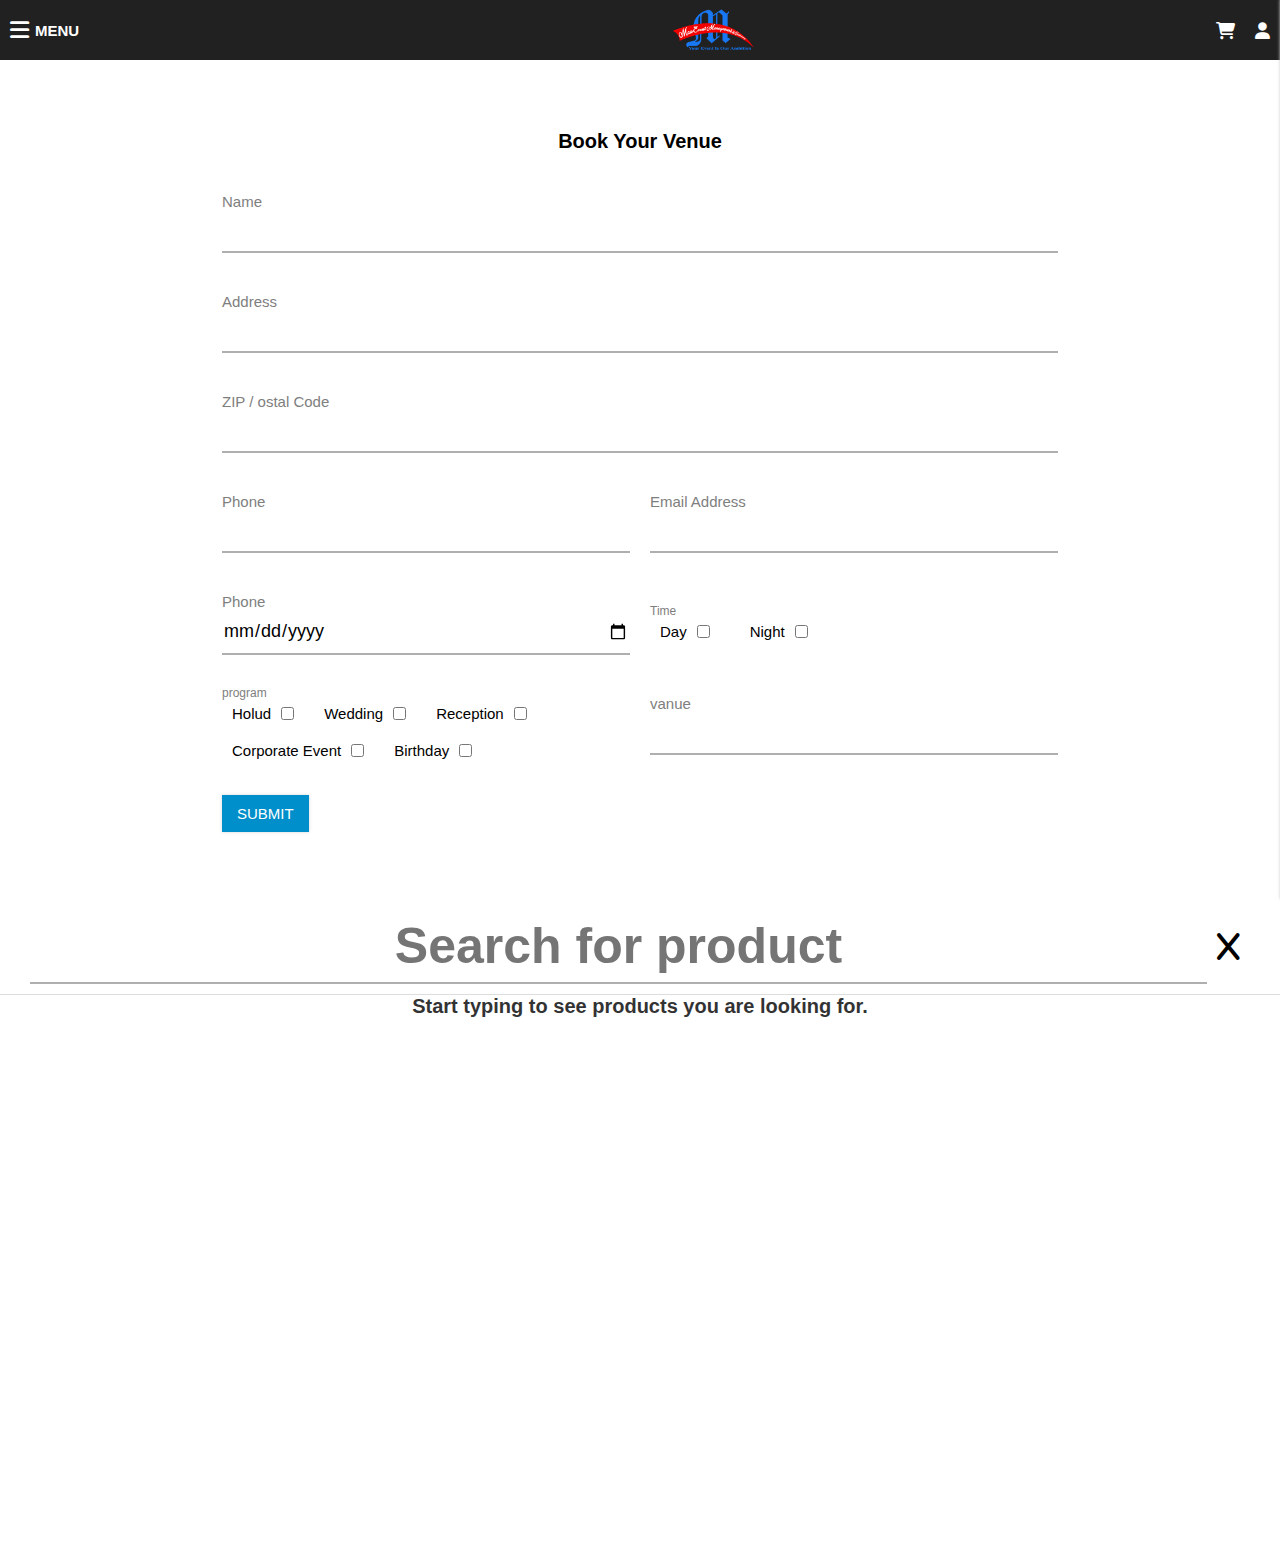
<file: booking.html>
<!DOCTYPE html>
<html lang="en">
<head>
    <meta charset="UTF-8">
    <meta http-equiv="X-UA-Compatible" content="IE=edge">
    <meta name="viewport" content="width=device-width, initial-scale=1.0">
    <title>Maa Event Management</title>
    <link rel="shortcut icon" href="assets/img/Logo.png" type="image/x-icon">
    <link rel="stylesheet" href="./assets/font/fontawame/css/all.css">
    <link rel="stylesheet" href="./assets/css/owl.carousel.min.css">
    <link rel="stylesheet" href="./assets/css/swiper-bundle.min.css">
    <link rel="stylesheet" href="./assets/css/lightbox.css">
    <link rel="stylesheet" href="./assets/css/style.css">
</head>
<body>

    <!-- SEARCH BOX -->
    <div class="search_box">
        <div class="input_area">
            <input type="text" placeholder="Search for product">
            <i class="fa-solid fa-x"></i>
        </div>
        <p>Start typing to see products you are looking for.</p>
    </div>
    <!-- CART BOX -->
    <div class="cart_box">
        <div class="cart_head">
            <h2>Shopping cart</h2>
            <div class="cart_bars">
                <i class="fa-solid fa-x"></i>
                <p>close</p>
            </div>
        </div>
        <p>No products in the cart.</p>
    </div>
    <!-- Side Nav -->
    <div class="main_side_nav">
        <div class="side_nav_box">
            <div class="side_nav">
                <div class="nav_close">
                    <div class="bars">
                        <i class="fa-solid fa-xmark"></i>
                        <p>Close</p>
                    </div>
                </div>
                <div class="nav_search">
                    <form action="">
                        <input type="text" placeholder="Search for products">
                        <i class="navsearch_icon fa-solid fa-magnifying-glass"></i>
                    </form>
                </div>
                <ul class="tab_wrap">
                    <li class="tab_wrap_items">
                        <input type="radio" id="tab_1" name="tab" checked />
                        <label for="tab_1">
                            MENU
                        </label>
                        <div class="tab_wrap_nav">
                            <ul class="tab_wrap_nav_box">
                                <li class="tab_wrap_nav_items"><a href="index.html">HOME</a></li>
                                <li class="tab_wrap_nav_items"><a href="event.html">EVENT MANAGMENT</a></li>
                                <li class="tab_wrap_nav_items"><a href="catering.html">CATERING</a></li>
                                <li class="tab_wrap_nav_items"><a href="booking.html">BOOK YOUR VENUE</a></li>
                                <li class="tab_wrap_nav_items"><a href="logistic.html">LOGISTIC RENTAL</a></li>
                                <li class="tab_wrap_nav_items"><a href="workshop.html">WORKSHOP</a></li>
                                <li class="tab_wrap_nav_items"><a href="#">FASHION & FURNITURE</a></li>
                                <li class="tab_wrap_nav_items"><a href="about.html">ABOUT</a></li>
                                <li class="tab_wrap_nav_items"><a href="contact.html">CONTACT</a></li>
                            </ul>
                        </div>
                    </li>
                    <li class="tab_wrap_items">
                        <input type="radio" id="tab_2" name="tab"/>
                        <label for="tab_2">
                            CATEGORIES
                        </label>
                        <div class="tab_wrap_nav">
                            <ul class="tab_wrap_nav_box">
                                <li class="tab_wrap_nav_items"><a href="">ARTIFICIAL TREE</a></li>
                                <li class="tab_wrap_nav_items"><a href="">CENTERPIECES</a></li>
                                <li class="tab_wrap_nav_items"><a href="">CHAIR</a></li>
                                <li class="tab_wrap_nav_items"><a href="">CHAIR RIBBON</a></li>
                                <li class="tab_wrap_nav_items"><a href="">CHANDELIER</a></li>
                                <li class="tab_wrap_nav_items"><a href="">CLOTH</a></li>
                                <li class="tab_wrap_nav_items"><a href="">FLOWER VASE</a></li>
                                <li class="tab_wrap_nav_items"><a href="">FOUNTAIN</a></li>
                                <li class="tab_wrap_nav_items"><a href="">HANGING</a></li>
                                <li class="tab_wrap_nav_items"><a href="">HEAD TABLE</a></li>
                                <li class="tab_wrap_nav_items"><a href="">LIGHTING</a></li>
                                <li class="tab_wrap_nav_items"><a href="">METAL</a></li>
                                <li class="tab_wrap_nav_items"><a href="">PLATFORM</a></li>
                                <li class="tab_wrap_nav_items"><a href="">SHOWPIECE</a></li>
                                <li class="tab_wrap_nav_items"><a href="">SOFA</a></li>
                                <li class="tab_wrap_nav_items"><a href="">TABLE & TOOLS</a></li>
                                <li class="tab_wrap_nav_items"><a href="">TABLE RUNNER</a></li>
                                <li class="tab_wrap_nav_items"><a href="">TABLE TOP</a></li>
                                <li class="tab_wrap_nav_items"><a href="">UMBRELLA</a></li>
                                <li class="tab_wrap_nav_items"><a href="">WALKWAY</a></li>
                                <li class="tab_wrap_nav_items"><a href="">WOOD DESIGN</a></li>
                                <li class="tab_wrap_nav_items"><a href="">EXTRA</a></li>
                            </ul>
                        </div>
                    </li>
                </ul>
            </div>
        </div>
    </div>
    <!-- HEADER -->
    <header class="page_nav">
        <!-- Nav Menu Logo Here -->
        <div id="mainNav_area">
            <nav class="navigation">
                <div class="logo_nav">
                    <div class="nav_bars">
                        <i class="fa-solid fa-bars"></i>
                        <h2>MENU</h2>
                    </div>
                    <a href="index.html">
                        <img src="assets/img/Logo.png" alt="">
                    </a>
                </div>
                <ul class="nav_area">
                    <li><a href="index.html">HOME</a></li>
                    <li><a href="event.html">EVENT MANAGEMENT</a></li>
                    <li><a href="catering.html">CATERING</a></li>
                    <li><a href="booking.html">BOOK YOUR VENUE</a></li>
                    <li><a href="logistic.html">LOGISTIC RENTAL</a></li>
                    <li><a href="workshop.html">WORKSHOP</a></li>
                    <li><a href="#">FASHOIN & FURNITURE</a></li>
                    <li><a href="about.html">ABOUT</a></li>
                    <li><a href="contact.html">CONTACT</a></li>
                </ul>
                <div class="social_link">
                    <div class="search">
                        <span id="search_bars"><i class="fa-solid fa-magnifying-glass"></i></span>
                    </div>
                    <div class="cart">
                        <span id="cart_btn"><i class="fa-solid fa-cart-shopping"></i></span>
                    </div>
                    <div class="signIn">
                        <span><i class="fa-solid fa-user"></i></span>
                    </div>
                </div>
            </nav>
        </div>
    </header>
    
    <!-- MAIN BODY  -->
    <div class="container_fluid">
            <div class="booking_rea">
                <h2>Book Your Venue</h2>
                <form action="">
                    <div class="iput_area">
                        <label for="">Name</label>
                        <input type="text">
                    </div>
                    <div class="iput_area">
                        <label for="">Address</label>
                        <input type="text">
                    </div>
                    <div class="iput_area">
                        <label for="">ZIP / ostal Code</label>
                        <input type="text">
                    </div>
                    <div class="form_group">
                        <div class="iput_area">
                            <label for="">Phone</label>
                            <input type="text">
                        </div>
                        <div class="iput_area">
                            <label for="">Email Address</label>
                            <input type="email">
                        </div>
                    </div>

                    <div class="form_group">
                        <div class="iput_area">
                            <label for="">Phone</label>
                            <input type="date">
                        </div>
                        <div class="time">
                            <label for="">Time</label>
                            <div class="form_group">
                                <div class="check_item">
                                    <label for="">Day</label>
                                    <input type="checkbox">
                                </div>
                                <div class="check_item">
                                    <label for="">Night</label>
                                    <input type="checkbox">
                                </div>
                            </div>
                        </div>
                    </div>

                    <div class="form_group">
                        <div class="time">
                            <label for="">program</label>
                            <div class="program">
                                <div class="check_item">
                                    <label for="">Holud</label>
                                    <input type="checkbox">
                                </div>
                                <div class="check_item">
                                    <label for="">Wedding</label>
                                    <input type="checkbox">
                                </div>
                                <div class="check_item">
                                    <label for="">Reception</label>
                                    <input type="checkbox">
                                </div>
                                <div class="check_item">
                                    <label for="">Corporate&nbsp;Event</label>
                                    <input type="checkbox">
                                </div>
                                <div class="check_item">
                                    <label for="">Birthday</label>
                                    <input type="checkbox">
                                </div>
                            </div>
                        </div>
                        <div class="iput_area">
                            <label for="">vanue</label>
                            <input type="text">
                        </div>
                    </div>
                    <button class="book_btn" type="submit">SUBMIT</button>
                </form>

                <div class="list">
                    <h3>Venue List</h3>
                    <ul>
                        <li>Sena Malancha Dhaka Cantonment, Dhaka.</li>
                        <li>Senakunja Dhaka Cantonment, Dhaka.</li>
                        <li>Trust Milonayoton Mohakhali, Dhaka.</li>
                        <li>Army Golf Club, Dhaka.</li>
                    </ul>
                </div>
            </div>
        <!-- FOOTER END SECTION -->
         <footer>
            <div class="footer_area">
                <div class="address">
                    <img src="assets/img/Logo.png" alt="">
                    <span><i class="fa-solid fa-paper-plane"></i> Ka-44/2, Kalachandpur Gulshan-2, Dhaka-1212</span>
                    <span><i class="fa-solid fa-mobile-screen-button"></i><a href="#"></a>+880 1671-711933</span>
                    <span><i class="fa-solid fa-envelope"></i><a href="#">maaeventmanagementbd@gmail.com</a></span>
                    <div class="footer_social_btn">
                        <a href="#"><i class="fa-brands fa-facebook"></i></a>
                        <a href="#"><i class="fa-brands fa-pinterest"></i></a>
                        <a href="#"><i class="fa-brands fa-linkedin"></i></a>
                        <a href="#"><i class="fa-brands fa-youtube"></i></a>
                    </div>
                </div>
                <div class="import_link">
                    <div class="item_area">
                        <h2>IMPORTANT LINK</h2>
                        <ul>
                            <li><i class="fa-solid fa-circle"></i><a href="#">Book Your Venue</a></li>
                            <li><i class="fa-solid fa-circle"></i><a href="#">Workshop</a></li>
                            <li><i class="fa-solid fa-circle"></i><a href="#">Catering</a></li>
                            <li><i class="fa-solid fa-circle"></i><a href="#">Career</a></li>
                            <li><i class="fa-solid fa-circle"></i><a href="#">Contact</a></li>
                        </ul>
                    </div>
                    <div class="item_area">
                        <h2>USEFUL LINKSK</h2>
                        <ul>
                            <li><i class="fa-solid fa-circle"></i><a href="#">Product Rental Policy</a></li>
                            <li><i class="fa-solid fa-circle"></i><a href="#">Delivery and Shipping</a></li>
                            <li><i class="fa-solid fa-circle"></i><a href="#">Terms and Conditions</a></li>
                            <li><i class="fa-solid fa-circle"></i><a href="#">Return and Refund</a></li>
                            <li><i class="fa-solid fa-circle"></i><a href="#">Privacy Policy</a></li>
                            <li><i class="fa-solid fa-circle"></i><a href="#">FAQ</a></li>
                        </ul>
                    </div>
                </div>
                <div class="map">
                    <h2>WE ARE VERY NEAR TO YOU</h2>
                    <iframe src="https://www.google.com/maps/embed?pb=!1m18!1m12!1m3!1d3650.259504026561!2d90.41494447533775!3d23.809369478630117!2m3!1f0!2f0!3f0!3m2!1i1024!2i768!4f13.1!3m3!1m2!1s0x3755c715f2121e7d%3A0xf7d351b7edb1d903!2sMaa%20Event%20Management%20and%20Catering!5e0!3m2!1sen!2sbd!4v1695360704361!5m2!1sen!2sbd" width="600" height="450" style="border:0;" allowfullscreen="" loading="lazy" referrerpolicy="no-referrer-when-downgrade"></iframe>
                </div>
            </div>
            <div class="copyright">
                <span>&copy; Copyright - 2023 - Maa Event | All Rights Reseved | Desingned & Developed by <a href="#"> Pepplo BD</a></span>
            </div>
        </footer>

    </div>


    

    




    <script src="./assets/js/code.jquery.com_jquery-3.7.1.min.js"></script>
    <script src="./assets/js/owl.carousel.min.js"></script>
    <script src="./assets/js/swiper-bundle.min.js"></script>
    <script src="./assets/js/lightbox-plus-jquery.js"></script>
    <script src="./assets/js/custom.js"></script>
</body>
</html>
</file>
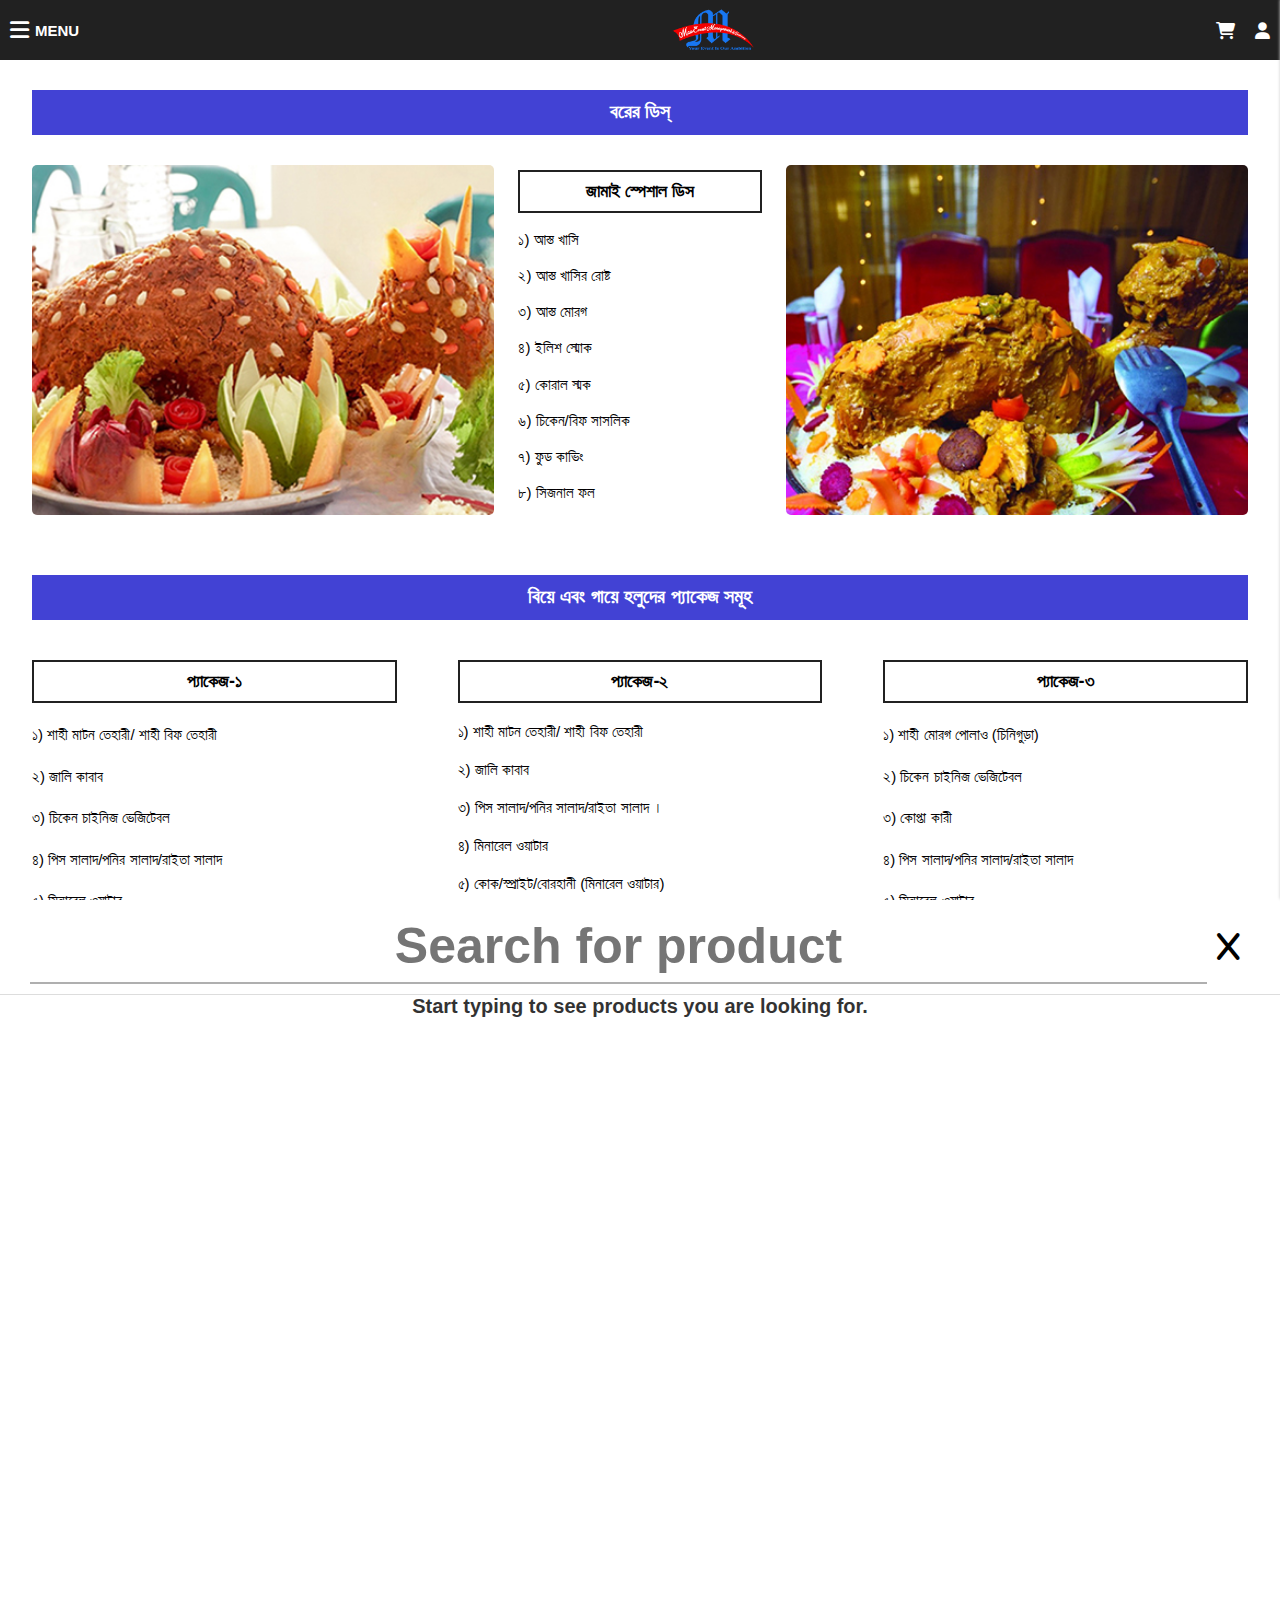
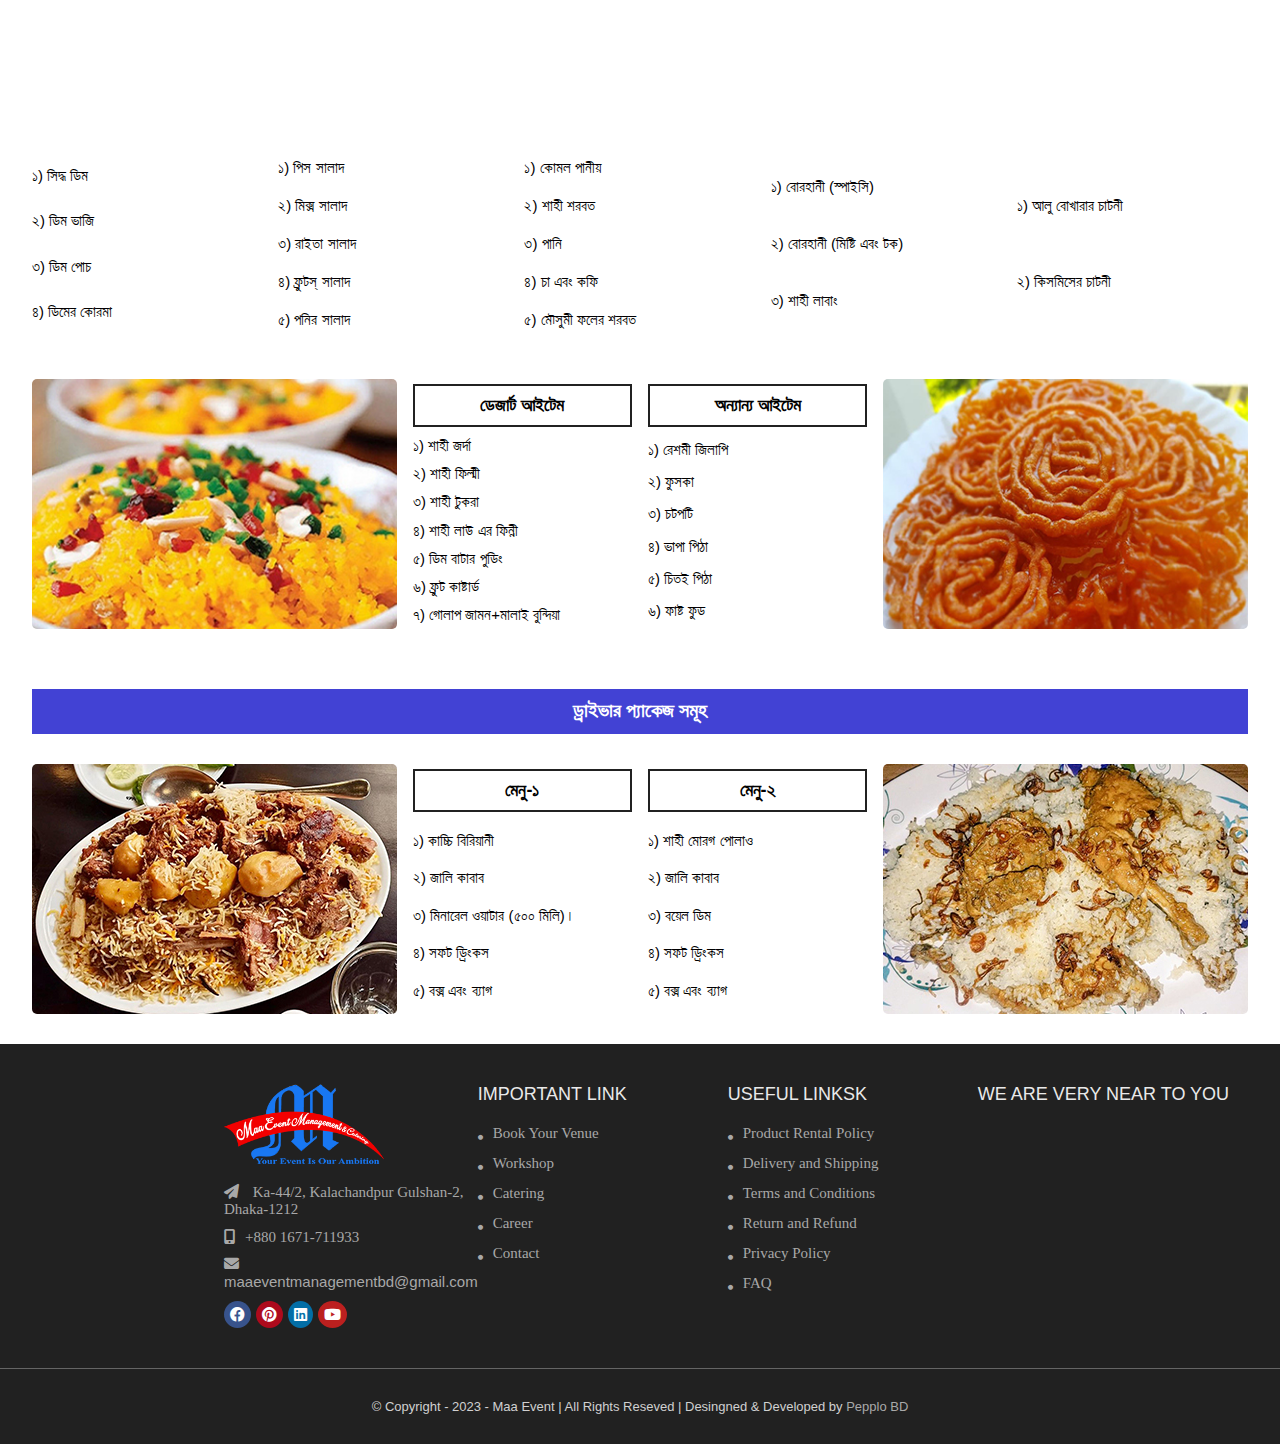
<file: catering.html>
<!DOCTYPE html>
<html lang="en">
<head>
    <meta charset="UTF-8">
    <meta http-equiv="X-UA-Compatible" content="IE=edge">
    <meta name="viewport" content="width=device-width, initial-scale=1.0">
    <title>Maa Event Management</title>
    <link rel="shortcut icon" href="assets/img/Logo.png" type="image/x-icon">
    <link rel="stylesheet" href="./assets/font/fontawame/css/all.css">
    <link rel="stylesheet" href="./assets/css/owl.carousel.min.css">
    <link rel="stylesheet" href="./assets/css/swiper-bundle.min.css">
    <link rel="stylesheet" href="./assets/css/lightbox.css">
    <link rel="stylesheet" href="./assets/css/style.css">
</head>
<body>

    <!-- SEARCH BOX -->
    <div class="search_box">
        <div class="input_area">
            <input type="text" placeholder="Search for product">
            <i class="fa-solid fa-x"></i>
        </div>
        <p>Start typing to see products you are looking for.</p>
    </div>
    <!-- CART BOX -->
    <div class="cart_box">
        <div class="cart_head">
            <h2>Shopping cart</h2>
            <div class="cart_bars">
                <i class="fa-solid fa-x"></i>
                <p>close</p>
            </div>
        </div>
        <p>No products in the cart.</p>
    </div>
    <!-- Side Nav -->
    <div class="main_side_nav">
        <div class="side_nav_box">
            <div class="side_nav">
                <div class="nav_close">
                    <div class="bars">
                        <i class="fa-solid fa-xmark"></i>
                        <p>Close</p>
                    </div>
                </div>
                <div class="nav_search">
                    <form action="">
                        <input type="text" placeholder="Search for products">
                        <i class="navsearch_icon fa-solid fa-magnifying-glass"></i>
                    </form>
                </div>
                <ul class="tab_wrap">
                    <li class="tab_wrap_items">
                        <input type="radio" id="tab_1" name="tab" checked />
                        <label for="tab_1">
                            MENU
                        </label>
                        <div class="tab_wrap_nav">
                            <ul class="tab_wrap_nav_box">
                                <li class="tab_wrap_nav_items"><a href="index.html">HOME</a></li>
                                <li class="tab_wrap_nav_items"><a href="event.html">EVENT MANAGMENT</a></li>
                                <li class="tab_wrap_nav_items"><a href="catering.html">CATERING</a></li>
                                <li class="tab_wrap_nav_items"><a href="booking.html">BOOK YOUR VENUE</a></li>
                                <li class="tab_wrap_nav_items"><a href="logistic.html">LOGISTIC RENTAL</a></li>
                                <li class="tab_wrap_nav_items"><a href="workshop.html">WORKSHOP</a></li>
                                <li class="tab_wrap_nav_items"><a href="#">FASHION & FURNITURE</a></li>
                                <li class="tab_wrap_nav_items"><a href="about.html">ABOUT</a></li>
                                <li class="tab_wrap_nav_items"><a href="contact.html">CONTACT</a></li>
                            </ul>
                        </div>
                    </li>
                    <li class="tab_wrap_items">
                        <input type="radio" id="tab_2" name="tab"/>
                        <label for="tab_2">
                            CATEGORIES
                        </label>
                        <div class="tab_wrap_nav">
                            <ul class="tab_wrap_nav_box">
                                <li class="tab_wrap_nav_items"><a href="">ARTIFICIAL TREE</a></li>
                                <li class="tab_wrap_nav_items"><a href="">CENTERPIECES</a></li>
                                <li class="tab_wrap_nav_items"><a href="">CHAIR</a></li>
                                <li class="tab_wrap_nav_items"><a href="">CHAIR RIBBON</a></li>
                                <li class="tab_wrap_nav_items"><a href="">CHANDELIER</a></li>
                                <li class="tab_wrap_nav_items"><a href="">CLOTH</a></li>
                                <li class="tab_wrap_nav_items"><a href="">FLOWER VASE</a></li>
                                <li class="tab_wrap_nav_items"><a href="">FOUNTAIN</a></li>
                                <li class="tab_wrap_nav_items"><a href="">HANGING</a></li>
                                <li class="tab_wrap_nav_items"><a href="">HEAD TABLE</a></li>
                                <li class="tab_wrap_nav_items"><a href="">LIGHTING</a></li>
                                <li class="tab_wrap_nav_items"><a href="">METAL</a></li>
                                <li class="tab_wrap_nav_items"><a href="">PLATFORM</a></li>
                                <li class="tab_wrap_nav_items"><a href="">SHOWPIECE</a></li>
                                <li class="tab_wrap_nav_items"><a href="">SOFA</a></li>
                                <li class="tab_wrap_nav_items"><a href="">TABLE & TOOLS</a></li>
                                <li class="tab_wrap_nav_items"><a href="">TABLE RUNNER</a></li>
                                <li class="tab_wrap_nav_items"><a href="">TABLE TOP</a></li>
                                <li class="tab_wrap_nav_items"><a href="">UMBRELLA</a></li>
                                <li class="tab_wrap_nav_items"><a href="">WALKWAY</a></li>
                                <li class="tab_wrap_nav_items"><a href="">WOOD DESIGN</a></li>
                                <li class="tab_wrap_nav_items"><a href="">EXTRA</a></li>
                            </ul>
                        </div>
                    </li>
                </ul>
            </div>
        </div>
    </div>
    <!-- HEADER -->
    <header class="page_nav">
        <!-- Nav Menu Logo Here -->
        <div id="mainNav_area">
            <nav class="navigation">
                <div class="logo_nav">
                    <div class="nav_bars">
                        <i class="fa-solid fa-bars"></i>
                        <h2>MENU</h2>
                    </div>
                    <a href="index.html">
                        <img src="assets/img/Logo.png" alt="">
                    </a>
                </div>
                <ul class="nav_area">
                    <li><a href="index.html">HOME</a></li>
                    <li><a href="event.html">EVENT MANAGEMENT</a></li>
                    <li><a href="catering.html">CATERING</a></li>
                    <li><a href="booking.html">BOOK YOUR VENUE</a></li>
                    <li><a href="logistic.html">LOGISTIC RENTAL</a></li>
                    <li><a href="workshop.html">WORKSHOP</a></li>
                    <li><a href="#">FASHOIN & FURNITURE</a></li>
                    <li><a href="about.html">ABOUT</a></li>
                    <li><a href="contact.html">CONTACT</a></li>
                </ul>
                <div class="social_link">
                    <div class="search">
                        <span id="search_bars"><i class="fa-solid fa-magnifying-glass"></i></span>
                    </div>
                    <div class="cart">
                        <span id="cart_btn"><i class="fa-solid fa-cart-shopping"></i></span>
                    </div>
                    <div class="signIn">
                        <span><i class="fa-solid fa-user"></i></span>
                    </div>
                </div>
            </nav>
        </div>
    </header>
    
    <!-- MAIN BODY  -->
    <div class="container_fluid">

        <div class="catering_sec">
            <div class="catering_sec_text">
                <h2>বরের ডিস্</h2>
            </div>
            <div class="jamai_sec">
                <img src="./assets/img/Bor-dish-01-maaevent.jpg" alt="">
                <ul class="jamai_sec_text">
                    <li class="jamai_manu"><h2>জামাই স্পেশাল ডিস</h2></li>
                    <li class="jamai_manu">১) আস্ত খাসি</li>
                    <li class="jamai_manu">২) আস্ত খাসির রোষ্ট</li>
                    <li class="jamai_manu">৩) আস্ত মোরগ</li>
                    <li class="jamai_manu">৪) ইলিশ স্মোক</li>
                    <li class="jamai_manu">৫) কোরাল স্মক</li>
                    <li class="jamai_manu">৬) চিকেন/বিফ সাসলিক</li>
                    <li class="jamai_manu">৭) ফুড কাভিং</li>
                    <li class="jamai_manu">৮) সিজনাল ফল</li>
                </ul>
                <img src="./assets/img/Bor-dish-02-maaevent.jpg" alt="">
            </div>
            <div class="catering_sec_text">
                <h2>বিয়ে এবং গায়ে হলুদের প্যাকেজ সমূহ</h2>
            </div>
            <div class="biye_holud_sec">
                <ul class="biye_holud_sec_text">
                    <li class="biye_holud_manu"><h2>প্যাকেজ-১</h2></li>
                    <li class="biye_holud_manu">১) শাহী মাটন তেহারী/ শাহী বিফ তেহারী</li>
                    <li class="biye_holud_manu">২) জালি কাবাব</li>
                    <li class="biye_holud_manu">৩) চিকেন চাইনিজ ভেজিটেবল</li>
                    <li class="biye_holud_manu">৪) পিস সালাদ/পনির সালাদ/রাইতা সালাদ</li>
                    <li class="biye_holud_manu">৫) মিনারেল ওয়াটার</li>
                    <li class="biye_holud_manu">৬) কোক/স্প্রাইট/বোরহানী (মিনারেল ওয়াটার)</li>
                    <li class="biye_holud_manu">৭) চটপটি/ফুচকা</li>
                    <li class="biye_holud_manu">৮) রেশমী জিলাপী</li>
                    <li class="biye_holud_manu">৯) কফি</li>
                    <li class="biye_holud_manu">১০) শাহী পান বক্স (টুথপিক সহ), টিসু, লিক্যুয়েড সোপ, টাওয়াল</li>
                </ul>
                <ul class="biye_holud_sec_text">
                    <li class="biye_holud_manu"><h2>প্যাকেজ-২</h2></li>
                    <li class="biye_holud_manu">১) শাহী মাটন তেহারী/ শাহী বিফ তেহারী</li>
                    <li class="biye_holud_manu">২) জালি কাবাব</li>
                    <li class="biye_holud_manu">৩) পিস সালাদ/পনির সালাদ/রাইতা সালাদ ।</li>
                    <li class="biye_holud_manu">৪) মিনারেল ওয়াটার</li>
                    <li class="biye_holud_manu">৫) কোক/স্প্রাইট/বোরহানী (মিনারেল ওয়াটার)</li>
                    <li class="biye_holud_manu">৬) চটপটি/ফুচকা</li>
                    <li class="biye_holud_manu">৭) রেশমী জিলাপী</li>
                    <li class="biye_holud_manu">৮) ভাপা পিঠা</li>
                    <li class="biye_holud_manu">৯) চিতই পিঠা</li>
                    <li class="biye_holud_manu">১০) কফি</li>
                    <li class="biye_holud_manu">১১) শাহী পান বক্স (টুথপিক সহ), টিসু, লিক্যুয়েড সোপ, টাওয়াল</li>
                </ul>
                <ul class="biye_holud_sec_text">
                    <li class="biye_holud_manu"><h2>প্যাকেজ-৩</h2></li>
                    <li class="biye_holud_manu">১) শাহী মোরগ পোলাও (চিনিগুড়া)</li>
                    <li class="biye_holud_manu">২) চিকেন চাইনিজ ভেজিটেবল</li>
                    <li class="biye_holud_manu">৩) কোপ্তা কারী</li>
                    <li class="biye_holud_manu">৪) পিস সালাদ/পনির সালাদ/রাইতা সালাদ</li>
                    <li class="biye_holud_manu">৫) মিনারেল ওয়াটার</li>
                    <li class="biye_holud_manu">৬) কোক/স্প্রাইট/বোরহানী (মিনারেল ওয়াটার)</li>
                    <li class="biye_holud_manu">৭) চটপটি/ফুচকা</li>
                    <li class="biye_holud_manu">৮) রেশমী জিলাপী</li>
                    <li class="biye_holud_manu">৯) কফি</li>
                    <li class="biye_holud_manu">১০) শাহী পান বক্স (টুথপিক সহ), টিসু, লিক্যুয়েড সোপ, টাওয়াল</li>
                </ul>
                <ul class="biye_holud_sec_text">
                    <li class="biye_holud_manu"><h2>প্যাকেজ-৪</h2></li>
                    <li class="biye_holud_manu">১) শাহী বিফ বিরিয়ানী (বাসমতি/চিনিগুড়া)</li>
                    <li class="biye_holud_manu">২) জালি কাবাব/ সামি কাবাব/ টিক্কা কাবাব</li>
                    <li class="biye_holud_manu">৩) পিস সালাদ/ পনির সালাদ/ রাইতা সালাদ</li>
                    <li class="biye_holud_manu">৪) মিনারেল ওয়াটার</li>
                    <li class="biye_holud_manu">৫) কোক/স্প্রাইট/বোরহানী (মিনারেল ওয়াটার)</li>
                    <li class="biye_holud_manu">৬) চটপটি/ফুচকা</li>
                    <li class="biye_holud_manu">৭) রেশমী জিলাপী</li>
                    <li class="biye_holud_manu">৮) কফি</li>
                    <li class="biye_holud_manu">৯) শাহী পান বক্স (টুথপিক সহ), টিসু, লিক্যুয়েড সোপ, টাওয়াল</li>
                </ul>
                <img src="./assets/img/Platter-maaevent.jpg" alt="">
            </div>
            <div class="catering_sec_text">
                <h2>বিবিধ আইটেম সমূহ</h2>
            </div>
            <div class="bibidho_items_sec">
                <div class="bibidho_items_list1">
                    <ul class="bibidho_items_text">
                        <li class="bibidho_items_manu"><h2>ডিম</h2></li>
                        <li class="bibidho_items_manu">১) সিদ্ধ ডিম</li>
                        <li class="bibidho_items_manu">২) ডিম ভাজি</li>
                        <li class="bibidho_items_manu">৩) ডিম পোচ</li>
                        <li class="bibidho_items_manu">৪) ডিমের কোরমা</li>
                    </ul>
                    <ul class="bibidho_items_text">
                        <li class="bibidho_items_manu"><h2>সালাদ</h2></li>
                        <li class="bibidho_items_manu">১) পিস সালাদ</li>
                        <li class="bibidho_items_manu">২) মিক্স সালাদ</li>
                        <li class="bibidho_items_manu">৩) রাইতা সালাদ</li>
                        <li class="bibidho_items_manu">৪) ফ্রুটস্ সালাদ</li>
                        <li class="bibidho_items_manu">৫) পনির সালাদ</li>
                    </ul>
                    <ul class="bibidho_items_text">
                        <li class="bibidho_items_manu"><h2>বেভারেজ</h2></li>
                        <li class="bibidho_items_manu">১) কোমল পানীয়</li>
                        <li class="bibidho_items_manu">২) শাহী শরবত</li>
                        <li class="bibidho_items_manu">৩) পানি</li>
                        <li class="bibidho_items_manu">৪) চা এবং কফি</li>
                        <li class="bibidho_items_manu">৫) মৌসুমী ফলের শরবত</li>
                    </ul>
                    <ul class="bibidho_items_text">
                        <li class="bibidho_items_manu"><h2>স্পেশাল বোরহানি</h2></li>
                        <li class="bibidho_items_manu">১) বোরহানী (স্পাইসি)</li>
                        <li class="bibidho_items_manu">২) বোরহানী (মিষ্টি এবং টক)</li>
                        <li class="bibidho_items_manu">৩) শাহী লাবাং</li>
                    </ul>
                    <ul class="bibidho_items_text">
                        <li class="bibidho_items_manu"><h2>স্পেশাল চাটনী</h2></li>
                        <li class="bibidho_items_manu">১) আলু বোখারার চাটনী</li>
                        <li class="bibidho_items_manu">২) কিসমিসের চাটনী</li>
                    </ul>
                </div>
                <div class="card_items_list">
                    <img src="./assets/img/Dessert-01-maaevent.jpg" alt="">
                    <ul class="card_text">
                        <li class="card_manu"><h2>ডেজার্ট আইটেম</h2></li>
                        <li class="card_manu">১) শাহী জর্দা</li>
                        <li class="card_manu">২) শাহী ফিল্মী</li>
                        <li class="card_manu">৩) শাহী টুকরা</li>
                        <li class="card_manu">৪) শাহী লাউ এর ফিন্নী</li>
                        <li class="card_manu">৫) ডিম বাটার পুডিং</li>
                        <li class="card_manu">৬) ফ্রুট কাষ্টার্ড</li>
                        <li class="card_manu">৭) গোলাপ জামন+মালাই বুন্দিয়া</li>
                    </ul>
                    <ul class="card_text">
                        <li class="card_manu"><h2>অন্যান্য আইটেম</h2></li>
                        <li class="card_manu">১) রেশমী জিলাপি</li>
                        <li class="card_manu">২) ফুসকা</li>
                        <li class="card_manu">৩) চটপটি</li>
                        <li class="card_manu">৪) ভাপা পিঠা</li>
                        <li class="card_manu">৫) চিতই পিঠা</li>
                        <li class="card_manu">৬) ফাষ্ট ফুড</li>
                    </ul>
                    <img src="./assets/img/Dessert-02-maaevent.jpg" alt="">
                </div>
            </div>
            <div class="catering_sec_text">
                <h2>ড্রাইভার প্যাকেজ সমূহ</h2>
            </div>
            <div class="driver_items_sec">
                <div class="card_items_list">
                    <img src="./assets/img/Kacchi.jpg" alt="">
                    <ul class="card_text">
                        <li class="card_manu"><h2>মেনু-১</h2></li>
                        <li class="card_manu">১) কাচ্চি বিরিয়ানী</li>
                        <li class="card_manu">২) জালি কাবাব</li>
                        <li class="card_manu">৩) মিনারেল ওয়াটার (৫০০ মিলি)।</li>
                        <li class="card_manu">৪) সফট ড্রিংকস</li>
                        <li class="card_manu">৫) বক্স এবং ব্যাগ</li>
                    </ul>
                    <ul class="card_text">
                        <li class="card_manu"><h2>মেনু-২</h2></li>
                        <li class="card_manu">১) শাহী মোরগ পোলাও</li>
                        <li class="card_manu">২) জালি কাবাব</li>
                        <li class="card_manu">৩) বয়েল ডিম</li>
                        <li class="card_manu">৪) সফট ড্রিংকস</li>
                        <li class="card_manu">৫) বক্স এবং ব্যাগ</li>
                    </ul>
                    <img src="./assets/img/Morog-Pollao.jpg" alt="">
                </div>
            </div>
        </div>
    <!-- Catering Section End -->
    <!-- FOOTER END SECTION -->
    <footer>
        <div class="footer_area">
            <div class="address">
                <img src="assets/img/Logo.png" alt="">
                <span><i class="fa-solid fa-paper-plane"></i> Ka-44/2, Kalachandpur Gulshan-2, Dhaka-1212</span>
                <span><i class="fa-solid fa-mobile-screen-button"></i><a href="#"></a>+880 1671-711933</span>
                <span><i class="fa-solid fa-envelope"></i><a href="#">maaeventmanagementbd@gmail.com</a></span>
                <div class="footer_social_btn">
                    <a href="#"><i class="fa-brands fa-facebook"></i></a>
                    <a href="#"><i class="fa-brands fa-pinterest"></i></a>
                    <a href="#"><i class="fa-brands fa-linkedin"></i></a>
                    <a href="#"><i class="fa-brands fa-youtube"></i></a>
                </div>
            </div>
            <div class="import_link">
                <div class="item_area">
                    <h2>IMPORTANT LINK</h2>
                    <ul>
                        <li><i class="fa-solid fa-circle"></i><a href="#">Book Your Venue</a></li>
                        <li><i class="fa-solid fa-circle"></i><a href="#">Workshop</a></li>
                        <li><i class="fa-solid fa-circle"></i><a href="#">Catering</a></li>
                        <li><i class="fa-solid fa-circle"></i><a href="#">Career</a></li>
                        <li><i class="fa-solid fa-circle"></i><a href="#">Contact</a></li>
                    </ul>
                </div>
                <div class="item_area">
                    <h2>USEFUL LINKSK</h2>
                    <ul>
                        <li><i class="fa-solid fa-circle"></i><a href="#">Product Rental Policy</a></li>
                        <li><i class="fa-solid fa-circle"></i><a href="#">Delivery and Shipping</a></li>
                        <li><i class="fa-solid fa-circle"></i><a href="#">Terms and Conditions</a></li>
                        <li><i class="fa-solid fa-circle"></i><a href="#">Return and Refund</a></li>
                        <li><i class="fa-solid fa-circle"></i><a href="#">Privacy Policy</a></li>
                        <li><i class="fa-solid fa-circle"></i><a href="#">FAQ</a></li>
                    </ul>
                </div>
            </div>
            <div class="map">
                <h2>WE ARE VERY NEAR TO YOU</h2>
                <iframe src="https://www.google.com/maps/embed?pb=!1m18!1m12!1m3!1d3650.259504026561!2d90.41494447533775!3d23.809369478630117!2m3!1f0!2f0!3f0!3m2!1i1024!2i768!4f13.1!3m3!1m2!1s0x3755c715f2121e7d%3A0xf7d351b7edb1d903!2sMaa%20Event%20Management%20and%20Catering!5e0!3m2!1sen!2sbd!4v1695360704361!5m2!1sen!2sbd" width="600" height="450" style="border:0;" allowfullscreen="" loading="lazy" referrerpolicy="no-referrer-when-downgrade"></iframe>
            </div>
        </div>
        <div class="copyright">
            <span>&copy; Copyright - 2023 - Maa Event | All Rights Reseved | Desingned & Developed by <a href="#"> Pepplo BD</a></span>
        </div>
    </footer>

</div>









<script src="./assets/js/code.jquery.com_jquery-3.7.1.min.js"></script>
<script src="./assets/js/owl.carousel.min.js"></script>
<script src="./assets/js/swiper-bundle.min.js"></script>
<script src="./assets/js/lightbox-plus-jquery.js"></script>
<script src="./assets/js/custom.js"></script>
</body>
</html>
</file>
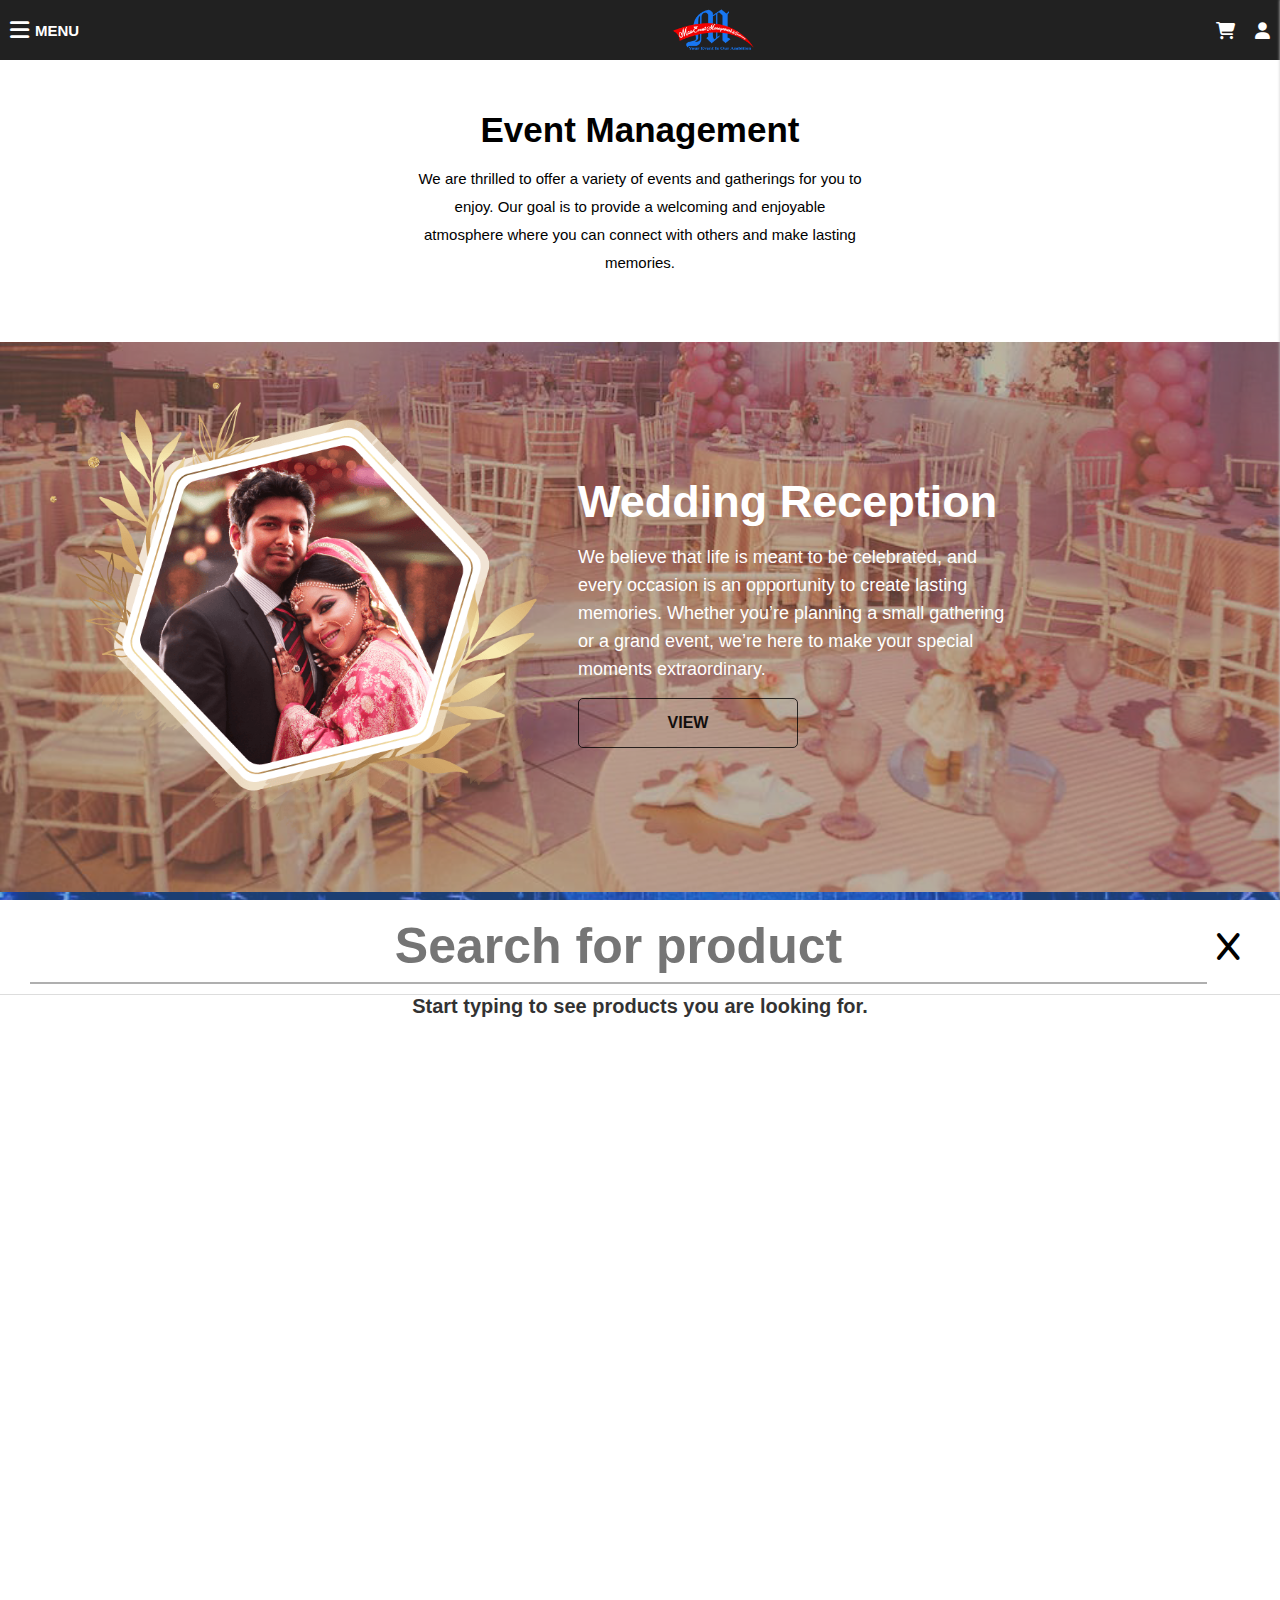
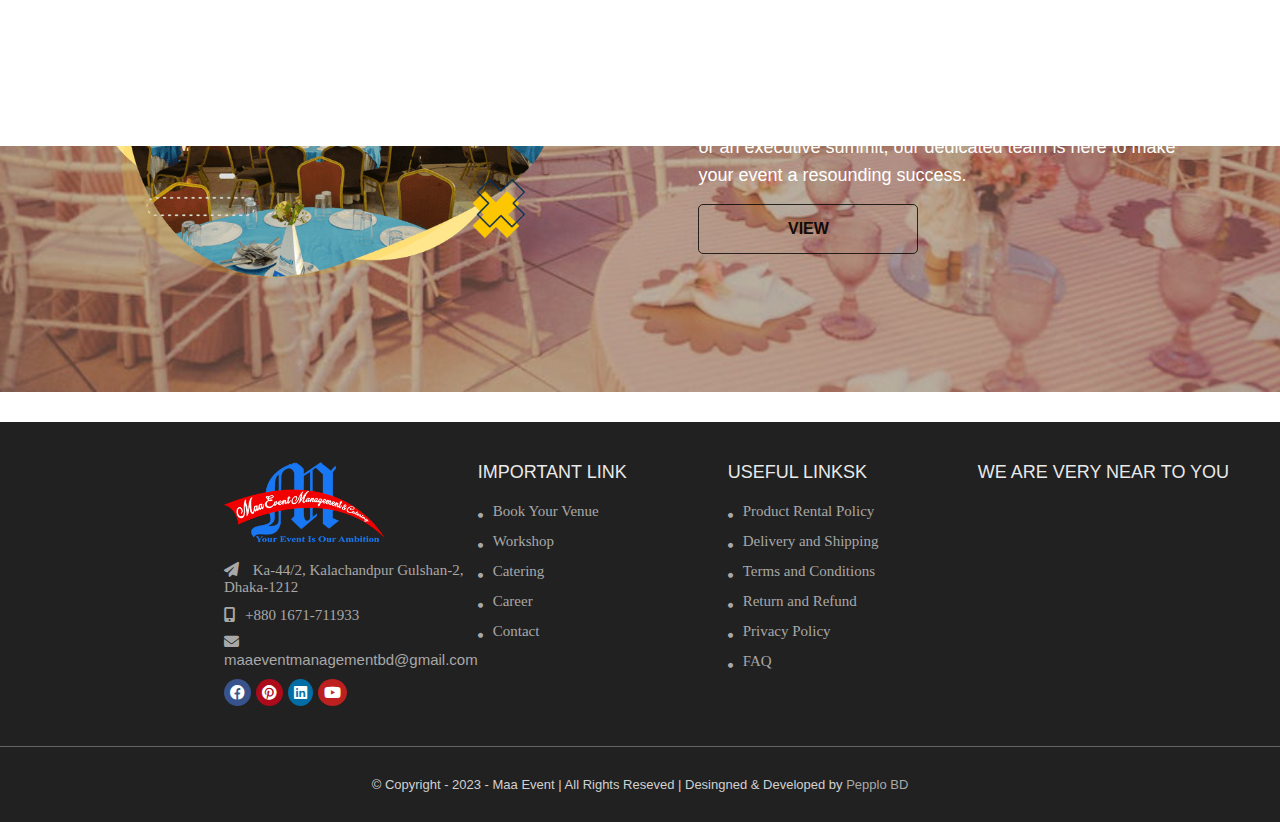
<file: event.html>
<!DOCTYPE html>
<html lang="en">
<head>
    <meta charset="UTF-8">
    <meta http-equiv="X-UA-Compatible" content="IE=edge">
    <meta name="viewport" content="width=device-width, initial-scale=1.0">
    <title>Maa Event Management</title>
    <link rel="shortcut icon" href="assets/img/Logo.png" type="image/x-icon">
    <link rel="stylesheet" href="./assets/font/fontawame/css/all.css">
    <link rel="stylesheet" href="./assets/css/owl.carousel.min.css">
    <link rel="stylesheet" href="./assets/css/swiper-bundle.min.css">
    <link rel="stylesheet" href="./assets/css/lightbox.css">
    <link rel="stylesheet" href="./assets/css/style.css">
</head>
<body>

    <!-- SEARCH BOX -->
    <div class="search_box">
        <div class="input_area">
            <input type="text" placeholder="Search for product">
            <i class="fa-solid fa-x"></i>
        </div>
        <p>Start typing to see products you are looking for.</p>
    </div>
    <!-- CART BOX -->
    <div class="cart_box">
        <div class="cart_head">
            <h2>Shopping cart</h2>
            <div class="cart_bars">
                <i class="fa-solid fa-x"></i>
                <p>close</p>
            </div>
        </div>
        <p>No products in the cart.</p>
    </div>
    <!-- Side Nav -->
    <div class="main_side_nav">
        <div class="side_nav_box">
            <div class="side_nav">
                <div class="nav_close">
                    <div class="bars">
                        <i class="fa-solid fa-xmark"></i>
                        <p>Close</p>
                    </div>
                </div>
                <div class="nav_search">
                    <form action="">
                        <input type="text" placeholder="Search for products">
                        <i class="navsearch_icon fa-solid fa-magnifying-glass"></i>
                    </form>
                </div>
                <ul class="tab_wrap">
                    <li class="tab_wrap_items">
                        <input type="radio" id="tab_1" name="tab" checked />
                        <label for="tab_1">
                            MENU
                        </label>
                        <div class="tab_wrap_nav">
                            <ul class="tab_wrap_nav_box">
                                <li class="tab_wrap_nav_items"><a href="index.html">HOME</a></li>
                                <li class="tab_wrap_nav_items"><a href="event.html">EVENT MANAGMENT</a></li>
                                <li class="tab_wrap_nav_items"><a href="catering.html">CATERING</a></li>
                                <li class="tab_wrap_nav_items"><a href="booking.html">BOOK YOUR VENUE</a></li>
                                <li class="tab_wrap_nav_items"><a href="logistic.html">LOGISTIC RENTAL</a></li>
                                <li class="tab_wrap_nav_items"><a href="workshop.html">WORKSHOP</a></li>
                                <li class="tab_wrap_nav_items"><a href="#">FASHION & FURNITURE</a></li>
                                <li class="tab_wrap_nav_items"><a href="about.html">ABOUT</a></li>
                                <li class="tab_wrap_nav_items"><a href="contact.html">CONTACT</a></li>
                            </ul>
                        </div>
                    </li>
                    <li class="tab_wrap_items">
                        <input type="radio" id="tab_2" name="tab"/>
                        <label for="tab_2">
                            CATEGORIES
                        </label>
                        <div class="tab_wrap_nav">
                            <ul class="tab_wrap_nav_box">
                                <li class="tab_wrap_nav_items"><a href="">ARTIFICIAL TREE</a></li>
                                <li class="tab_wrap_nav_items"><a href="">CENTERPIECES</a></li>
                                <li class="tab_wrap_nav_items"><a href="">CHAIR</a></li>
                                <li class="tab_wrap_nav_items"><a href="">CHAIR RIBBON</a></li>
                                <li class="tab_wrap_nav_items"><a href="">CHANDELIER</a></li>
                                <li class="tab_wrap_nav_items"><a href="">CLOTH</a></li>
                                <li class="tab_wrap_nav_items"><a href="">FLOWER VASE</a></li>
                                <li class="tab_wrap_nav_items"><a href="">FOUNTAIN</a></li>
                                <li class="tab_wrap_nav_items"><a href="">HANGING</a></li>
                                <li class="tab_wrap_nav_items"><a href="">HEAD TABLE</a></li>
                                <li class="tab_wrap_nav_items"><a href="">LIGHTING</a></li>
                                <li class="tab_wrap_nav_items"><a href="">METAL</a></li>
                                <li class="tab_wrap_nav_items"><a href="">PLATFORM</a></li>
                                <li class="tab_wrap_nav_items"><a href="">SHOWPIECE</a></li>
                                <li class="tab_wrap_nav_items"><a href="">SOFA</a></li>
                                <li class="tab_wrap_nav_items"><a href="">TABLE & TOOLS</a></li>
                                <li class="tab_wrap_nav_items"><a href="">TABLE RUNNER</a></li>
                                <li class="tab_wrap_nav_items"><a href="">TABLE TOP</a></li>
                                <li class="tab_wrap_nav_items"><a href="">UMBRELLA</a></li>
                                <li class="tab_wrap_nav_items"><a href="">WALKWAY</a></li>
                                <li class="tab_wrap_nav_items"><a href="">WOOD DESIGN</a></li>
                                <li class="tab_wrap_nav_items"><a href="">EXTRA</a></li>
                            </ul>
                        </div>
                    </li>
                </ul>
            </div>
        </div>
    </div>
    <!-- HEADER -->
    <header class="page_nav">
        <!-- Nav Menu Logo Here -->
        <div id="mainNav_area">
            <nav class="navigation">
                <div class="logo_nav">
                    <div class="nav_bars">
                        <i class="fa-solid fa-bars"></i>
                        <h2>MENU</h2>
                    </div>
                    <a href="index.html">
                        <img src="assets/img/Logo.png" alt="">
                    </a>
                </div>
                <ul class="nav_area">
                    <li><a href="index.html">HOME</a></li>
                    <li><a href="event.html">EVENT MANAGEMENT</a></li>
                    <li><a href="catering.html">CATERING</a></li>
                    <li><a href="booking.html">BOOK YOUR VENUE</a></li>
                    <li><a href="logistic.html">LOGISTIC RENTAL</a></li>
                    <li><a href="workshop.html">WORKSHOP</a></li>
                    <li><a href="#">FASHOIN & FURNITURE</a></li>
                    <li><a href="about.html">ABOUT</a></li>
                    <li><a href="contact.html">CONTACT</a></li>
                </ul>
                <div class="social_link">
                    <div class="search">
                        <span id="search_bars"><i class="fa-solid fa-magnifying-glass"></i></span>
                    </div>
                    <div class="cart">
                        <span id="cart_btn"><i class="fa-solid fa-cart-shopping"></i></span>
                    </div>
                    <div class="signIn">
                        <span><i class="fa-solid fa-user"></i></span>
                    </div>
                </div>
            </nav>
        </div>
    </header>
    
    <!-- MAIN BODY  -->
    <div class="container_fluid">
    <!-- Event Management Section Start -->
    <div class="event_management">
        <div class="event_management_title">
            <h2>Event Management</h2>
            <p>We are thrilled to offer a variety of events and gatherings for you to enjoy. Our goal is to provide a welcoming and enjoyable atmosphere where you can connect with others and make lasting memories.</p>
        </div>
        <div class="wedding_receptio_sec">
            <div class="wedding_receptio_items">
                <div class="wedding_receptio_img">
                    <img src="./assets/img/Wedding.png" alt="">
                </div>
                <div class="wedding_receptio_text">
                    <h2>Wedding Reception</h2>
                    <p>We believe that life is meant to be celebrated, and every occasion is an opportunity to create lasting memories. Whether you’re planning a small gathering or a grand event, we’re here to make your special moments extraordinary.</p>
                    <a class="btn_black" href="">VIEW</a>
                </div>
            </div>
            <span></span>
        </div>
        <div class="lifestyle_occasion_sec">
            <div class="lifestyle_occasion_items">
                <div class="lifestyle_occasion_text">
                    <h2>Lifestyle Occasions</h2>
                    <p>We believe that life is meant to be celebrated, and every occasion is an opportunity to create lasting memories. Whether you’re planning a small gathering or a grand event, we’re here to make your special moments extraordinary.</p>
                    <a class="btn_black"  href="">VIEW</a>
                </div>
                <div class="lifestyle_occasion_img">
                    <img src="./assets/img/Lifestyle.png" alt="">
                </div>
            </div>
            <span></span>
        </div>
        <div class="corporate_events_sec">
            <div class="corporate_events_items">
                <div class="corporate_events_img">
                    <img src="./assets/img/corporate-02.png" alt="">
                </div>
                <div class="corporate_events_text">
                    <h2>Corporate Events</h2>
                    <p>We understand the importance of creating memorable experiences for your corporate events. Whether you’re planning a conference, team-building retreat, product launch, or an executive summit, our dedicated team is here to make your event a resounding success.</p>
                    <a class="btn_black" href="">VIEW</a>
                </div>
            </div>
            <span></span>
        </div>
    </div>
    <!-- Event Management Section End -->
    <footer>
        <div class="footer_area">
            <div class="address">
                <img src="assets/img/Logo.png" alt="">
                <span><i class="fa-solid fa-paper-plane"></i> Ka-44/2, Kalachandpur Gulshan-2, Dhaka-1212</span>
                <span><i class="fa-solid fa-mobile-screen-button"></i><a href="#"></a>+880 1671-711933</span>
                <span><i class="fa-solid fa-envelope"></i><a href="#">maaeventmanagementbd@gmail.com</a></span>
                <div class="footer_social_btn">
                    <a href="#"><i class="fa-brands fa-facebook"></i></a>
                    <a href="#"><i class="fa-brands fa-pinterest"></i></a>
                    <a href="#"><i class="fa-brands fa-linkedin"></i></a>
                    <a href="#"><i class="fa-brands fa-youtube"></i></a>
                </div>
            </div>
            <div class="import_link">
                <div class="item_area">
                    <h2>IMPORTANT LINK</h2>
                    <ul>
                        <li><i class="fa-solid fa-circle"></i><a href="#">Book Your Venue</a></li>
                        <li><i class="fa-solid fa-circle"></i><a href="#">Workshop</a></li>
                        <li><i class="fa-solid fa-circle"></i><a href="#">Catering</a></li>
                        <li><i class="fa-solid fa-circle"></i><a href="#">Career</a></li>
                        <li><i class="fa-solid fa-circle"></i><a href="#">Contact</a></li>
                    </ul>
                </div>
                <div class="item_area">
                    <h2>USEFUL LINKSK</h2>
                    <ul>
                        <li><i class="fa-solid fa-circle"></i><a href="#">Product Rental Policy</a></li>
                        <li><i class="fa-solid fa-circle"></i><a href="#">Delivery and Shipping</a></li>
                        <li><i class="fa-solid fa-circle"></i><a href="#">Terms and Conditions</a></li>
                        <li><i class="fa-solid fa-circle"></i><a href="#">Return and Refund</a></li>
                        <li><i class="fa-solid fa-circle"></i><a href="#">Privacy Policy</a></li>
                        <li><i class="fa-solid fa-circle"></i><a href="#">FAQ</a></li>
                    </ul>
                </div>
            </div>
            <div class="map">
                <h2>WE ARE VERY NEAR TO YOU</h2>
                <iframe src="https://www.google.com/maps/embed?pb=!1m18!1m12!1m3!1d3650.259504026561!2d90.41494447533775!3d23.809369478630117!2m3!1f0!2f0!3f0!3m2!1i1024!2i768!4f13.1!3m3!1m2!1s0x3755c715f2121e7d%3A0xf7d351b7edb1d903!2sMaa%20Event%20Management%20and%20Catering!5e0!3m2!1sen!2sbd!4v1695360704361!5m2!1sen!2sbd" width="600" height="450" style="border:0;" allowfullscreen="" loading="lazy" referrerpolicy="no-referrer-when-downgrade"></iframe>
            </div>
        </div>
        <div class="copyright">
            <span>&copy; Copyright - 2023 - Maa Event | All Rights Reseved | Desingned & Developed by <a href="#"> Pepplo BD</a></span>
        </div>
    </footer>

</div>









<script src="./assets/js/code.jquery.com_jquery-3.7.1.min.js"></script>
<script src="./assets/js/owl.carousel.min.js"></script>
<script src="./assets/js/swiper-bundle.min.js"></script>
<script src="./assets/js/lightbox-plus-jquery.js"></script>
<script src="./assets/js/custom.js"></script>
</body>
</html>
</file>
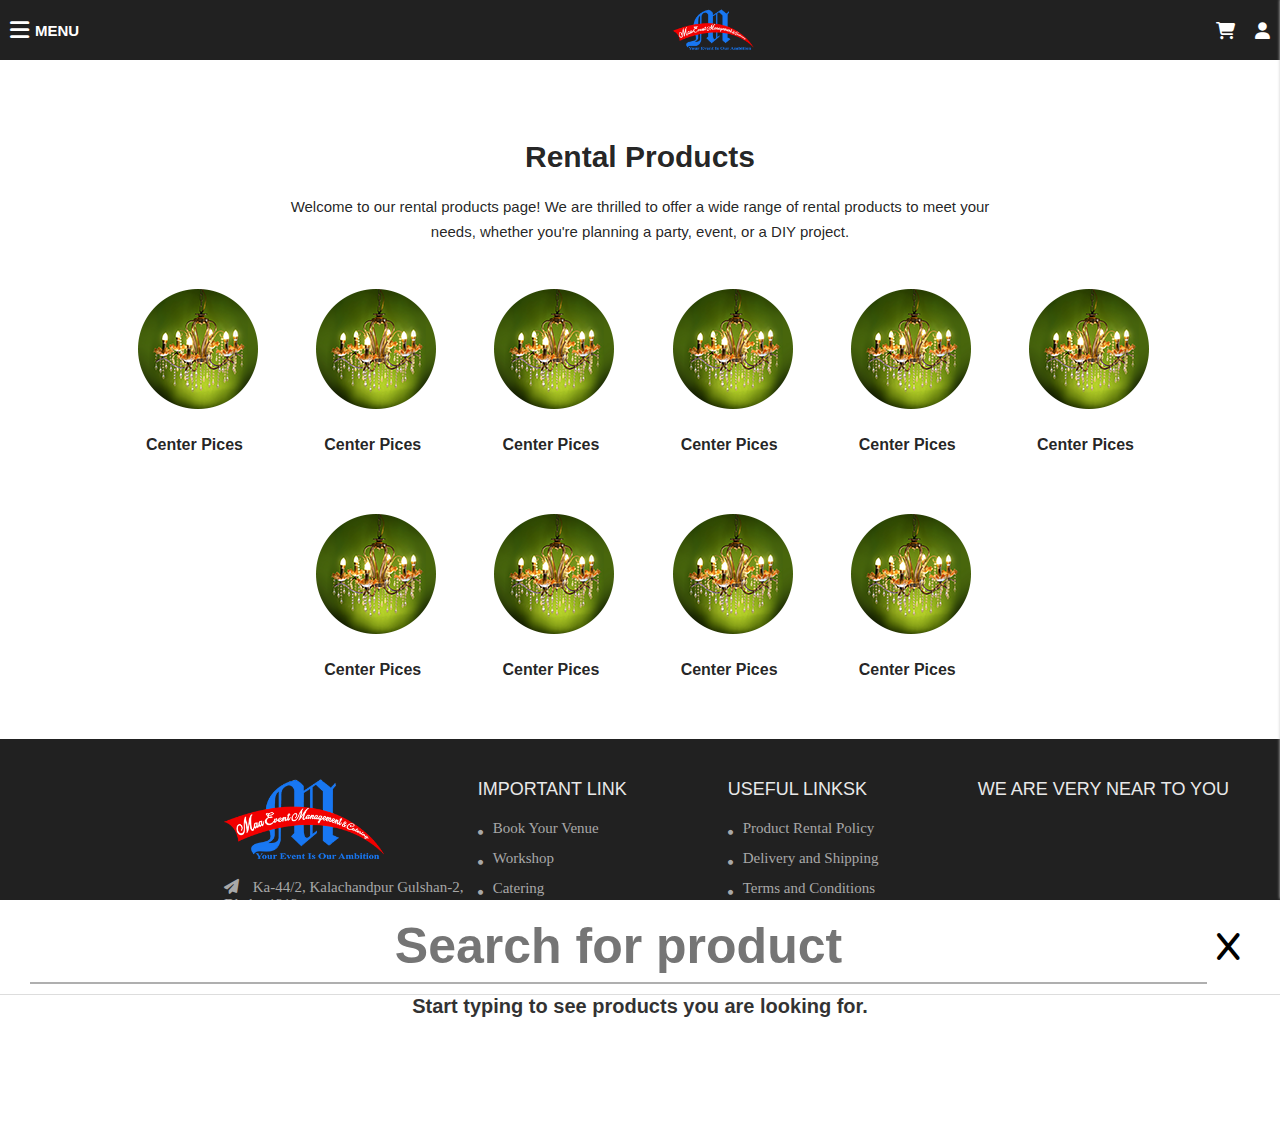
<file: logistic.html>
<!DOCTYPE html>
<html lang="en">
<head>
    <meta charset="UTF-8">
    <meta http-equiv="X-UA-Compatible" content="IE=edge">
    <meta name="viewport" content="width=device-width, initial-scale=1.0">
    <title>Maa Event Management</title>
    <link rel="shortcut icon" href="assets/img/Logo.png" type="image/x-icon">
    <link rel="stylesheet" href="./assets/font/fontawame/css/all.css">
    <link rel="stylesheet" href="./assets/css/owl.carousel.min.css">
    <link rel="stylesheet" href="./assets/css/style.css">
</head>
<body>
        <!-- SEARCH BOX -->
        <div class="search_box">
            <div class="input_area">
                <input type="text" placeholder="Search for product">
                <i class="fa-solid fa-x"></i>
            </div>
            <p>Start typing to see products you are looking for.</p>
        </div>
        <!-- CART BOX -->
        <div class="cart_box">
            <div class="cart_head">
                <h2>Shopping cart</h2>
                <div class="cart_bars">
                    <i class="fa-solid fa-x"></i>
                    <p>close</p>
                </div>
            </div>
            <p>No products in the cart.</p>
        </div>
        <!-- Side Nav -->
        <div class="main_side_nav">
            <div class="side_nav_box">
                <div class="side_nav">
                    <div class="nav_close">
                        <div class="bars">
                            <i class="fa-solid fa-xmark"></i>
                            <p>Close</p>
                        </div>
                    </div>
                    <div class="nav_search">
                        <form action="">
                            <input type="text" placeholder="Search for products">
                            <i class="navsearch_icon fa-solid fa-magnifying-glass"></i>
                        </form>
                    </div>
                    <ul class="tab_wrap">
                        <li class="tab_wrap_items">
                            <input type="radio" id="tab_1" name="tab" checked />
                            <label for="tab_1">
                                MENU
                            </label>
                            <div class="tab_wrap_nav">
                                <ul class="tab_wrap_nav_box">
                                    <li class="tab_wrap_nav_items"><a href="index.html">HOME</a></li>
                                    <li class="tab_wrap_nav_items"><a href="event.html">EVENT MANAGMENT</a></li>
                                    <li class="tab_wrap_nav_items"><a href="catering.html">CATERING</a></li>
                                    <li class="tab_wrap_nav_items"><a href="booking.html">BOOK YOUR VENUE</a></li>
                                    <li class="tab_wrap_nav_items"><a href="logistic.html">LOGISTIC RENTAL</a></li>
                                    <li class="tab_wrap_nav_items"><a href="workshop.html">WORKSHOP</a></li>
                                    <li class="tab_wrap_nav_items"><a href="#">FASHION & FURNITURE</a></li>
                                    <li class="tab_wrap_nav_items"><a href="about.html">ABOUT</a></li>
                                    <li class="tab_wrap_nav_items"><a href="contact.html">CONTACT</a></li>
                                </ul>
                            </div>
                        </li>
                        <li class="tab_wrap_items">
                            <input type="radio" id="tab_2" name="tab"/>
                            <label for="tab_2">
                                CATEGORIES
                            </label>
                            <div class="tab_wrap_nav">
                                <ul class="tab_wrap_nav_box">
                                    <li class="tab_wrap_nav_items"><a href="">ARTIFICIAL TREE</a></li>
                                    <li class="tab_wrap_nav_items"><a href="">CENTERPIECES</a></li>
                                    <li class="tab_wrap_nav_items"><a href="">CHAIR</a></li>
                                    <li class="tab_wrap_nav_items"><a href="">CHAIR RIBBON</a></li>
                                    <li class="tab_wrap_nav_items"><a href="">CHANDELIER</a></li>
                                    <li class="tab_wrap_nav_items"><a href="">CLOTH</a></li>
                                    <li class="tab_wrap_nav_items"><a href="">FLOWER VASE</a></li>
                                    <li class="tab_wrap_nav_items"><a href="">FOUNTAIN</a></li>
                                    <li class="tab_wrap_nav_items"><a href="">HANGING</a></li>
                                    <li class="tab_wrap_nav_items"><a href="">HEAD TABLE</a></li>
                                    <li class="tab_wrap_nav_items"><a href="">LIGHTING</a></li>
                                    <li class="tab_wrap_nav_items"><a href="">METAL</a></li>
                                    <li class="tab_wrap_nav_items"><a href="">PLATFORM</a></li>
                                    <li class="tab_wrap_nav_items"><a href="">SHOWPIECE</a></li>
                                    <li class="tab_wrap_nav_items"><a href="">SOFA</a></li>
                                    <li class="tab_wrap_nav_items"><a href="">TABLE & TOOLS</a></li>
                                    <li class="tab_wrap_nav_items"><a href="">TABLE RUNNER</a></li>
                                    <li class="tab_wrap_nav_items"><a href="">TABLE TOP</a></li>
                                    <li class="tab_wrap_nav_items"><a href="">UMBRELLA</a></li>
                                    <li class="tab_wrap_nav_items"><a href="">WALKWAY</a></li>
                                    <li class="tab_wrap_nav_items"><a href="">WOOD DESIGN</a></li>
                                    <li class="tab_wrap_nav_items"><a href="">EXTRA</a></li>
                                </ul>
                            </div>
                        </li>
                    </ul>
                </div>
            </div>
        </div>
        <!-- HEADER -->
        <header class="page_nav">
            <!-- Nav Menu Logo Here -->
            <div id="mainNav_area">
                <nav class="navigation">
                    <div class="logo_nav">
                        <div class="nav_bars">
                            <i class="fa-solid fa-bars"></i>
                            <h2>MENU</h2>
                        </div>
                        <a href="index.html">
                            <img src="assets/img/Logo.png" alt="">
                        </a>
                    </div>
                    <ul class="nav_area">
                        <li><a href="index.html">HOME</a></li>
                        <li><a href="event.html">EVENT MANAGEMENT</a></li>
                        <li><a href="catering.html">CATERING</a></li>
                        <li><a href="booking.html">BOOK YOUR VENUE</a></li>
                        <li><a href="logistic.html">LOGISTIC RENTAL</a></li>
                        <li><a href="workshop.html">WORKSHOP</a></li>
                        <li><a href="#">FASHOIN & FURNITURE</a></li>
                        <li><a href="about.html">ABOUT</a></li>
                        <li><a href="contact.html">CONTACT</a></li>
                    </ul>
                    <div class="social_link">
                        <div class="search">
                            <span id="search_bars"><i class="fa-solid fa-magnifying-glass"></i></span>
                        </div>
                        <div class="cart">
                            <span id="cart_btn"><i class="fa-solid fa-cart-shopping"></i></span>
                        </div>
                        <div class="signIn">
                            <span><i class="fa-solid fa-user"></i></span>
                        </div>
                    </div>
                </nav>
            </div>
        </header>
        <div class="container_fluid">
            <div class="main_page_wrapper">
                <div class="container">
                    <div class="rental_product">
                        <div class="rental_product_text">
                            <h2>Rental Products</h2>
                            <p>Welcome to our rental products page! We are thrilled to offer a wide range of rental products to meet your needs, whether you're planning a party, event, or a DIY project.</p>
                        </div>
                        <div class="rental_product_category">
                            <ul class="category_list">
                                <li class="single_list">
                                    <a href="logisticitems.html">
                                        <img src="./assets/img/Chandelier-maaevent.png" alt="">
                                        <p>Center Pices</p>
                                    </a>
                                </li>
                                <li class="single_list">
                                    <a href="logisticitems.html">
                                        <img src="./assets/img/Chandelier-maaevent.png" alt="">
                                        <p>Center Pices</p>
                                    </a>
                                </li>
                                <li class="single_list">
                                    <a href="logisticitems.html">
                                        <img src="./assets/img/Chandelier-maaevent.png" alt="">
                                        <p>Center Pices</p>
                                    </a>
                                </li>
                                <li class="single_list">
                                    <a href="logisticitems.html">
                                        <img src="./assets/img/Chandelier-maaevent.png" alt="">
                                        <p>Center Pices</p>
                                    </a>
                                </li>
                                <li class="single_list">
                                    <a href="logisticitems.html">
                                        <img src="./assets/img/Chandelier-maaevent.png" alt="">
                                        <p>Center Pices</p>
                                    </a>
                                </li>
                                <li class="single_list">
                                    <a href="logisticitems.html">
                                        <img src="./assets/img/Chandelier-maaevent.png" alt="">
                                        <p>Center Pices</p>
                                    </a>
                                </li>
                                <li class="single_list">
                                    <a href="logisticitems.html">
                                        <img src="./assets/img/Chandelier-maaevent.png" alt="">
                                        <p>Center Pices</p>
                                    </a>
                                </li>
                                <li class="single_list">
                                    <a href="logisticitems.html">
                                        <img src="./assets/img/Chandelier-maaevent.png" alt="">
                                        <p>Center Pices</p>
                                    </a>
                                </li>
                                <li class="single_list">
                                    <a href="logisticitems.html">
                                        <img src="./assets/img/Chandelier-maaevent.png" alt="">
                                        <p>Center Pices</p>
                                    </a>
                                </li>
                                <li class="single_list">
                                    <a href="logisticitems.html">
                                        <img src="./assets/img/Chandelier-maaevent.png" alt="">
                                        <p>Center Pices</p>
                                    </a>
                                </li>
                            </ul>
                        </div>
                    </div>
                </div>
            </div>
            <footer>
                <div class="footer_area">
                    <div class="address">
                        <img src="assets/img/Logo.png" alt="">
                        <span><i class="fa-solid fa-paper-plane"></i> Ka-44/2, Kalachandpur Gulshan-2, Dhaka-1212</span>
                        <span><i class="fa-solid fa-mobile-screen-button"></i><a href="#"></a>+880 1671-711933</span>
                        <span><i class="fa-solid fa-envelope"></i><a href="#">maaeventmanagementbd@gmail.com</a></span>
                        <div class="footer_social_btn">
                            <a href="#"><i class="fa-brands fa-facebook"></i></a>
                            <a href="#"><i class="fa-brands fa-pinterest"></i></a>
                            <a href="#"><i class="fa-brands fa-linkedin"></i></a>
                            <a href="#"><i class="fa-brands fa-youtube"></i></a>
                        </div>
                    </div>
                    <div class="import_link">
                        <div class="item_area">
                            <h2>IMPORTANT LINK</h2>
                            <ul>
                                <li><i class="fa-solid fa-circle"></i><a href="#">Book Your Venue</a></li>
                                <li><i class="fa-solid fa-circle"></i><a href="#">Workshop</a></li>
                                <li><i class="fa-solid fa-circle"></i><a href="#">Catering</a></li>
                                <li><i class="fa-solid fa-circle"></i><a href="#">Career</a></li>
                                <li><i class="fa-solid fa-circle"></i><a href="#">Contact</a></li>
                            </ul>
                        </div>
                        <div class="item_area">
                            <h2>USEFUL LINKSK</h2>
                            <ul>
                                <li><i class="fa-solid fa-circle"></i><a href="#">Product Rental Policy</a></li>
                                <li><i class="fa-solid fa-circle"></i><a href="#">Delivery and Shipping</a></li>
                                <li><i class="fa-solid fa-circle"></i><a href="#">Terms and Conditions</a></li>
                                <li><i class="fa-solid fa-circle"></i><a href="#">Return and Refund</a></li>
                                <li><i class="fa-solid fa-circle"></i><a href="#">Privacy Policy</a></li>
                                <li><i class="fa-solid fa-circle"></i><a href="#">FAQ</a></li>
                            </ul>
                        </div>
                    </div>
                    <div class="map">
                        <h2>WE ARE VERY NEAR TO YOU</h2>
                        <iframe src="https://www.google.com/maps/embed?pb=!1m18!1m12!1m3!1d3650.259504026561!2d90.41494447533775!3d23.809369478630117!2m3!1f0!2f0!3f0!3m2!1i1024!2i768!4f13.1!3m3!1m2!1s0x3755c715f2121e7d%3A0xf7d351b7edb1d903!2sMaa%20Event%20Management%20and%20Catering!5e0!3m2!1sen!2sbd!4v1695360704361!5m2!1sen!2sbd" width="600" height="450" style="border:0;" allowfullscreen="" loading="lazy" referrerpolicy="no-referrer-when-downgrade"></iframe>
                    </div>
                </div>
                <div class="copyright">
                    <span>&copy; Copyright - 2023 - Maa Event | All Rights Reseved | Desingned & Developed by <a href="#"> Pepplo BD</a></span>
                </div>
            </footer>
        </div>



    <script src="./assets/js/code.jquery.com_jquery-3.7.1.min.js"></script>
    <script src="./assets/js/owl.carousel.min.js"></script>
    <script src="./assets/js/swiper-bundle.min.js"></script>
    <script src="./assets/js/lightbox-plus-jquery.js"></script>
    <script src="./assets/js/custom.js"></script>
</body>
</html>
</file>
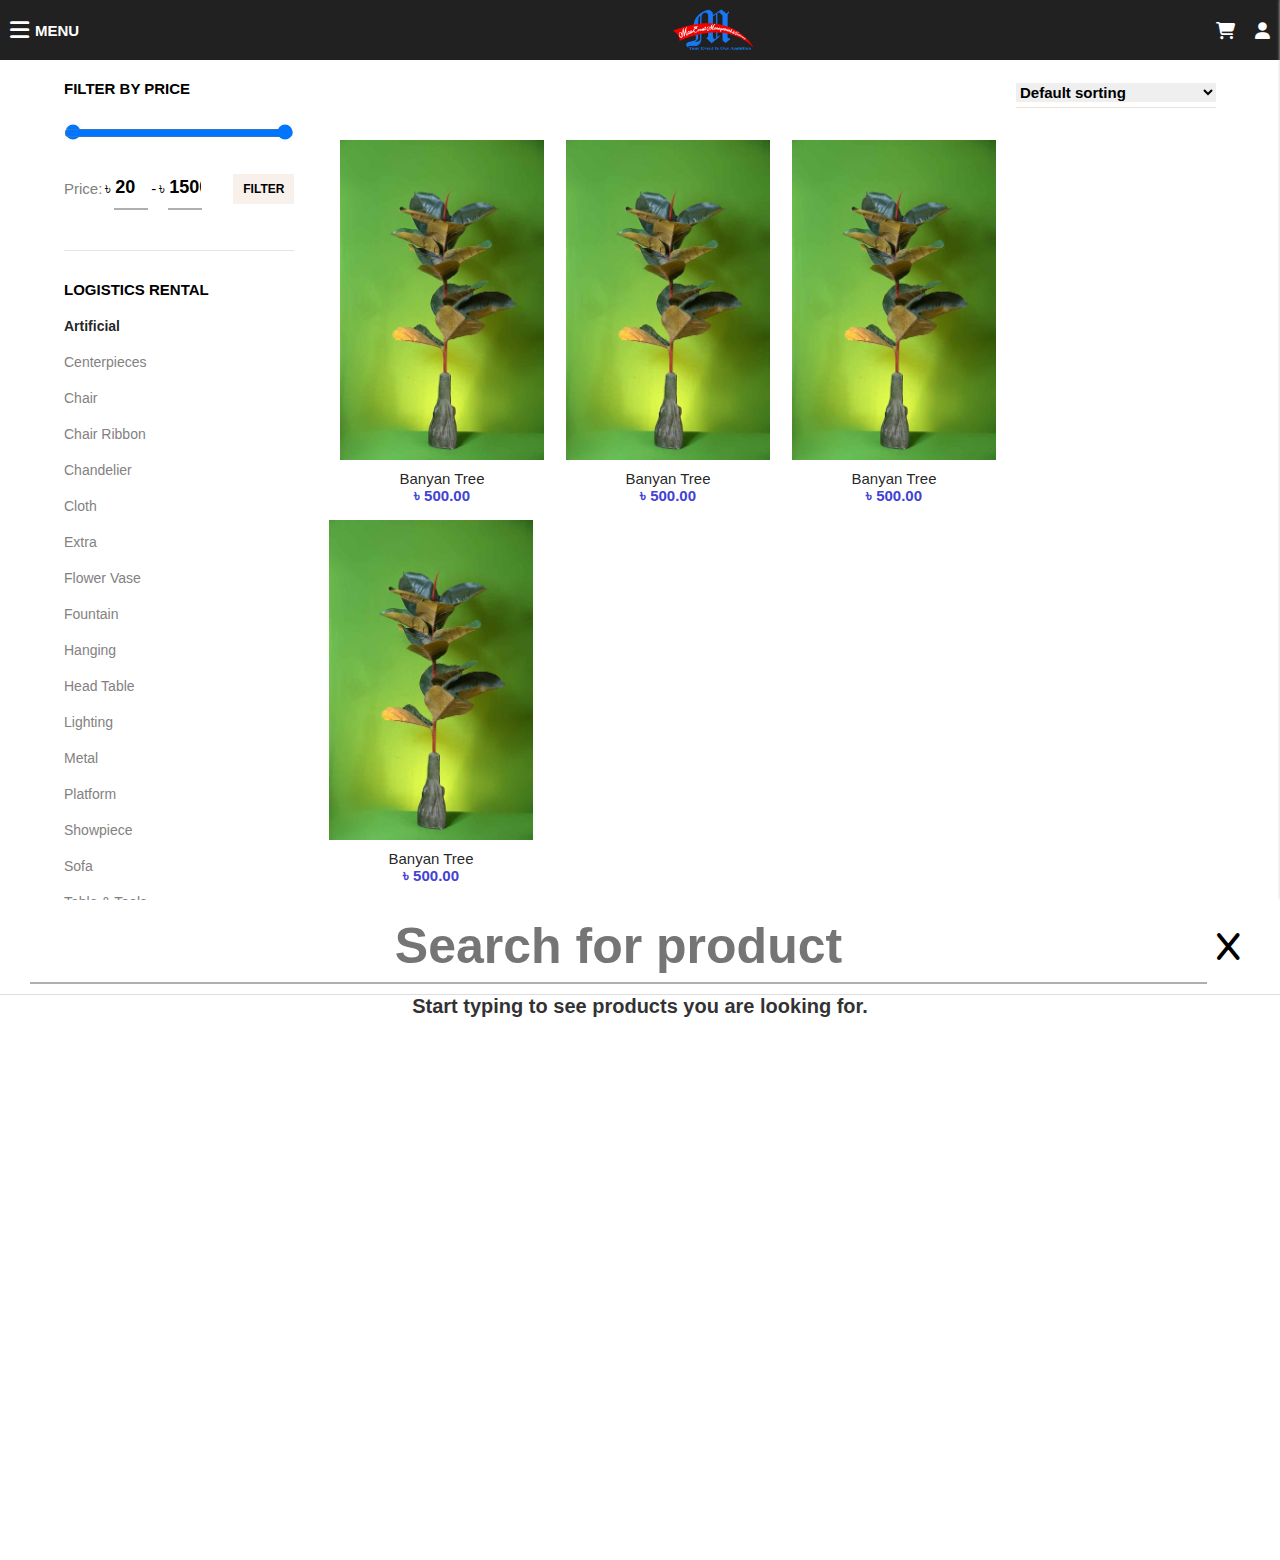
<file: logisticitems.html>
<!DOCTYPE html>
<html lang="en">
<head>
    <meta charset="UTF-8">
    <meta http-equiv="X-UA-Compatible" content="IE=edge">
    <meta name="viewport" content="width=device-width, initial-scale=1.0">
    <title>Maa Event Management</title>
    <link rel="shortcut icon" href="assets/img/Logo.png" type="image/x-icon">
    <link rel="stylesheet" href="./assets/font/fontawame/css/all.css">
    <link rel="stylesheet" href="./assets/css/owl.carousel.min.css">
    <link rel="stylesheet" href="./assets/css/style.css">
</head>
<body>


        <!-- SEARCH BOX -->
        <div class="search_box">
            <div class="input_area">
                <input type="text" placeholder="Search for product">
                <i class="fa-solid fa-x"></i>
            </div>
            <p>Start typing to see products you are looking for.</p>
        </div>
        <!-- CART BOX -->
        <div class="cart_box">
            <div class="cart_head">
                <h2>Shopping cart</h2>
                <div class="cart_bars">
                    <i class="fa-solid fa-x"></i>
                    <p>close</p>
                </div>
            </div>
            <p>No products in the cart.</p>
        </div>
        <!-- Side Nav -->
        <div class="main_side_nav">
            <div class="side_nav_box">
                <div class="side_nav">
                    <div class="nav_close">
                        <div class="bars">
                            <i class="fa-solid fa-xmark"></i>
                            <p>Close</p>
                        </div>
                    </div>
                    <div class="nav_search">
                        <form action="">
                            <input type="text" placeholder="Search for products">
                            <i class="navsearch_icon fa-solid fa-magnifying-glass"></i>
                        </form>
                    </div>
                    <ul class="tab_wrap">
                        <li class="tab_wrap_items">
                            <input type="radio" id="tab_1" name="tab" checked />
                            <label for="tab_1">
                                MENU
                            </label>
                            <div class="tab_wrap_nav">
                                <ul class="tab_wrap_nav_box">
                                    <li class="tab_wrap_nav_items"><a href="index.html">HOME</a></li>
                                    <li class="tab_wrap_nav_items"><a href="event.html">EVENT MANAGMENT</a></li>
                                    <li class="tab_wrap_nav_items"><a href="catering.html">CATERING</a></li>
                                    <li class="tab_wrap_nav_items"><a href="booking.html">BOOK YOUR VENUE</a></li>
                                    <li class="tab_wrap_nav_items"><a href="logistic.html">LOGISTIC RENTAL</a></li>
                                    <li class="tab_wrap_nav_items"><a href="workshop.html">WORKSHOP</a></li>
                                    <li class="tab_wrap_nav_items"><a href="#">FASHION & FURNITURE</a></li>
                                    <li class="tab_wrap_nav_items"><a href="about.html">ABOUT</a></li>
                                    <li class="tab_wrap_nav_items"><a href="contact.html">CONTACT</a></li>
                                </ul>
                            </div>
                        </li>
                        <li class="tab_wrap_items">
                            <input type="radio" id="tab_2" name="tab"/>
                            <label for="tab_2">
                                CATEGORIES
                            </label>
                            <div class="tab_wrap_nav">
                                <ul class="tab_wrap_nav_box">
                                    <li class="tab_wrap_nav_items"><a href="">ARTIFICIAL TREE</a></li>
                                    <li class="tab_wrap_nav_items"><a href="">CENTERPIECES</a></li>
                                    <li class="tab_wrap_nav_items"><a href="">CHAIR</a></li>
                                    <li class="tab_wrap_nav_items"><a href="">CHAIR RIBBON</a></li>
                                    <li class="tab_wrap_nav_items"><a href="">CHANDELIER</a></li>
                                    <li class="tab_wrap_nav_items"><a href="">CLOTH</a></li>
                                    <li class="tab_wrap_nav_items"><a href="">FLOWER VASE</a></li>
                                    <li class="tab_wrap_nav_items"><a href="">FOUNTAIN</a></li>
                                    <li class="tab_wrap_nav_items"><a href="">HANGING</a></li>
                                    <li class="tab_wrap_nav_items"><a href="">HEAD TABLE</a></li>
                                    <li class="tab_wrap_nav_items"><a href="">LIGHTING</a></li>
                                    <li class="tab_wrap_nav_items"><a href="">METAL</a></li>
                                    <li class="tab_wrap_nav_items"><a href="">PLATFORM</a></li>
                                    <li class="tab_wrap_nav_items"><a href="">SHOWPIECE</a></li>
                                    <li class="tab_wrap_nav_items"><a href="">SOFA</a></li>
                                    <li class="tab_wrap_nav_items"><a href="">TABLE & TOOLS</a></li>
                                    <li class="tab_wrap_nav_items"><a href="">TABLE RUNNER</a></li>
                                    <li class="tab_wrap_nav_items"><a href="">TABLE TOP</a></li>
                                    <li class="tab_wrap_nav_items"><a href="">UMBRELLA</a></li>
                                    <li class="tab_wrap_nav_items"><a href="">WALKWAY</a></li>
                                    <li class="tab_wrap_nav_items"><a href="">WOOD DESIGN</a></li>
                                    <li class="tab_wrap_nav_items"><a href="">EXTRA</a></li>
                                </ul>
                            </div>
                        </li>
                    </ul>
                </div>
            </div>
        </div>
        <!-- HEADER -->
        <header class="page_nav">
            <!-- Nav Menu Logo Here -->
            <div id="mainNav_area">
                <nav class="navigation">
                    <div class="logo_nav">
                        <div class="nav_bars">
                            <i class="fa-solid fa-bars"></i>
                            <h2>MENU</h2>
                        </div>
                        <a href="index.html">
                            <img src="assets/img/Logo.png" alt="">
                        </a>
                    </div>
                    <ul class="nav_area">
                        <li><a href="index.html">HOME</a></li>
                        <li><a href="event.html">EVENT MANAGEMENT</a></li>
                        <li><a href="catering.html">CATERING</a></li>
                        <li><a href="booking.html">BOOK YOUR VENUE</a></li>
                        <li><a href="logistic.html">LOGISTIC RENTAL</a></li>
                        <li><a href="workshop.html">WORKSHOP</a></li>
                        <li><a href="#">FASHOIN & FURNITURE</a></li>
                        <li><a href="about.html">ABOUT</a></li>
                        <li><a href="contact.html">CONTACT</a></li>
                    </ul>
                    <div class="social_link">
                        <div class="search">
                            <span id="search_bars"><i class="fa-solid fa-magnifying-glass"></i></span>
                        </div>
                        <div class="cart">
                            <span id="cart_btn"><i class="fa-solid fa-cart-shopping"></i></span>
                        </div>
                        <div class="signIn">
                            <span><i class="fa-solid fa-user"></i></span>
                        </div>
                    </div>
                </nav>
            </div>
        </header>
        
        <div class="container_fluid">
            <div class="main_page_wrapper">
                <!-- Container_section -->
                <div class="product_container">
                    <div class="raw">
                        <div class="raw_sidebar">
                            <div class="filter_price">
                                <p>FILTER BY PRICE</p>
                                <div class="price_box">
                                    <div class="slider">
                                        <div class="progress"></div>
                                    </div>
                                    <div class="range_input">
                                        <input type="range" class="range_min" min="0" max="10000" value="0" step="100">
                                        <input type="range" class="range_max" min="0" max="10000" value="10000" step="100">
                                    </div>
                                    <div class="price_input">
                                        <form action="">
                                            <div class="formbox">
                                                <label for="">Price:</label>
                                                <span>৳</span>
                                                <input name="low_price" type="text" value="20">
                                                <span>-</span>
                                                <span>৳</span>
                                                <input name="high_price" type="text" value="1500">
                                            </div>
                                            <button class="filter_btn" type="submit">FILTER</button>
                                        </form>
                                    </div>
                                </div>
                            </div>
                            <div class="logistics_rental">
                                <p>LOGISTICS RENTAL</p>
                                <ul class="rental_box">
                                    <li class="rental_items"><a class="active" href="">Artificial</a></li>
                                    <li class="rental_items"><a href="">Centerpieces</a></li>
                                    <li class="rental_items"><a href="">Chair</a></li>
                                    <li class="rental_items"><a href="">Chair Ribbon</a></li>
                                    <li class="rental_items"><a href="">Chandelier</a></li>
                                    <li class="rental_items"><a href="">Cloth</a></li>
                                    <li class="rental_items"><a href="">Extra</a></li>
                                    <li class="rental_items"><a href="">Flower Vase</a></li>
                                    <li class="rental_items"><a href="">Fountain</a></li>
                                    <li class="rental_items"><a href="">Hanging</a></li>
                                    <li class="rental_items"><a href="">Head Table</a></li>
                                    <li class="rental_items"><a href="">Lighting</a></li>
                                    <li class="rental_items"><a href="">Metal</a></li>
                                    <li class="rental_items"><a href="">Platform</a></li>
                                    <li class="rental_items"><a href="">Showpiece</a></li>
                                    <li class="rental_items"><a href="">Sofa</a></li>
                                    <li class="rental_items"><a href="">Table & Tools</a></li>
                                    <li class="rental_items"><a href="">Table Runner</a></li>
                                    <li class="rental_items"><a href="">Table Top</a></li>
                                    <li class="rental_items"><a href="">Umbrella</a></li>
                                    <li class="rental_items"><a href="">Walkway</a></li>
                                    <li class="rental_items"><a href="">Wood Design</a></li>
                                </ul>
                            </div>
                        </div>
                        <div class="raw_items_box">
                            <div class="raw_items_top">
                                <div class="select_items">
                                    <select name="" id="">
                                        <option value="">Default sorting</option>
                                        <option value="">Sort b popularity</option>
                                        <option value="">Sort by latest</option>
                                        <option value="">Sort by price: low to high</option>
                                        <option value="">Sort by price: high to low</option>
                                    </select>
                                </div>
                            </div>
                            <div class="raw_items_bottom">
                                <div class="raw_items_bottom_box">
                                    <a href="cart.html">
                                        <div class="raw_items card_1">
                                            <div class="raw_items_image">
                                                <div class="image_sec">
                                                    <img src="./assets/img/items_image.jpg" alt="">
                                                </div>
                                                <div class="image_items_icon_box">
                                                    <a title="Read More" class="image_items_icon" href="cart.html"><i class="fa-solid fa-cart-shopping"></i></a>
                                                    <a title="Quick View"class="image_items_icon"href="javascript:void(0);"><i class="fa-solid fa-magnifying-glass"></i></a>
                                                    <a title="Add To Wishlist"class="image_items_icon" href="javascript:void(0);"><i class="fa-regular fa-heart"></i></a>
                                                </div>
                                            </div>
                                            <div class="raw_items_text">
                                                <p>Banyan Tree</p>
                                                <span>৳ 500.00</span>
                                            </div>
                                        </div>
                                    </a>
                                    <a href="cart.html">
                                        <div class="raw_items card_1">
                                            <div class="raw_items_image">
                                                <div class="image_sec">
                                                    <img src="./assets/img/items_image.jpg" alt="">
                                                </div>
                                                <div class="image_items_icon_box">
                                                    <a title="Read More" class="image_items_icon" href="cart.html"><i class="fa-solid fa-cart-shopping"></i></a>
                                                    <a title="Quick View"class="image_items_icon"href="javascript:void(0);"><i class="fa-solid fa-magnifying-glass"></i></a>
                                                    <a title="Add To Wishlist"class="image_items_icon" href="javascript:void(0);"><i class="fa-regular fa-heart"></i></a>
                                                </div>
                                            </div>
                                            <div class="raw_items_text">
                                                <p>Banyan Tree</p>
                                                <span>৳ 500.00</span>
                                            </div>
                                        </div>
                                    </a>
                                    <a href="cart.html">
                                        <div class="raw_items card_1">
                                            <div class="raw_items_image">
                                                <div class="image_sec">
                                                    <img src="./assets/img/items_image.jpg" alt="">
                                                </div>
                                                <div class="image_items_icon_box">
                                                    <a title="Read More" class="image_items_icon" href="cart.html"><i class="fa-solid fa-cart-shopping"></i></a>
                                                    <a title="Quick View"class="image_items_icon"href="javascript:void(0);"><i class="fa-solid fa-magnifying-glass"></i></a>
                                                    <a title="Add To Wishlist"class="image_items_icon" href="javascript:void(0);"><i class="fa-regular fa-heart"></i></a>
                                                </div>
                                            </div>
                                            <div class="raw_items_text">
                                                <p>Banyan Tree</p>
                                                <span>৳ 500.00</span>
                                            </div>
                                        </div>
                                    </a>
                                    <a href="cart.html">
                                        <div class="raw_items card_1">
                                            <div class="raw_items_image">
                                                <div class="image_sec">
                                                    <img src="./assets/img/items_image.jpg" alt="">
                                                </div>
                                                <div class="image_items_icon_box">
                                                    <a title="Read More" class="image_items_icon" href="cart.html"><i class="fa-solid fa-cart-shopping"></i></a>
                                                    <a title="Quick View"class="image_items_icon"href="javascript:void(0);"><i class="fa-solid fa-magnifying-glass"></i></a>
                                                    <a title="Add To Wishlist"class="image_items_icon" href="javascript:void(0);"><i class="fa-regular fa-heart"></i></a>
                                                </div>
                                            </div>
                                            <div class="raw_items_text">
                                                <p>Banyan Tree</p>
                                                <span>৳ 500.00</span>
                                            </div>
                                        </div>
                                    </a>
                                </div>
                                <div class="next_view">
                                    <a class="active" href="">1</a>
                                    <a href="">2</a>
                                    <a href="">3</a>
                                    <a href="">4</a>
                                    <a href="">5</a>
                                    <a href=""><i class="fa-solid fa-chevron-right"></i></a>
                                </div>
                            </div>
                        </div>
                    </div>
                </div>
                <!-- Model Section -->
                <div class="main_model">
                    <div class="model">
                        <div class="model_card">
                            <div class="cart_image">
                                <img src="./assets/img/items_image2.jpg" alt="">
                                <a class="view_details" href="">View Dtails</a>
                            </div>
                            <div class="cart_text">
                                <div class="cart_text_main">
                                    <p>Black Georgette</p>
                                    <button class="model_cart_close"><i class="fa-solid fa-x"></i></button>
                                </div>
                                <span>৳ 6.00</span>
                                <form class="form_box" action="">
                                    <div class="form_items">
                                        <label class="label_text" for="">Pickup Date & Time (Please Select Date & Time to Select Quantity)</label>
                                        <input class="pickup_date" name="date" type="date">
                                        <input class="pickup_time" name="time" type="time">
                                    </div>
                                    <div class="form_items">
                                        <label class="label_text" for="">Drop off Date & Time</label>
                                        <input class="pickup_date" name="date" type="date">
                                        <input class="pickup_time" name="time" type="time">
                                    </div>
                                    <div class="form_items">
                                        <label class="label_text" for="">Quantity</label>
                                        <input class="pickup_date" style="text-align: center; width: 100%;" name="number" type="number">
                                    </div>
                                    <button class="form_btn" type="submit">BOOK NOW</button>
                                </form>
                                <div class="cart_wishlist">
                                    <i class="fa-regular fa-heart"></i>&nbsp;Add to wishlist
                                </div>
                                <div class="category">
                                    <ul>
                                        <li><p>SKU :</p><a href="">C-03</a></li>
                                        <li><p>Category :</p><a href="">Cloth</a></li>
                                        <li><p>Tag :</p><a href="">Cloth</a></li>
                                        <li><p>Share :</p>
                                            <a href=""><i class="fa-brands fa-facebook-f"></i></a>&nbsp;&nbsp;
                                            <a href=""><i class="fa-brands fa-twitter"></i></a>&nbsp;&nbsp;
                                            <a href=""><i class="fa-brands fa-pinterest-p"></i></a>&nbsp;&nbsp;
                                            <a href=""><i class="fa-brands fa-linkedin-in"></i></a>&nbsp;&nbsp;
                                            <a href=""><i class="fa-brands fa-telegram"></i></a>
                                        </li>
                                    </ul>
                                </div>
                            </div>
                        </div>
                    </div>
                </div>
            </div>
            <footer>
                <div class="footer_area">
                    <div class="address">
                        <img src="assets/img/Logo.png" alt="">
                        <span><i class="fa-solid fa-paper-plane"></i> Ka-44/2, Kalachandpur Gulshan-2, Dhaka-1212</span>
                        <span><i class="fa-solid fa-mobile-screen-button"></i><a href="#"></a>+880 1671-711933</span>
                        <span><i class="fa-solid fa-envelope"></i><a href="#">maaeventmanagementbd@gmail.com</a></span>
                        <div class="footer_social_btn">
                            <a href="#"><i class="fa-brands fa-facebook"></i></a>
                            <a href="#"><i class="fa-brands fa-pinterest"></i></a>
                            <a href="#"><i class="fa-brands fa-linkedin"></i></a>
                            <a href="#"><i class="fa-brands fa-youtube"></i></a>
                        </div>
                    </div>
                    <div class="import_link">
                        <div class="item_area">
                            <h2>IMPORTANT LINK</h2>
                            <ul>
                                <li><i class="fa-solid fa-circle"></i><a href="#">Book Your Venue</a></li>
                                <li><i class="fa-solid fa-circle"></i><a href="#">Workshop</a></li>
                                <li><i class="fa-solid fa-circle"></i><a href="#">Catering</a></li>
                                <li><i class="fa-solid fa-circle"></i><a href="#">Career</a></li>
                                <li><i class="fa-solid fa-circle"></i><a href="#">Contact</a></li>
                            </ul>
                        </div>
                        <div class="item_area">
                            <h2>USEFUL LINKSK</h2>
                            <ul>
                                <li><i class="fa-solid fa-circle"></i><a href="#">Product Rental Policy</a></li>
                                <li><i class="fa-solid fa-circle"></i><a href="#">Delivery and Shipping</a></li>
                                <li><i class="fa-solid fa-circle"></i><a href="#">Terms and Conditions</a></li>
                                <li><i class="fa-solid fa-circle"></i><a href="#">Return and Refund</a></li>
                                <li><i class="fa-solid fa-circle"></i><a href="#">Privacy Policy</a></li>
                                <li><i class="fa-solid fa-circle"></i><a href="#">FAQ</a></li>
                            </ul>
                        </div>
                    </div>
                    <div class="map">
                        <h2>WE ARE VERY NEAR TO YOU</h2>
                        <iframe src="https://www.google.com/maps/embed?pb=!1m18!1m12!1m3!1d3650.259504026561!2d90.41494447533775!3d23.809369478630117!2m3!1f0!2f0!3f0!3m2!1i1024!2i768!4f13.1!3m3!1m2!1s0x3755c715f2121e7d%3A0xf7d351b7edb1d903!2sMaa%20Event%20Management%20and%20Catering!5e0!3m2!1sen!2sbd!4v1695360704361!5m2!1sen!2sbd" width="600" height="450" style="border:0;" allowfullscreen="" loading="lazy" referrerpolicy="no-referrer-when-downgrade"></iframe>
                    </div>
                </div>
                <div class="copyright">
                    <span>&copy; Copyright - 2023 - Maa Event | All Rights Reseved | Desingned & Developed by <a href="#"> Pepplo BD</a></span>
                </div>
            </footer>
        </div>    
   


    








    <script src="./assets/js/owl.carousel.min.js"></script>
    <script src="./assets/js/custom.js"></script>
</body>
</html>
</file>
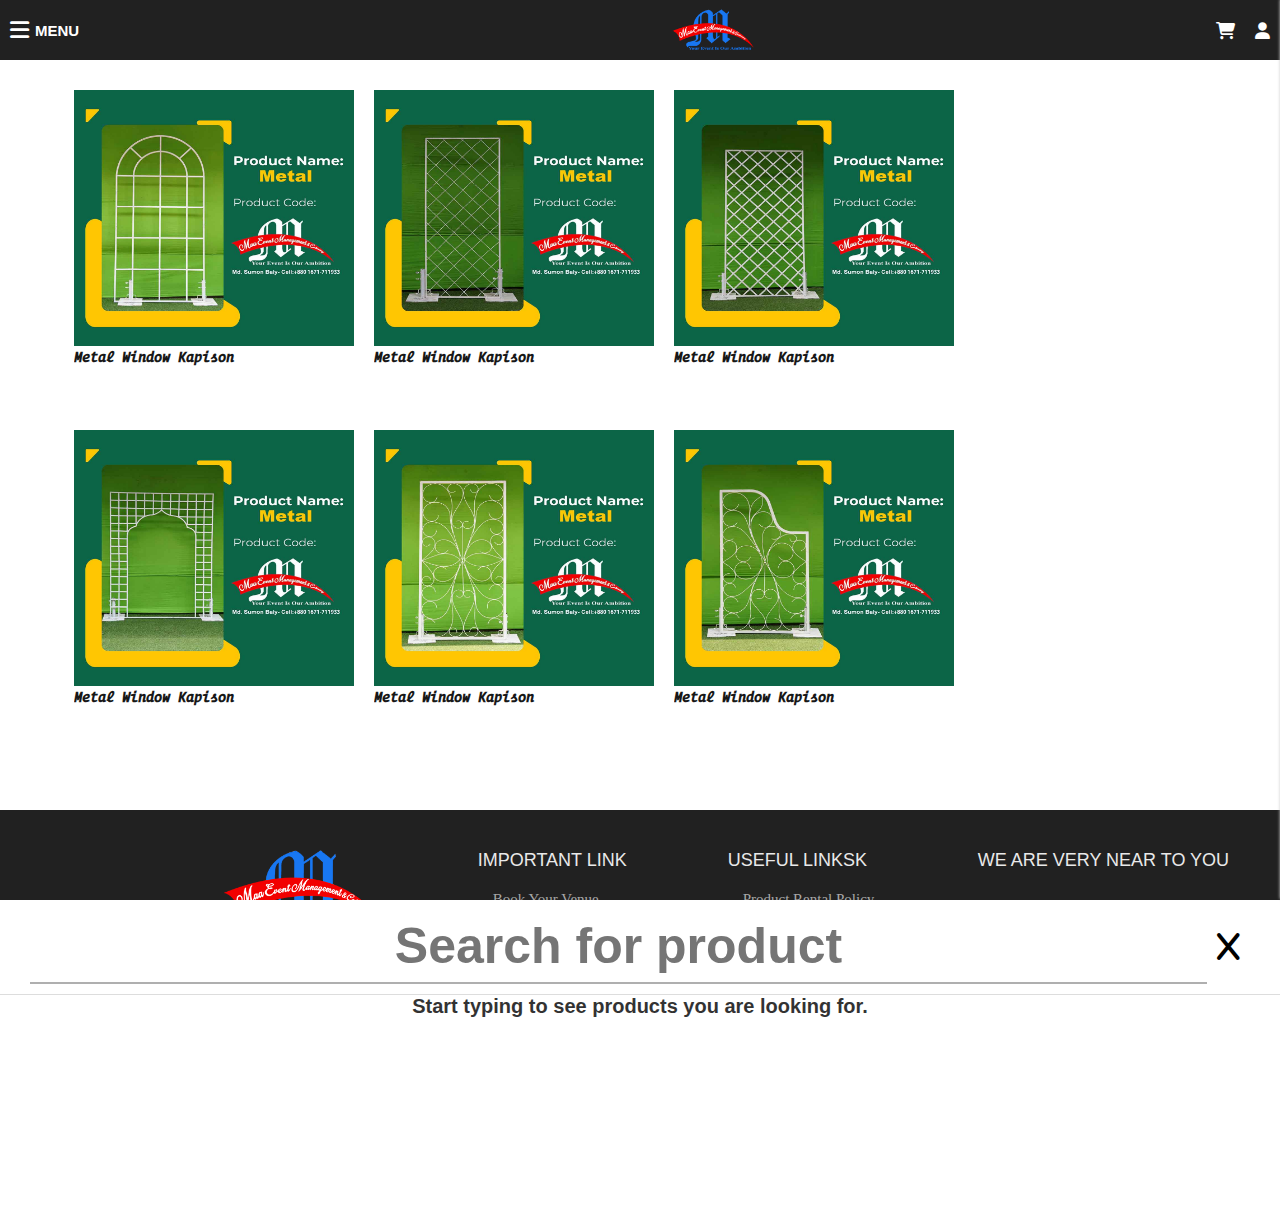
<file: workshop.html>
<!DOCTYPE html>
<html lang="en">
<head>
    <meta charset="UTF-8">
    <meta http-equiv="X-UA-Compatible" content="IE=edge">
    <meta name="viewport" content="width=device-width, initial-scale=1.0">
    <title>Maa Event Management</title>
    <link rel="shortcut icon" href="assets/img/Logo.png" type="image/x-icon">
    <link rel="stylesheet" href="./assets/font/fontawame/css/all.css">
    <link rel="stylesheet" href="./assets/css/owl.carousel.min.css">
    <link rel="stylesheet" href="./assets/css/swiper-bundle.min.css">
    <link rel="stylesheet" href="./assets/css/lightbox.css">
    <link rel="stylesheet" href="./assets/css/style.css">
</head>
<body>

    <!-- SEARCH BOX -->
    <div class="search_box">
        <div class="input_area">
            <input type="text" placeholder="Search for product">
            <i class="fa-solid fa-x"></i>
        </div>
        <p>Start typing to see products you are looking for.</p>
    </div>
    <!-- CART BOX -->
    <div class="cart_box">
        <div class="cart_head">
            <h2>Shopping cart</h2>
            <div class="cart_bars">
                <i class="fa-solid fa-x"></i>
                <p>close</p>
            </div>
        </div>
        <p>No products in the cart.</p>
    </div>
    <!-- Side Nav -->
    <div class="main_side_nav">
        <div class="side_nav_box">
            <div class="side_nav">
                <div class="nav_close">
                    <div class="bars">
                        <i class="fa-solid fa-xmark"></i>
                        <p>Close</p>
                    </div>
                </div>
                <div class="nav_search">
                    <form action="">
                        <input type="text" placeholder="Search for products">
                        <i class="navsearch_icon fa-solid fa-magnifying-glass"></i>
                    </form>
                </div>
                <ul class="tab_wrap">
                    <li class="tab_wrap_items">
                        <input type="radio" id="tab_1" name="tab" checked />
                        <label for="tab_1">
                            MENU
                        </label>
                        <div class="tab_wrap_nav">
                            <ul class="tab_wrap_nav_box">
                                <li class="tab_wrap_nav_items"><a href="">HOME</a></li>
                                <li class="tab_wrap_nav_items"><a href="">EVENT MANAGMENT</a></li>
                                <li class="tab_wrap_nav_items"><a href="">CATERING</a></li>
                                <li class="tab_wrap_nav_items"><a href="">BOOK YOUR VENUE</a></li>
                                <li class="tab_wrap_nav_items"><a href="">LOGISTIC RENTAL</a></li>
                                <li class="tab_wrap_nav_items"><a href="">WORKSHOP</a></li>
                                <li class="tab_wrap_nav_items"><a href="">FASHION & FURNITURE</a></li>
                                <li class="tab_wrap_nav_items"><a href="">ABOUT</a></li>
                                <li class="tab_wrap_nav_items"><a href="">CONTACT</a></li>
                                <li class="tab_wrap_nav_items"><a href="">WISHLIST</a></li>
                            </ul>
                        </div>
                    </li>
                    <li class="tab_wrap_items">
                        <input type="radio" id="tab_2" name="tab"/>
                        <label for="tab_2">
                            CATEGORIES
                        </label>
                        <div class="tab_wrap_nav">
                            <ul class="tab_wrap_nav_box">
                                <li class="tab_wrap_nav_items"><a href="">ARTIFICIAL TREE</a></li>
                                <li class="tab_wrap_nav_items"><a href="">CENTERPIECES</a></li>
                                <li class="tab_wrap_nav_items"><a href="">CHAIR</a></li>
                                <li class="tab_wrap_nav_items"><a href="">CHAIR RIBBON</a></li>
                                <li class="tab_wrap_nav_items"><a href="">CHANDELIER</a></li>
                                <li class="tab_wrap_nav_items"><a href="">CLOTH</a></li>
                                <li class="tab_wrap_nav_items"><a href="">FLOWER VASE</a></li>
                                <li class="tab_wrap_nav_items"><a href="">FOUNTAIN</a></li>
                                <li class="tab_wrap_nav_items"><a href="">HANGING</a></li>
                                <li class="tab_wrap_nav_items"><a href="">HEAD TABLE</a></li>
                                <li class="tab_wrap_nav_items"><a href="">LIGHTING</a></li>
                                <li class="tab_wrap_nav_items"><a href="">METAL</a></li>
                                <li class="tab_wrap_nav_items"><a href="">PLATFORM</a></li>
                                <li class="tab_wrap_nav_items"><a href="">SHOWPIECE</a></li>
                                <li class="tab_wrap_nav_items"><a href="">SOFA</a></li>
                                <li class="tab_wrap_nav_items"><a href="">TABLE & TOOLS</a></li>
                                <li class="tab_wrap_nav_items"><a href="">TABLE RUNNER</a></li>
                                <li class="tab_wrap_nav_items"><a href="">TABLE TOP</a></li>
                                <li class="tab_wrap_nav_items"><a href="">UMBRELLA</a></li>
                                <li class="tab_wrap_nav_items"><a href="">WALKWAY</a></li>
                                <li class="tab_wrap_nav_items"><a href="">WOOD DESIGN</a></li>
                                <li class="tab_wrap_nav_items"><a href="">EXTRA</a></li>
                            </ul>
                        </div>
                    </li>
                </ul>
            </div>
        </div>
    </div>
    <!-- HEADER -->
    <header class="page_nav">
        <!-- Nav Menu Logo Here -->
        <div id="mainNav_area">
            <nav class="navigation">
                <div class="logo_nav">
                    <div class="nav_bars">
                        <i class="fa-solid fa-bars"></i>
                        <h2>MENU</h2>
                    </div>
                    <a href="index.html">
                        <img src="assets/img/Logo.png" alt="">
                    </a>
                </div>
                <ul class="nav_area">
                    <li><a href="index.html">HOME</a></li>
                    <li><a href="#">EVENT MANAGEMENT</a></li>
                    <li><a href="#">CATERING</a></li>
                    <li><a href="#">BOOK YOUR VENUE</a></li>
                    <li><a href="logistic.html">LOGISTIC RENTAL</a></li>
                    <li><a href="workshop.html">WORKSHOP</a></li>
                    <li><a href="#">FASHOIN & FURNITURE</a></li>
                    <li><a href="about.html">ABOUT</a></li>
                    <li><a href="contact.html">CONTACT</a></li>
                </ul>
                <div class="social_link">
                    <div class="search">
                        <span id="search_bars"><i class="fa-solid fa-magnifying-glass"></i></span>
                    </div>
                    <div class="cart">
                        <span id="cart_btn"><i class="fa-solid fa-cart-shopping"></i></span>
                    </div>
                    <div class="signIn">
                        <span><i class="fa-solid fa-user"></i></span>
                    </div>
                </div>
            </nav>
        </div>
    </header>
    
    <!-- MAIN BODY  -->
    <div class="container_fluid">
        <div class="workshop_area">
            <a class="workshop_card" href="assets/img/workshop1.jpg" data-lightbox="workshop" data-title="item1">
                <img src="assets/img/workshop1.jpg" alt="">
                <h2>Metal Window Kapison</h2>
            </a>
            <a class="workshop_card" href="assets/img/workshop2.jpg" data-lightbox="workshop" data-title="item1">
                <img src="assets/img/workshop2.jpg" alt="">
                <h2>Metal Window Kapison</h2>
            </a>
            <a class="workshop_card" href="assets/img/workshop3.jpg" data-lightbox="workshop" data-title="item1">
                <img src="assets/img/workshop3.jpg" alt="">
                <h2>Metal Window Kapison</h2>
            </a>
            <a class="workshop_card" href="assets/img/workshop4.jpg" data-lightbox="workshop" data-title="item1">
                <img src="assets/img/workshop4.jpg" alt="">
                <h2>Metal Window Kapison</h2>
            </a>
            <a class="workshop_card" href="assets/img/workshop5.jpg" data-lightbox="workshop" data-title="item1">
                <img src="assets/img/workshop5.jpg" alt="">
                <h2>Metal Window Kapison</h2>
            </a>
            <a class="workshop_card" href="assets/img/workshop6.jpg" data-lightbox="workshop" data-title="item1">
                <img src="assets/img/workshop6.jpg" alt="">
                <h2>Metal Window Kapison</h2>
            </a>
        </div>
        <!-- FOOTER END SECTION -->
         <footer>
            <div class="footer_area">
                <div class="address">
                    <img src="assets/img/Logo.png" alt="">
                    <span><i class="fa-solid fa-paper-plane"></i> Ka-44/2, Kalachandpur Gulshan-2, Dhaka-1212</span>
                    <span><i class="fa-solid fa-mobile-screen-button"></i><a href="#"></a>+880 1671-711933</span>
                    <span><i class="fa-solid fa-envelope"></i><a href="#">maaeventmanagementbd@gmail.com</a></span>
                    <div class="footer_social_btn">
                        <a href="#"><i class="fa-brands fa-facebook"></i></a>
                        <a href="#"><i class="fa-brands fa-pinterest"></i></a>
                        <a href="#"><i class="fa-brands fa-linkedin"></i></a>
                        <a href="#"><i class="fa-brands fa-youtube"></i></a>
                    </div>
                </div>
                <div class="import_link">
                    <div class="item_area">
                        <h2>IMPORTANT LINK</h2>
                        <ul>
                            <li><i class="fa-solid fa-circle"></i><a href="#">Book Your Venue</a></li>
                            <li><i class="fa-solid fa-circle"></i><a href="#">Workshop</a></li>
                            <li><i class="fa-solid fa-circle"></i><a href="#">Catering</a></li>
                            <li><i class="fa-solid fa-circle"></i><a href="#">Career</a></li>
                            <li><i class="fa-solid fa-circle"></i><a href="#">Contact</a></li>
                        </ul>
                    </div>
                    <div class="item_area">
                        <h2>USEFUL LINKSK</h2>
                        <ul>
                            <li><i class="fa-solid fa-circle"></i><a href="#">Product Rental Policy</a></li>
                            <li><i class="fa-solid fa-circle"></i><a href="#">Delivery and Shipping</a></li>
                            <li><i class="fa-solid fa-circle"></i><a href="#">Terms and Conditions</a></li>
                            <li><i class="fa-solid fa-circle"></i><a href="#">Return and Refund</a></li>
                            <li><i class="fa-solid fa-circle"></i><a href="#">Privacy Policy</a></li>
                            <li><i class="fa-solid fa-circle"></i><a href="#">FAQ</a></li>
                        </ul>
                    </div>
                </div>
                <div class="map">
                    <h2>WE ARE VERY NEAR TO YOU</h2>
                    <iframe src="https://www.google.com/maps/embed?pb=!1m18!1m12!1m3!1d3650.259504026561!2d90.41494447533775!3d23.809369478630117!2m3!1f0!2f0!3f0!3m2!1i1024!2i768!4f13.1!3m3!1m2!1s0x3755c715f2121e7d%3A0xf7d351b7edb1d903!2sMaa%20Event%20Management%20and%20Catering!5e0!3m2!1sen!2sbd!4v1695360704361!5m2!1sen!2sbd" width="600" height="450" style="border:0;" allowfullscreen="" loading="lazy" referrerpolicy="no-referrer-when-downgrade"></iframe>
                </div>
            </div>
            <div class="copyright">
                <span>&copy; Copyright - 2023 - Maa Event | All Rights Reseved | Desingned & Developed by <a href="#"> Pepplo BD</a></span>
            </div>
        </footer>

    </div>


    

    




    <script src="./assets/js/code.jquery.com_jquery-3.7.1.min.js"></script>
    <script src="./assets/js/owl.carousel.min.js"></script>
    <script src="./assets/js/swiper-bundle.min.js"></script>
    <script src="./assets/js/lightbox-plus-jquery.js"></script>
    <script src="./assets/js/custom.js"></script>
</body>
</html>
</file>
<file: assets/css/style.css>
* {
  margin: 0px;
  padding: 0px;
  box-sizing: border-box;
  border: none;
  outline: none;
  font-family: sans-serif;
}

html {
  font-size: 62.5%;
}

li {
  list-style: none;
}

a {
  text-decoration: none;
}

@font-face {
  font-family: title1;
  src: url(../../font/Cinzel-Medium.ttf);
}
@font-face {
  font-family: title2;
  src: url(../font/Fuggles-Regular.ttf);
}
@font-face {
  font-family: pera;
  src: url(../font/EBGaramond-Regular.ttf);
}
@font-face {
  font-family: peraItalic;
  src: url(../font/OperatorMono-MediumItalic.otf);
}
.custom_title1 {
  padding: 2.5rem 0;
  text-align: center;
}
.custom_title1 h2 {
  font-size: 3rem;
  font-family: title1;
  color: #885f21;
  font-weight: 400;
  position: relative;
}
.custom_title1 h2::after {
  position: absolute;
  content: "";
  width: 13rem;
  height: 0.4rem;
  border-radius: 0.5rem;
  background: #EBE3D9;
  bottom: -4rem;
  left: 0;
  right: 0;
  margin: auto;
  box-shadow: 0px 0px 1px #000;
}
.custom_title1 .desc {
  font-size: 1.4rem;
  font-family: peraItalic;
  width: 35%;
  margin: 2rem auto;
  margin-top: 7rem;
  line-height: 2.6rem;
}

.custom_title2 h2 {
  font-size: 5rem;
  font-family: title2;
  font-weight: 600;
  opacity: 0.9;
  position: relative;
}
.custom_title2 h2::after {
  position: absolute;
  content: "";
  width: 14rem;
  height: 0.5rem;
  background: #EBE3D9;
  border-radius: 0.5rem;
  bottom: -2rem;
  left: 0;
  box-shadow: 0px 0px 1px #000;
}
.custom_title2 p {
  margin-top: 4rem;
  margin-bottom: 1.6rem;
  font-size: 1.8rem;
  font-family: pera;
  text-transform: uppercase;
  font-weight: 100;
  line-height: 3.5rem;
  opacity: 0.9;
}

@media only screen and (max-width: 1024px) {
  .custom_title1 .desc {
    width: 90% !important;
  }
  .custom_title2 h2 {
    font-size: 4.5rem;
  }
  .custom_title2 p {
    margin-top: 4rem;
    font-size: 1.7rem;
    line-height: 2.8rem;
  }
}
@media only screen and (max-width: 600px) {
  .custom_title1 h2 {
    font-size: 2.6rem;
  }
  .custom_title1 .desc {
    width: 100% !important;
  }
}
.container {
  width: 70%;
  margin: auto;
}

.container_fluid {
  width: 100%;
  margin: auto;
}

.aro_img {
  height: 8rem;
  width: 100%;
  margin-top: -4%;
  z-index: 999;
  background: white;
  border-radius: 50% 50% 0% 0%;
  position: absolute;
}

@media only screen and (max-width: 1220px) {
  .aro_img {
    margin-top: -5%;
  }
}
@media only screen and (max-width: 1024px) {
  .aro_img {
    margin-top: -7%;
  }
}
@media only screen and (max-width: 600px) {
  .aro_img {
    height: 6rem;
    margin-top: -12%;
  }
}
@media only screen and (max-width: 767px) {
  .aro_img {
    margin-top: -13%;
  }
}
.btn_black {
  width: 22rem;
  padding: 1.5rem 0.5rem;
  border-radius: 0.5rem;
  display: block;
  border: 1px solid rgba(0, 0, 0, 0.8705882353);
  font-size: 1.6rem;
  text-align: center;
  color: #000;
  font-family: sans-serif;
  font-weight: 600;
  position: relative;
  z-index: 1;
  transition: 0.15s;
  opacity: 0.9;
}
.btn_black::after {
  position: absolute;
  content: "";
  top: 0;
  left: 0;
  height: 100%;
  width: 0%;
  background-color: #000;
  z-index: -1;
  transition: 0.25s;
}
.btn_black::before {
  position: absolute;
  content: "";
  top: 0;
  right: 0;
  height: 100%;
  width: 0%;
  background-color: #000;
  z-index: -1;
  transition: 0.25s;
}
.btn_black:hover {
  color: white;
}
.btn_black:hover::after {
  width: 50%;
}
.btn_black:hover::before {
  width: 50%;
}

.contact_btn {
  padding: 1.5rem 2.5rem;
  font-size: 1.4rem;
  font-family: sans-serif;
  box-shadow: 0px 0px 2px #CCC;
  font-weight: 600;
  opacity: 0.8;
  cursor: pointer;
  transition: 0.15s;
}
.contact_btn:hover {
  background-color: #fcfbfb;
}

.btn_lg {
  display: block;
  margin: 1.5rem auto;
  width: 58rem;
  text-align: center;
  font-size: 2rem;
  font-weight: bolder;
  color: #000;
  font-family: serif;
  padding: 1.5rem;
  border-radius: 0.5rem;
  border: 1px solid #000;
  box-shadow: 0px 0px 2px rgba(0, 0, 0, 0.8705882353);
}

.Facebook {
  position: relative;
  transition: 0.25s;
  z-index: 9;
}
.Facebook::after {
  position: absolute;
  content: "";
  top: 0;
  left: 0;
  width: 100%;
  height: 0%;
  background-color: #4867AA;
  transition: 0.25s;
  z-index: -1;
}
.Facebook:hover {
  color: white;
  border: transparent;
  overflow: hidden;
}
.Facebook:hover:after {
  height: 100%;
}

.google {
  position: relative;
  transition: 0.25s;
  z-index: 9;
}
.google::after {
  position: absolute;
  content: "";
  bottom: 0;
  left: 0;
  width: 100%;
  height: 0%;
  background-color: #F6AD01;
  transition: 0.25s;
  z-index: -1;
}
.google:hover {
  color: white;
  border: transparent;
  overflow: hidden;
}
.google:hover:after {
  height: 100%;
}

.form_btn {
  width: 100%;
  background-color: rgb(66, 66, 212);
  padding: 1.2rem 0;
  text-align: center;
  font-weight: bold;
  color: white;
  cursor: pointer;
  transition: 0.3s;
  cursor: pointer;
}
.form_btn:hover {
  background-color: rgb(91, 91, 241);
}

.book_btn {
  padding: 1rem 1.5rem;
  background-color: #008FCA;
  color: white;
  margin-top: 2rem;
  cursor: pointer;
  font-size: 1.5rem;
  box-shadow: 0px 0px 3px rgba(204, 204, 204, 0.8);
}

@media only screen and (max-width: 1024px) {
  .btn_lg {
    width: 45rem;
    padding: 1.2rem;
  }
}
@media only screen and (max-width: 768px) {
  .btn_lg {
    width: 38rem;
    padding: 1rem;
  }
}
@media only screen and (max-width: 600px) {
  .btn_lg {
    width: 100%;
    padding: 1rem;
  }
}
.card_1 {
  width: 23%;
  height: 37rem;
}
.card_1:hover .raw_items_image .image_items_icon_box {
  position: absolute;
  bottom: 1rem;
  right: 0;
  left: 0;
  margin: auto;
  opacity: 1;
}
.card_1 .raw_items_image {
  width: 100%;
  height: 32rem;
  position: relative;
  overflow: hidden;
}
.card_1 .raw_items_image .image_sec {
  width: 100%;
  height: 100%;
}
.card_1 .raw_items_image .image_sec img {
  width: 100%;
  height: 100%;
}
.card_1 .raw_items_image .image_items_icon_box {
  position: absolute;
  bottom: -5rem;
  right: 0;
  left: 0;
  margin: auto;
  width: 65%;
  height: 4.5rem;
  background-color: rgba(255, 255, 255, 0.938);
  color: rgba(0, 0, 0, 0.8705882353);
  display: flex;
  align-items: center;
  justify-content: space-between;
  padding: 0 1rem;
  opacity: 0;
  transition: 0.4s;
}
.card_1 .raw_items_image .image_items_icon_box .image_items_icon {
  font-size: 2rem;
  cursor: pointer;
  color: rgba(0, 0, 0, 0.8705882353);
}
.card_1 .raw_items_image .image_items_icon_box .image_items_icon a[title] {
  background-color: rgba(0, 0, 0, 0.884);
}
.card_1 .raw_items_text {
  width: 100%;
  height: 5rem;
  text-align: center;
  font-size: 1.5rem;
}
.card_1 .raw_items_text p {
  padding-top: 1rem;
  color: rgba(0, 0, 0, 0.8705882353);
  transition: 0.3s;
  cursor: pointer;
}
.card_1 .raw_items_text p:hover {
  color: rgb(131, 129, 129);
}
.card_1 .raw_items_text span {
  color: rgb(66, 66, 212);
  font-weight: bold;
}

@media only screen and (max-width: 1060px) {
  .card_1 {
    width: 23%;
    height: 37rem;
  }
  .card_1:hover .raw_items_image .image_items_icon_box {
    position: absolute;
    bottom: 1rem;
    right: 0;
    left: 0;
    margin: auto;
    opacity: 1;
  }
  .card_1 .raw_items_image {
    width: 100%;
    height: 32rem;
    position: relative;
    overflow: hidden;
  }
  .card_1 .raw_items_image .image_sec {
    width: 100%;
    height: 100%;
  }
  .card_1 .raw_items_image .image_sec img {
    width: 100%;
    height: 100%;
  }
  .card_1 .raw_items_image .image_items_icon_box {
    position: absolute;
    bottom: -5rem;
    right: 0;
    left: 0;
    margin: auto;
    width: 65%;
    height: 4.5rem;
    background-color: rgba(255, 255, 255, 0.938);
    color: rgba(0, 0, 0, 0.8705882353);
    display: flex;
    align-items: center;
    justify-content: space-between;
    padding: 0 1rem;
    opacity: 0;
    transition: 0.4s;
  }
  .card_1 .raw_items_image .image_items_icon_box .image_items_icon {
    font-size: 2rem;
    cursor: pointer;
    color: rgba(0, 0, 0, 0.8705882353);
  }
  .card_1 .raw_items_image .image_items_icon_box .image_items_icon a[title] {
    background-color: rgba(0, 0, 0, 0.884);
  }
  .card_1 .raw_items_text {
    width: 100%;
    height: 5rem;
    text-align: center;
    font-size: 1.5rem;
  }
  .card_1 .raw_items_text p {
    padding-top: 1rem;
    color: rgba(0, 0, 0, 0.8705882353);
    transition: 0.3s;
    cursor: pointer;
  }
  .card_1 .raw_items_text p:hover {
    color: rgb(131, 129, 129);
  }
  .card_1 .raw_items_text span {
    color: rgb(66, 66, 212);
    font-weight: bold;
  }
}
@media only screen and (max-width: 760px) {
  .card_1 {
    width: 32%;
    height: 37rem;
  }
  .card_1:hover .raw_items_image .image_items_icon_box {
    position: absolute;
    bottom: 1rem;
    right: 0;
    left: 0;
    margin: auto;
    opacity: 1;
  }
  .card_1 .raw_items_image {
    width: 100%;
    height: 32rem;
    position: relative;
    overflow: hidden;
  }
  .card_1 .raw_items_image .image_sec {
    width: 100%;
    height: 100%;
  }
  .card_1 .raw_items_image .image_sec img {
    width: 100%;
    height: 100%;
  }
  .card_1 .raw_items_image .image_items_icon_box {
    position: absolute;
    bottom: -5rem;
    right: 0;
    left: 0;
    margin: auto;
    width: 65%;
    height: 4.5rem;
    background-color: rgba(255, 255, 255, 0.938);
    color: rgba(0, 0, 0, 0.8705882353);
    display: flex;
    align-items: center;
    justify-content: space-between;
    padding: 0 1rem;
    opacity: 0;
    transition: 0.4s;
  }
  .card_1 .raw_items_image .image_items_icon_box .image_items_icon {
    font-size: 2rem;
    cursor: pointer;
    color: rgba(0, 0, 0, 0.8705882353);
  }
  .card_1 .raw_items_image .image_items_icon_box .image_items_icon a[title] {
    background-color: rgba(0, 0, 0, 0.884);
  }
  .card_1 .raw_items_text {
    width: 100%;
    height: 5rem;
    text-align: center;
    font-size: 1.5rem;
  }
  .card_1 .raw_items_text p {
    padding-top: 1rem;
    color: rgba(0, 0, 0, 0.8705882353);
    transition: 0.3s;
    cursor: pointer;
  }
  .card_1 .raw_items_text p:hover {
    color: rgb(131, 129, 129);
  }
  .card_1 .raw_items_text span {
    color: rgb(66, 66, 212);
    font-weight: bold;
  }
}
@media only screen and (max-width: 560px) {
  .card_1 {
    width: 48%;
    height: 37rem;
  }
  .card_1:hover .raw_items_image .image_items_icon_box {
    position: absolute;
    bottom: 1rem;
    right: 0;
    left: 0;
    margin: auto;
    opacity: 1;
  }
  .card_1 .raw_items_image {
    width: 100%;
    height: 32rem;
    position: relative;
    overflow: hidden;
  }
  .card_1 .raw_items_image .image_sec {
    width: 100%;
    height: 100%;
  }
  .card_1 .raw_items_image .image_sec img {
    width: 100%;
    height: 100%;
  }
  .card_1 .raw_items_image .image_items_icon_box {
    position: absolute;
    bottom: -5rem;
    right: 0;
    left: 0;
    margin: auto;
    width: 65%;
    height: 4.5rem;
    background-color: rgba(255, 255, 255, 0.938);
    color: rgba(0, 0, 0, 0.8705882353);
    display: flex;
    align-items: center;
    justify-content: space-between;
    padding: 0 1rem;
    opacity: 0;
    transition: 0.4s;
  }
  .card_1 .raw_items_image .image_items_icon_box .image_items_icon {
    font-size: 2rem;
    cursor: pointer;
    color: rgba(0, 0, 0, 0.8705882353);
  }
  .card_1 .raw_items_image .image_items_icon_box .image_items_icon a[title] {
    background-color: rgba(0, 0, 0, 0.884);
  }
  .card_1 .raw_items_text {
    width: 100%;
    height: 5rem;
    text-align: center;
    font-size: 1.5rem;
  }
  .card_1 .raw_items_text p {
    padding-top: 1rem;
    color: rgba(0, 0, 0, 0.8705882353);
    transition: 0.3s;
    cursor: pointer;
  }
  .card_1 .raw_items_text p:hover {
    color: rgb(131, 129, 129);
  }
  .card_1 .raw_items_text span {
    color: rgb(66, 66, 212);
    font-weight: bold;
  }
}
@media only screen and (max-width: 360px) {
  .card_1 {
    width: 100%;
    height: 37rem;
  }
  .card_1:hover .raw_items_image .image_items_icon_box {
    position: absolute;
    bottom: 1rem;
    right: 0;
    left: 0;
    margin: auto;
    opacity: 1;
  }
  .card_1 .raw_items_image {
    width: 100%;
    height: 32rem;
    position: relative;
    overflow: hidden;
  }
  .card_1 .raw_items_image .image_sec {
    width: 100%;
    height: 100%;
  }
  .card_1 .raw_items_image .image_sec img {
    width: 100%;
    height: 100%;
  }
  .card_1 .raw_items_image .image_items_icon_box {
    position: absolute;
    bottom: -5rem;
    right: 0;
    left: 0;
    margin: auto;
    width: 65%;
    height: 4.5rem;
    background-color: rgba(255, 255, 255, 0.938);
    color: rgba(0, 0, 0, 0.8705882353);
    display: flex;
    align-items: center;
    justify-content: space-between;
    padding: 0 1rem;
    opacity: 0;
    transition: 0.4s;
  }
  .card_1 .raw_items_image .image_items_icon_box .image_items_icon {
    font-size: 2rem;
    cursor: pointer;
    color: rgba(0, 0, 0, 0.8705882353);
  }
  .card_1 .raw_items_image .image_items_icon_box .image_items_icon a[title] {
    background-color: rgba(0, 0, 0, 0.884);
  }
  .card_1 .raw_items_text {
    width: 100%;
    height: 5rem;
    text-align: center;
    font-size: 1.5rem;
  }
  .card_1 .raw_items_text p {
    padding-top: 1rem;
    color: rgba(0, 0, 0, 0.8705882353);
    transition: 0.3s;
    cursor: pointer;
  }
  .card_1 .raw_items_text p:hover {
    color: rgb(131, 129, 129);
  }
  .card_1 .raw_items_text span {
    color: rgb(66, 66, 212);
    font-weight: bold;
  }
}
.card_2 {
  width: 100%;
  height: 100%;
  display: flex;
  justify-content: space-between;
}
.card_2 .cart_image {
  width: 48%;
  height: 100%;
}
.card_2 .cart_image img {
  width: 100%;
  height: 100%;
  object-fit: contain;
}
.card_2 .cart_text {
  width: 48%;
}
.card_2 .cart_text p {
  font-size: 2rem;
  font-weight: bold;
  padding-bottom: 1.5rem;
}
.card_2 .cart_text span {
  font-size: 2rem;
  font-weight: bold;
  color: rgb(66, 66, 212);
}
.card_2 .cart_text .form_box {
  width: 100%;
}
.card_2 .cart_text .form_box .form_items {
  width: 100%;
  display: flex;
  flex-wrap: wrap;
  justify-content: space-between;
  align-items: center;
  padding: 2rem 0;
}
.card_2 .cart_text .form_box .form_items .label_text {
  width: 100%;
  color: rgb(129, 123, 123);
  font-size: 1.5rem;
  padding: 1rem 0;
}
.card_2 .cart_text .form_box .form_items .pickup_date {
  width: 68%;
  border: 1px solid;
  padding: 1rem 0.5rem;
  border: 1px solid #EBE3D9;
}
.card_2 .cart_text .form_box .form_items .pickup_time {
  width: 28%;
  border: 1px solid;
  padding: 1rem 0.5rem;
  border: 1px solid #EBE3D9;
}
.card_2 .cart_text .form_box button {
  margin-top: 7rem;
}
.card_2 .cart_text .cart_wishlist {
  width: 100%;
  padding: 2rem 0;
  border-bottom: 1px solid #EBE3D9;
  font-size: 1.5rem;
  cursor: pointer;
  transition: 0.3s;
  font-weight: bold;
}
.card_2 .cart_text .cart_wishlist:hover {
  color: rgb(189, 179, 179);
}
.card_2 .cart_text .category {
  padding: 2rem 0;
}
.card_2 .cart_text .category ul li {
  display: flex;
  gap: 0 0.5rem;
}
.card_2 .cart_text .category ul li p {
  font-size: 1.5rem;
}
.card_2 .cart_text .category ul li a {
  font-size: 1.5rem;
  color: rgba(0, 0, 0, 0.8705882353);
  transition: 0.4s;
}
.card_2 .cart_text .category ul li a:hover {
  color: rgb(189, 179, 179);
}

@media only screen and (max-width: 760px) {
  .card_2 {
    width: 100%;
    height: 100%;
    display: flex;
    flex-wrap: wrap;
    gap: 1rem 0;
  }
  .card_2 .cart_image {
    width: 100%;
    height: 100%;
  }
  .card_2 .cart_image img {
    width: 100%;
    height: 100%;
  }
  .card_2 .cart_text {
    width: 100%;
  }
  .card_2 .cart_text p {
    font-size: 2rem;
    font-weight: bold;
    padding-bottom: 1.5rem;
  }
  .card_2 .cart_text span {
    font-size: 2rem;
    font-weight: bold;
    color: rgb(66, 66, 212);
  }
  .card_2 .cart_text .form_box {
    width: 100%;
  }
  .card_2 .cart_text .form_box .form_items {
    width: 100%;
    display: flex;
    flex-wrap: wrap;
    justify-content: space-between;
    align-items: center;
    padding: 2rem 0;
  }
  .card_2 .cart_text .form_box .form_items .label_text {
    width: 100%;
    color: rgb(129, 123, 123);
    font-size: 1.5rem;
    padding: 1rem 0;
  }
  .card_2 .cart_text .form_box .form_items .pickup_date {
    width: 68%;
    border: 1px solid;
    padding: 1rem 0.5rem;
    border: 1px solid #EBE3D9;
  }
  .card_2 .cart_text .form_box .form_items .pickup_time {
    width: 28%;
    border: 1px solid;
    padding: 1rem 0.5rem;
    border: 1px solid #EBE3D9;
  }
  .card_2 .cart_text .form_box button {
    margin-top: 7rem;
  }
  .card_2 .cart_text .cart_wishlist {
    width: 100%;
    padding: 2rem 0;
    border-bottom: 1px solid #EBE3D9;
    font-size: 1.5rem;
    cursor: pointer;
    transition: 0.3s;
    font-weight: bold;
  }
  .card_2 .cart_text .cart_wishlist:hover {
    color: rgb(189, 179, 179);
  }
  .card_2 .cart_text .category {
    padding: 2rem 0;
  }
  .card_2 .cart_text .category ul li {
    display: flex;
    gap: 0 0.5rem;
  }
  .card_2 .cart_text .category ul li p {
    font-size: 1.5rem;
  }
  .card_2 .cart_text .category ul li a {
    font-size: 1.5rem;
    color: rgba(0, 0, 0, 0.8705882353);
    transition: 0.4s;
  }
  .card_2 .cart_text .category ul li a:hover {
    color: rgb(189, 179, 179);
  }
}
.model_card {
  width: 100%;
  height: 100%;
  display: flex;
  justify-content: space-between;
}
.model_card .cart_image {
  width: 49%;
  height: 100%;
  position: relative;
  overflow: hidden;
}
.model_card .cart_image:hover .view_details {
  position: absolute;
  bottom: 0;
  left: 0;
  opacity: 1;
}
.model_card .cart_image img {
  width: 100%;
  height: 100%;
}
.model_card .cart_image .view_details {
  width: 100%;
  height: 4rem;
  font-size: 1.8rem;
  background-color: rgb(66, 66, 212);
  text-align: center;
  position: absolute;
  bottom: -6rem;
  left: 0;
  color: white;
  padding: 1rem 0;
  transition: 0.4s;
  opacity: 0;
}
.model_card .cart_text {
  width: 49%;
  height: 100%;
  padding: 2rem 0;
  overflow-y: scroll;
}
.model_card .cart_text::-webkit-scrollbar {
  width: 0.3rem;
}
.model_card .cart_text::-webkit-scrollbar-track {
  background-color: white;
}
.model_card .cart_text::-webkit-scrollbar-thumb {
  background-color: #EBE3D9;
}
.model_card .cart_text .cart_text_main {
  font-size: 2rem;
  font-weight: bold;
  padding-bottom: 0.5rem;
  display: flex;
  align-items: center;
  justify-content: space-between;
}
.model_card .cart_text .cart_text_main .model_cart_close {
  border: none;
  outline: none;
  background-color: white;
  cursor: pointer;
  font-size: 1.8rem;
}
.model_card .cart_text span {
  font-size: 2rem;
  font-weight: bold;
  color: rgb(66, 66, 212);
}
.model_card .cart_text .form_box {
  width: 100%;
}
.model_card .cart_text .form_box .form_items {
  width: 100%;
  display: flex;
  flex-wrap: wrap;
  justify-content: space-between;
  align-items: center;
  padding: 1rem 0;
}
.model_card .cart_text .form_box .form_items .label_text {
  width: 100%;
  color: rgb(129, 123, 123);
  font-size: 1.5rem;
  padding: 1rem 0;
}
.model_card .cart_text .form_box .form_items .pickup_date {
  width: 68%;
  border: 1px solid;
  padding: 1rem 0.5rem;
  border: 1px solid #EBE3D9;
}
.model_card .cart_text .form_box .form_items .pickup_time {
  width: 28%;
  border: 1px solid;
  padding: 1rem 0.5rem;
  border: 1px solid #EBE3D9;
}
.model_card .cart_text .form_box button {
  margin-top: 1rem;
}
.model_card .cart_text .cart_wishlist {
  width: 100%;
  padding: 2rem 0;
  margin: 2rem 0;
  border-bottom: 1px solid #EBE3D9;
  font-size: 1.5rem;
  cursor: pointer;
  transition: 0.3s;
  font-weight: bold;
}
.model_card .cart_text .cart_wishlist:hover {
  color: rgb(189, 179, 179);
}
.model_card .cart_text .category {
  padding: 0.5rem 0;
}
.model_card .cart_text .category ul li {
  display: flex;
  gap: 0.5rem;
  padding: 0.5rem 0;
}
.model_card .cart_text .category ul li p {
  font-size: 1.5rem;
}
.model_card .cart_text .category ul li a {
  font-size: 1.5rem;
  color: rgba(0, 0, 0, 0.8705882353);
  transition: 0.4s;
}
.model_card .cart_text .category ul li a:hover {
  color: rgb(189, 179, 179);
}

@media only screen and (max-width: 1920px) {
  .model_card {
    width: 100%;
    height: 100%;
    display: flex;
    justify-content: space-between;
  }
  .model_card .cart_image {
    width: 49%;
    height: 100%;
    position: relative;
    overflow: hidden;
  }
  .model_card .cart_image:hover .view_details {
    position: absolute;
    bottom: 0;
    left: 0;
    opacity: 1;
  }
  .model_card .cart_image img {
    width: 100%;
    height: 100%;
  }
  .model_card .cart_image .view_details {
    width: 100%;
    height: 4rem;
    font-size: 1.8rem;
    background-color: rgb(66, 66, 212);
    text-align: center;
    position: absolute;
    bottom: -6rem;
    left: 0;
    color: white;
    padding: 1rem 0;
    transition: 0.4s;
    opacity: 0;
  }
  .model_card .cart_text {
    width: 49%;
    height: 100%;
    padding: 2rem 0;
    overflow-y: scroll;
  }
  .model_card .cart_text::-webkit-scrollbar {
    width: 0.3rem;
  }
  .model_card .cart_text::-webkit-scrollbar-track {
    background-color: white;
  }
  .model_card .cart_text::-webkit-scrollbar-thumb {
    background-color: #EBE3D9;
  }
  .model_card .cart_text .cart_text_main {
    font-size: 2rem;
    font-weight: bold;
    padding-bottom: 0.5rem;
    display: flex;
    align-items: center;
    justify-content: space-between;
  }
  .model_card .cart_text .cart_text_main .model_cart_close {
    border: none;
    outline: none;
    background-color: white;
    cursor: pointer;
    font-size: 1.8rem;
  }
  .model_card .cart_text span {
    font-size: 2rem;
    font-weight: bold;
    color: rgb(66, 66, 212);
  }
  .model_card .cart_text .form_box {
    width: 100%;
  }
  .model_card .cart_text .form_box .form_items {
    width: 100%;
    display: flex;
    flex-wrap: wrap;
    justify-content: space-between;
    align-items: center;
    padding: 1rem 0;
  }
  .model_card .cart_text .form_box .form_items .label_text {
    width: 100%;
    color: rgb(129, 123, 123);
    font-size: 1.5rem;
    padding: 1rem 0;
  }
  .model_card .cart_text .form_box .form_items .pickup_date {
    width: 68%;
    border: 1px solid;
    padding: 1rem 0.5rem;
    border: 1px solid #EBE3D9;
  }
  .model_card .cart_text .form_box .form_items .pickup_time {
    width: 28%;
    border: 1px solid;
    padding: 1rem 0.5rem;
    border: 1px solid #EBE3D9;
  }
  .model_card .cart_text .form_box button {
    margin-top: 1rem;
  }
  .model_card .cart_text .cart_wishlist {
    width: 100%;
    padding: 1rem 0;
    border-bottom: 1px solid #EBE3D9;
    font-size: 1.5rem;
    cursor: pointer;
    transition: 0.3s;
    font-weight: bold;
  }
  .model_card .cart_text .cart_wishlist:hover {
    color: rgb(189, 179, 179);
  }
  .model_card .cart_text .category {
    padding: 0.5rem 0;
  }
  .model_card .cart_text .category ul li {
    display: flex;
    gap: 0.5rem;
    padding: 0.5rem 0;
  }
  .model_card .cart_text .category ul li p {
    font-size: 1.5rem;
  }
  .model_card .cart_text .category ul li a {
    font-size: 1.5rem;
    color: rgba(0, 0, 0, 0.8705882353);
    transition: 0.4s;
  }
  .model_card .cart_text .category ul li a:hover {
    color: rgb(189, 179, 179);
  }
}
@media only screen and (max-width: 1360px) {
  .model_card {
    width: 100%;
    height: 100%;
    display: flex;
    justify-content: space-between;
  }
  .model_card .cart_image {
    width: 49%;
    height: 100%;
    position: relative;
    overflow: hidden;
  }
  .model_card .cart_image:hover .view_details {
    position: absolute;
    bottom: 0;
    left: 0;
    opacity: 1;
  }
  .model_card .cart_image img {
    width: 100%;
    height: 100%;
  }
  .model_card .cart_image .view_details {
    width: 100%;
    height: 4rem;
    font-size: 1.8rem;
    background-color: rgb(66, 66, 212);
    text-align: center;
    position: absolute;
    bottom: -6rem;
    left: 0;
    color: white;
    padding: 1rem 0;
    transition: 0.4s;
    opacity: 0;
  }
  .model_card .cart_text {
    width: 49%;
    height: 100%;
    padding: 2rem 0;
    overflow-y: scroll;
  }
  .model_card .cart_text::-webkit-scrollbar {
    width: 0.3rem;
  }
  .model_card .cart_text::-webkit-scrollbar-track {
    background-color: white;
  }
  .model_card .cart_text::-webkit-scrollbar-thumb {
    background-color: #EBE3D9;
  }
  .model_card .cart_text .cart_text_main {
    font-size: 2rem;
    font-weight: bold;
    padding-bottom: 0.5rem;
    display: flex;
    align-items: center;
    justify-content: space-between;
  }
  .model_card .cart_text .cart_text_main .model_cart_close {
    border: none;
    outline: none;
    background-color: white;
    cursor: pointer;
    font-size: 1.8rem;
  }
  .model_card .cart_text span {
    font-size: 2rem;
    font-weight: bold;
    color: rgb(66, 66, 212);
  }
  .model_card .cart_text .form_box {
    width: 100%;
  }
  .model_card .cart_text .form_box .form_items {
    width: 100%;
    display: flex;
    flex-wrap: wrap;
    justify-content: space-between;
    align-items: center;
    padding: 1rem 0;
  }
  .model_card .cart_text .form_box .form_items .label_text {
    width: 100%;
    color: rgb(129, 123, 123);
    font-size: 1.5rem;
    padding: 0.5rem 0;
  }
  .model_card .cart_text .form_box .form_items .pickup_date {
    width: 68%;
    border: 1px solid;
    padding: 1rem 0.5rem;
    border: 1px solid #EBE3D9;
  }
  .model_card .cart_text .form_box .form_items .pickup_time {
    width: 28%;
    border: 1px solid;
    padding: 1rem 0.5rem;
    border: 1px solid #EBE3D9;
  }
  .model_card .cart_text .form_box button {
    margin-top: 1rem;
  }
  .model_card .cart_text .cart_wishlist {
    width: 100%;
    padding: 2rem 0;
    margin: 2rem 0;
    border-bottom: 1px solid #EBE3D9;
    font-size: 1.5rem;
    cursor: pointer;
    transition: 0.3s;
    font-weight: bold;
  }
  .model_card .cart_text .cart_wishlist:hover {
    color: rgb(189, 179, 179);
  }
  .model_card .cart_text .category {
    padding: 0.5rem 0;
  }
  .model_card .cart_text .category ul li {
    display: flex;
    gap: 0 0.5rem;
    padding: 1rem 0;
  }
  .model_card .cart_text .category ul li p {
    font-size: 1.5rem;
  }
  .model_card .cart_text .category ul li a {
    font-size: 1.5rem;
    color: rgba(0, 0, 0, 0.8705882353);
    transition: 0.4s;
  }
  .model_card .cart_text .category ul li a:hover {
    color: rgb(189, 179, 179);
  }
}
@media only screen and (max-width: 860px) {
  .model_card {
    width: 100%;
    height: 100%;
    display: flex;
    flex-wrap: wrap;
    overflow-y: scroll;
  }
  .model_card::-webkit-scrollbar {
    width: 0.3rem;
  }
  .model_card::-webkit-scrollbar-track {
    background-color: white;
  }
  .model_card::-webkit-scrollbar-thumb {
    background-color: #EBE3D9;
  }
  .model_card .cart_image {
    width: 100%;
    height: 100%;
    position: relative;
    overflow: hidden;
  }
  .model_card .cart_image:hover .view_details {
    position: absolute;
    bottom: 0;
    left: 0;
    opacity: 1;
  }
  .model_card .cart_image img {
    width: 100%;
    height: 100%;
  }
  .model_card .cart_image .view_details {
    width: 100%;
    height: 4rem;
    font-size: 1.5rem;
    background-color: rgb(66, 66, 212);
    text-align: center;
    position: absolute;
    bottom: -6rem;
    left: 0;
    color: white;
    padding: 1rem 0;
    transition: 0.4s;
    opacity: 0;
  }
  .model_card .cart_text {
    width: 100%;
    height: 100%;
    padding: 2rem 0;
  }
  .model_card .cart_text .cart_text_main {
    font-size: 1.7rem;
    font-weight: bold;
    padding-bottom: 0.5rem;
    display: flex;
    align-items: center;
    justify-content: space-between;
  }
  .model_card .cart_text .cart_text_main .model_cart_close {
    border: none;
    outline: none;
    background-color: white;
    cursor: pointer;
    font-size: 1.5rem;
  }
  .model_card .cart_text span {
    font-size: 1.7rem;
    font-weight: bold;
    color: rgb(66, 66, 212);
  }
  .model_card .cart_text .form_box {
    width: 100%;
  }
  .model_card .cart_text .form_box .form_items {
    width: 100%;
    display: flex;
    flex-wrap: wrap;
    justify-content: space-between;
    align-items: center;
    padding: 1rem 0;
  }
  .model_card .cart_text .form_box .form_items .label_text {
    width: 100%;
    color: rgb(129, 123, 123);
    font-size: 1.3rem;
    padding: 0.5rem 0;
  }
  .model_card .cart_text .form_box .form_items .pickup_date {
    width: 68%;
    border: 1px solid;
    padding: 1rem 0.5rem;
    border: 1px solid #EBE3D9;
  }
  .model_card .cart_text .form_box .form_items .pickup_time {
    width: 28%;
    border: 1px solid;
    padding: 1rem 0.5rem;
    border: 1px solid #EBE3D9;
  }
  .model_card .cart_text .form_box button {
    margin-top: 1rem;
  }
  .model_card .cart_text .cart_wishlist {
    width: 100%;
    padding: 2rem 0;
    margin: 2rem 0;
    border-bottom: 1px solid #EBE3D9;
    font-size: 1.3rem;
    cursor: pointer;
    transition: 0.3s;
    font-weight: bold;
  }
  .model_card .cart_text .cart_wishlist:hover {
    color: rgb(189, 179, 179);
  }
  .model_card .cart_text .category {
    padding: 0.5rem 0;
  }
  .model_card .cart_text .category ul li {
    display: flex;
    gap: 0 0.5rem;
    padding: 1rem 0;
  }
  .model_card .cart_text .category ul li p {
    font-size: 1.3rem;
  }
  .model_card .cart_text .category ul li a {
    font-size: 1.3rem;
    color: rgba(0, 0, 0, 0.8705882353);
    transition: 0.4s;
  }
  .model_card .cart_text .category ul li a:hover {
    color: rgb(189, 179, 179);
  }
}
.header {
  position: relative;
  width: 100%;
  height: 80vh;
}

.main_side_nav {
  width: 100%;
  height: 100vh;
  position: fixed;
  top: 0;
  z-index: 999999;
  background-color: rgba(0, 0, 0, 0.205);
  display: none;
  transform: translateX(-100%);
  transition: 0.25s ease-in-out;
}
.main_side_nav .side_nav_box {
  width: 30rem;
  height: 100%;
  background-color: white;
}
.main_side_nav .side_nav_box .side_nav {
  width: 100%;
  height: 100%;
  font-family: title1;
  overflow: hidden;
  overflow-y: scroll;
}
.main_side_nav .side_nav_box .side_nav::-webkit-scrollbar {
  width: 0.3rem;
}
.main_side_nav .side_nav_box .side_nav::-webkit-scrollbar-track {
  background-color: white;
}
.main_side_nav .side_nav_box .side_nav::-webkit-scrollbar-thumb {
  background-color: #EBE3D9;
}
.main_side_nav .side_nav_box .side_nav .nav_close {
  width: 100%;
  border-bottom: 1px solid #EBE3D9;
  display: flex;
  justify-content: flex-end;
}
.main_side_nav .side_nav_box .side_nav .nav_close .bars {
  width: 8rem;
  cursor: pointer;
  display: flex;
  align-items: center;
  justify-content: end;
  gap: 0 0.5rem;
  font-size: 1.5rem;
  font-weight: bold;
  padding: 2rem 0.8rem;
}
.main_side_nav .side_nav_box .side_nav .nav_search {
  width: 100%;
}
.main_side_nav .side_nav_box .side_nav .nav_search form {
  display: flex;
  align-items: center;
}
.main_side_nav .side_nav_box .side_nav .nav_search form input {
  width: 80%;
  padding: 2rem 0.5rem;
  font-size: 1.8rem;
  border-bottom: 1px solid #EBE3D9;
  outline: none;
}
.main_side_nav .side_nav_box .side_nav .nav_search form input::placeholder {
  color: rgba(0, 0, 0, 0.8705882353);
  font-size: 1.5rem;
}
.main_side_nav .side_nav_box .side_nav .nav_search form .navsearch_icon {
  width: 20%;
  border-bottom: 1px solid #EBE3D9;
  font-size: 2rem;
  padding: 1.72rem;
  cursor: pointer;
}
.main_side_nav .side_nav_box .side_nav .tab_wrap {
  width: 100%;
  position: relative;
  display: flex;
  justify-content: space-between;
  align-items: center;
}
.main_side_nav .side_nav_box .side_nav .tab_wrap .tab_wrap_items {
  width: 50%;
  text-align: center;
  display: block;
}
.main_side_nav .side_nav_box .side_nav .tab_wrap .tab_wrap_items input[type=radio] {
  position: absolute;
  display: none;
}
.main_side_nav .side_nav_box .side_nav .tab_wrap .tab_wrap_items label {
  width: 100%;
  background: #f7f4f4;
  color: inherit;
  text-decoration: none;
  display: inline-block;
  padding: 1.7rem 1.5em;
  font-size: 1.35rem;
  font-weight: bold;
  cursor: pointer;
  border-bottom: 2px solid #EBE3D9;
}
.main_side_nav .side_nav_box .side_nav .tab_wrap .tab_wrap_items .tab_wrap_nav {
  width: 100%;
  height: 100%;
  position: absolute;
  top: 50px;
  left: 0;
  text-align: left;
  display: none;
}
.main_side_nav .side_nav_box .side_nav .tab_wrap .tab_wrap_items .tab_wrap_nav .tab_wrap_nav_box {
  width: 100%;
  padding: 1rem 0;
}
.main_side_nav .side_nav_box .side_nav .tab_wrap .tab_wrap_items .tab_wrap_nav .tab_wrap_nav_box .tab_wrap_nav_items {
  font-size: 1.35rem;
  font-weight: bold;
  color: rgba(0, 0, 0, 0.8705882353);
  border: 1px solid #EBE3D9;
  border-top: none;
}
.main_side_nav .side_nav_box .side_nav .tab_wrap .tab_wrap_items .tab_wrap_nav .tab_wrap_nav_box .tab_wrap_nav_items a {
  color: rgba(0, 0, 0, 0.8705882353);
  display: block;
  padding: 1.5rem;
}
.main_side_nav .side_nav_box .side_nav .tab_wrap [id^=tab]:checked + label {
  background: #d1cece;
  border-bottom: 2px solid rgb(66, 66, 212);
}
.main_side_nav .side_nav_box .side_nav .tab_wrap [id^=tab]:checked ~ .tab_wrap_nav {
  display: block;
}

#mainNav_area .logo_top {
  text-align: center;
  padding-top: 0.5rem;
  z-index: 9999;
}
#mainNav_area .logo_top img {
  height: 8rem;
}

.navigation {
  width: 100%;
  height: 6rem;
  display: flex;
  align-items: center;
  justify-content: flex-end;
  background-color: transparent;
  z-index: 99999;
}
.navigation .logo_nav {
  width: 22%;
  display: flex;
  justify-content: flex-end;
  align-items: center;
  padding: 0.5rem 1rem;
}
.navigation .logo_nav .nav_bars {
  width: fit-content;
  display: flex;
  align-items: center;
  gap: 0.6rem;
  cursor: pointer;
  display: none;
}
.navigation .logo_nav .nav_bars i {
  font-size: 2.2rem;
  color: white;
}
.navigation .logo_nav .nav_bars h2 {
  color: white;
  font-size: 1.5rem;
  font-weight: 600;
}
.navigation .logo_nav a img {
  height: 4.5rem;
  transition: 0.25s;
  transform: scale(0.7);
  opacity: 0;
}
.navigation .nav_area {
  display: flex;
  width: 53%;
  gap: 1.5rem;
  transition: 0.3s;
}
.navigation .nav_area li a {
  padding: 0.6rem 0.1rem;
  font-size: 1.2rem;
  color: white;
  font-family: sans-serif;
  font-weight: 700;
}
.navigation .nav_area li a:hover {
  color: rgba(228, 228, 228, 0.9058823529);
}
.navigation .social_link {
  width: 25%;
  display: flex;
  align-items: center;
  justify-content: flex-start;
}
.navigation .social_link .search span, .navigation .social_link .cart span, .navigation .social_link .signIn span {
  padding: 1rem;
  cursor: pointer;
}
.navigation .social_link .search span i, .navigation .social_link .cart span i, .navigation .social_link .signIn span i {
  color: white;
  font-size: 1.7rem;
}

.active_nav .logo_top {
  transform: scale(0);
}
.active_nav .navigation {
  height: 7rem !important;
  background-color: rgba(0, 0, 0, 0.8705882353) !important;
  position: fixed;
  top: 0;
  right: 0;
}
.active_nav .navigation .logo_nav {
  width: 24% !important;
}
.active_nav .navigation .logo_nav a img {
  height: 5rem;
  opacity: 1 !important;
  transform: scale(1) !important;
}
.active_nav .navigation .nav_area {
  width: 51% !important;
}

.page_nav #mainNav_area .navigation {
  background: rgba(0, 0, 0, 0.8705882353);
}
.page_nav #mainNav_area .navigation .logo_nav a img {
  opacity: 1 !important;
  transform: scale(0.9) !important;
}

@media only screen and (max-width: 1780px) {
  .navigation .nav_area {
    width: 65%;
  }
  .navigation .logo_nav {
    width: 15%;
  }
  .navigation .social_link {
    width: 20%;
  }
  .active_nav .navigation .logo_nav {
    width: 16% !important;
  }
  .active_nav .navigation .nav_area {
    width: 64% !important;
  }
}
@media only screen and (max-width: 1430px) {
  .main_side_nav {
    display: block !important;
  }
  #mainNav_area .logo_top {
    display: none;
  }
  .navigation .logo_nav {
    width: 60% !important;
    justify-content: space-between;
  }
  .navigation .logo_nav a img {
    height: 4.5rem;
    transition: 0.25s;
    transform: scale(1);
    opacity: 1;
  }
  .navigation .logo_nav .nav_bars {
    display: flex;
  }
  .navigation .nav_area {
    display: none;
  }
  .navigation .social_link {
    width: 40% !important;
    justify-content: flex-end;
  }
  .navigation .social_link .search {
    display: none;
  }
  .active_nav .navigation {
    height: 5.5rem !important;
    transition: 0.25s;
  }
  .active_nav .navigation .logo_nav {
    width: 60% !important;
    justify-content: space-between;
  }
  .active_nav .navigation .logo_nav a img {
    height: 4.5rem;
    transition: 0.25s;
    transform: scale(1);
    opacity: 1;
  }
  .active_nav .navigation .logo_nav .nav_bars {
    display: flex;
  }
  .active_nav .navigation .nav_area {
    display: none;
  }
  .active_nav .navigation .social_link {
    width: 40% !important;
    justify-content: flex-end;
  }
}
@media only screen and (max-width: 600px) {
  .navigation .social_link {
    width: 32% !important;
  }
  .navigation .logo_nav {
    width: 68% !important;
  }
  .active_nav .navigation .logo_nav {
    width: 68% !important;
  }
  .active_nav .navigation .social_link {
    width: 32% !important;
  }
}
.search_box {
  width: 100%;
  height: 94vh;
  position: fixed;
  bottom: 0;
  background: white;
  z-index: 99999;
  transform: translateY(100%);
  transition: 0.15s;
  text-align: center;
}
.search_box .input_area {
  border-bottom: 1px solid #ddd;
  display: flex;
  align-items: center;
  padding: 1rem 3rem;
}
.search_box .input_area input {
  font-size: 5rem;
  font-weight: bold;
  padding: 0.7rem 1rem;
  flex: 1;
  text-align: center;
}
.search_box .input_area i {
  padding: 0 1rem;
  font-size: 3rem;
  cursor: pointer;
  display: block;
}
.search_box p {
  font-size: 2rem;
  font-weight: 600;
  opacity: 0.8;
}

.search_box.active {
  transform: translateY(0%);
}

.cart_box {
  width: 30rem;
  height: 100vh;
  position: fixed;
  right: 0;
  top: 0;
  background-color: white;
  z-index: 9999999;
  transform: translateX(100%);
  transition: 0.25s;
  box-shadow: 0px -1px 3px #ccc;
}
.cart_box .cart_head {
  padding: 1rem 1rem;
  border-bottom: 1px solid #ddd;
  display: flex;
  justify-content: space-between;
  align-items: center;
}
.cart_box .cart_head h2 {
  font-size: 1.6rem;
  opacity: 0.8;
}
.cart_box .cart_head .cart_bars {
  width: 7rem;
  height: 5rem;
  display: flex;
  justify-content: center;
  align-items: center;
  gap: 0.7rem;
  cursor: pointer;
}
.cart_box .cart_head .cart_bars p {
  font-size: 1.7rem;
  font-weight: bold;
}
.cart_box .cart_head .cart_bars i {
  font-size: 1.6rem;
}
.cart_box p {
  font-size: 1.6rem;
  font-weight: 600;
  opacity: 0.8;
}

.cart_box.active {
  transform: translateX(0%);
}

.benar_box {
  display: block;
  position: absolute;
  top: 0;
  width: 100%;
  height: 80vh;
  z-index: -1;
  margin-bottom: 50rem;
}
.benar_box::after {
  position: absolute;
  content: "";
  top: 0;
  left: 0;
  pointer-events: none;
  width: 100%;
  height: 100%;
  z-index: 999 !important;
  background-image: linear-gradient(rgba(0, 0, 0, 0.5882352941), rgba(139, 119, 3, 0.274), rgba(0, 0, 0, 0.3843137255));
}
.benar_box .benar_items {
  width: 100%;
  height: 100%;
}
.benar_box .benar_items img {
  width: 100%;
  height: 100%;
  object-fit: cover;
}

.swiper-pagination-vertical.swiper-pagination-bullets, .swiper-vertical > .swiper-pagination-bullets {
  right: 50% !important;
  height: fit-content;
  top: 80% !important;
}

.event {
  width: 70%;
  margin: auto;
  background-color: white;
}

.eventCard_md {
  display: flex;
  justify-content: center;
  align-items: center;
  gap: 5%;
}
.eventCard_md .img_area {
  width: 55rem;
  height: 70rem;
}
.eventCard_md .img_area img {
  width: 100%;
  height: 100%;
  object-fit: cover;
}
.eventCard_md .custom_title2 {
  width: 52rem;
}

.eventCard_sm {
  display: flex;
  justify-content: center;
  align-items: center;
  gap: 5%;
}
.eventCard_sm .img_area {
  width: 55rem;
  height: 56rem;
}
.eventCard_sm .img_area img {
  width: 100%;
  height: 100%;
  object-fit: contain;
}
.eventCard_sm .custom_title2 {
  width: 52rem;
}

@media only screen and (max-width: 1440px) {
  .event {
    width: 90%;
    margin: auto;
  }
}
@media only screen and (max-width: 1024px) {
  .event {
    width: 98%;
  }
  .eventCard_md .img_area {
    width: 50rem;
    height: 60rem;
  }
  .eventCard_sm .img_area {
    width: 50rem;
    height: 50rem;
  }
}
@media only screen and (max-width: 768px) {
  .event {
    width: 98%;
  }
  .eventCard_md .img_area {
    width: 50rem;
    height: 45rem;
  }
  .eventCard_sm .img_area {
    width: 50rem;
    height: 50rem;
  }
}
@media only screen and (max-width: 760px) {
  .event {
    width: 98%;
  }
  .eventCard_md {
    flex-direction: column;
    gap: 2rem;
  }
  .eventCard_md .img_area {
    width: 95%;
    height: 40rem;
  }
  .eventCard_md .custom_title2 {
    width: 95%;
  }
  .eventCard_sm {
    flex-direction: column-reverse;
    margin-bottom: 2rem;
  }
  .eventCard_sm:nth-child(3) {
    flex-direction: column;
  }
  .eventCard_sm .img_area {
    width: 95%;
    height: 38rem;
  }
  .eventCard_sm .custom_title2 {
    width: 95%;
  }
}
.catering {
  padding: 10rem 0;
  background-color: #F7F0EB;
  display: flex;
  justify-content: center;
  gap: 10%;
}

.catering_slider {
  width: 48rem;
  height: fit-content;
  position: relative;
}
.catering_slider .custom_title2 {
  height: 33rem;
}
.catering_slider .custom_title2 p {
  font-size: 1.6rem;
  line-height: 2.9rem;
  opacity: 1;
}
.catering_slider .img_area {
  height: 32rem;
  width: 100%;
  padding: 0;
}
.catering_slider .img_area .img {
  flex: 0 0 100%;
  height: 100%;
}
.catering_slider .img_area .img img {
  width: 100%;
  height: 100%;
  object-fit: cover;
  border-radius: 3rem;
}

.left_side::after {
  position: absolute;
  content: "";
  right: -20%;
  top: 0;
  height: 100%;
  width: 0.1rem;
  background-color: #e6b66e;
}
.left_side .custom_title2 {
  height: 33rem;
  text-align: right;
}
.left_side .custom_title2 h2::after {
  left: 71%;
}
.left_side .custom_title2 p {
  font-size: 1.6rem;
  line-height: 2.9rem;
  opacity: 1;
}
.left_side .custom_title2 .btn_black {
  right: 0;
  bottom: 0;
  position: absolute;
  display: block;
}

@media only screen and (max-width: 1024px) {
  .catering {
    margin: auto;
    gap: 13%;
  }
  .catering_slider {
    width: 40rem;
  }
  .catering_slider .img_area {
    height: 25rem;
  }
  .left_side::after {
    right: -15%;
  }
  .left_side .custom_title2 h2::after {
    left: 65%;
  }
}
@media only screen and (max-width: 900px) {
  .catering {
    margin: auto;
    gap: 10%;
  }
  .catering_slider {
    width: 33rem;
  }
  .catering_slider .img_area {
    height: 25rem;
  }
  .left_side::after {
    right: -12%;
  }
  .left_side .custom_title2 {
    height: 39rem;
  }
  .left_side .custom_title2 h2::after {
    left: 57%;
  }
}
@media only screen and (max-width: 767px) {
  .catering {
    margin: auto;
    gap: 10%;
    flex-direction: column;
    align-items: center;
    gap: 3rem;
  }
  .catering_slider {
    width: 31rem;
  }
  .catering_slider .img_area {
    height: 20rem;
  }
  .catering_slider .custom_title2 {
    text-align: center;
  }
  .catering_slider .custom_title2 h2::after {
    left: 30% !important;
  }
  .catering_slider .custom_title2 .btn_black {
    left: 0;
    margin: auto;
  }
  .left_side::after {
    right: -12%;
    display: none;
  }
  .left_side .custom_title2 {
    height: 42rem;
  }
  .left_side .custom_title2 h2::after {
    left: 57%;
  }
}
.video .btn_area {
  padding: 4rem 0;
  display: flex;
  justify-content: center;
}

.videos {
  width: 65%;
  margin: auto;
  display: flex;
  flex-wrap: wrap;
  gap: 2rem;
}
.videos .items {
  width: 39rem;
  height: 22rem;
  position: relative;
}
.videos .items iframe {
  width: 100%;
  height: 100%;
}

@media only screen and (max-width: 1880px) {
  .videos {
    width: 90%;
    justify-content: center;
  }
}
@media only screen and (max-width: 1440px) {
  .videos {
    width: 90%;
    justify-content: center;
  }
}
@media only screen and (max-width: 1024px) {
  .videos {
    width: 95%;
    justify-content: center;
  }
  .videos .items {
    width: 30rem;
    height: 18rem;
  }
}
@media only screen and (max-width: 600px) {
  .videos {
    width: 95%;
    justify-content: center;
  }
  .videos .items {
    width: 97%;
    height: 20rem;
  }
}
.clients {
  padding: 4rem 0;
  background-color: #F1F1F1;
}

#client_slider {
  width: 65%;
  margin: 0 auto;
  margin-top: 4.5rem;
  padding: 2rem 3rem;
  overflow: hidden;
  position: relative;
}
#client_slider:hover .owl-next span {
  transform: translate(0px);
}
#client_slider:hover .owl-prev span {
  transform: translate(0px);
}

.clients_card {
  width: 38rem;
  height: 32rem;
  padding: 3rem 3rem;
  background-color: white;
  border-bottom-left-radius: 7rem;
}
.clients_card img {
  width: 10rem !important;
  height: 5.5rem !important;
}
.clients_card .reting {
  padding: 1rem 0;
  display: flex;
  gap: 0.5rem;
}
.clients_card .reting i {
  font-size: 1.3rem;
  color: goldenrod;
  cursor: pointer;
}
.clients_card p {
  font-size: 1.7rem;
  font-family: pera;
  line-height: 2.3rem;
  opacity: 0.9;
  margin-bottom: 1.5rem;
}
.clients_card h4 {
  font-size: 1.7rem;
  opacity: 0.8;
  font-family: sans-serif;
}

.owl-nav .owl-next {
  font-size: 5rem !important;
}
.owl-nav .owl-next span {
  position: absolute;
  right: 0;
  top: 40%;
  color: #363636;
  font-family: title1;
  font-weight: 100;
  transform: translate(50px);
  transition: 0.3s;
}
.owl-nav .owl-prev {
  font-size: 5rem !important;
}
.owl-nav .owl-prev span {
  position: absolute;
  left: 0;
  top: 40%;
  color: #363636;
  font-family: title1;
  font-weight: 100;
  transform: translate(-50px);
  transition: 0.3s;
}

.owl-dots {
  text-align: center;
}

.owl-carousel button.owl-dot {
  border: 1px solid #363636;
  width: 1rem;
  height: 1rem;
  margin: 5px 4px;
  border-radius: 50%;
}

button.owl-dot.active {
  background-color: #363636;
}

@media only screen and (max-width: 1880px) {
  #client_slider {
    width: 80%;
  }
  .clients_card {
    width: 36rem;
    margin: 1rem;
  }
}
@media only screen and (max-width: 1440px) {
  #client_slider {
    width: 80%;
  }
  .clients_card {
    width: 34rem;
    height: 30rem;
  }
}
@media only screen and (max-width: 1024px) {
  #client_slider {
    width: 100%;
  }
  .clients_card {
    width: 30rem;
    height: 26rem;
  }
}
@media only screen and (max-width: 600px) {
  .clients_card {
    width: 95%;
    height: 26rem;
    padding: 2rem;
  }
}
.followUs {
  width: 67%;
  margin: 1rem auto;
  padding: 1.5rem;
  display: flex;
  align-items: center;
  justify-content: space-between;
}
.followUs .custom_title2 {
  width: 45%;
}
.followUs .custom_title2 p {
  font-size: 1.4rem;
  font-family: peraItalic;
  margin: 1.5rem auto;
  margin-top: 7rem;
  line-height: 2.6rem;
}
.followUs .custom_title2 .social_btn_sm a {
  display: inline-block;
  padding: 1rem;
  background: #000;
  margin: 0 0.3rem;
  border-radius: 0.4rem;
  transition: 0.25s;
}
.followUs .custom_title2 .social_btn_sm a:hover {
  background: #885f21;
}
.followUs .custom_title2 .social_btn_sm a i {
  color: white;
  font-size: 1.8rem;
}

@media only screen and (max-width: 1880px) {
  .followUs {
    width: 80%;
  }
}
@media only screen and (max-width: 1440px) {
  .followUs {
    width: 90%;
  }
}
@media only screen and (max-width: 1024px) {
  .followUs {
    width: 100%;
  }
}
@media only screen and (max-width: 600px) {
  .followUs {
    flex-direction: column;
  }
  .followUs .custom_title2 {
    width: 100%;
    margin-bottom: 1rem;
  }
  .followUs .social_btn_lg {
    width: 100%;
  }
}
footer {
  margin-top: 3rem;
  width: 100%;
  background-color: rgba(0, 0, 0, 0.8705882353);
}

.footer_area {
  width: 65%;
  margin: auto;
  padding: 4rem 0;
  display: flex;
}

.address {
  width: 38rem;
  height: fit-content;
}
.address img {
  height: 8rem;
  display: block;
  margin-bottom: 2rem;
}
.address span {
  display: block;
  margin: 1rem 0;
  font-size: 1.5rem;
  color: #a8a8a8;
  font-family: cursive;
  font-weight: 500;
}
.address span i {
  padding-right: 1rem;
}
.address span a {
  color: #a8a8a8;
}
.address .footer_social_btn {
  display: flex;
  gap: 0.5rem;
  align-items: center;
}
.address .footer_social_btn a {
  padding: 0.6rem;
  color: white;
  border-radius: 50%;
}
.address .footer_social_btn a i {
  font-size: 1.5rem;
}
.address .footer_social_btn a:nth-child(1) {
  background-color: #38538C;
}
.address .footer_social_btn a:nth-child(2) {
  background-color: #AD0A1C;
}
.address .footer_social_btn a:nth-child(3) {
  background-color: #036EA6;
}
.address .footer_social_btn a:nth-child(4) {
  background-color: #BC201F;
}

.import_link {
  display: flex;
  height: fit-content;
}
.import_link .item_area {
  width: 25rem;
}
.import_link .item_area h2 {
  color: white;
  font-size: 1.8rem;
  font-family: sans-serif;
  font-weight: 400;
  opacity: 0.9;
}
.import_link .item_area ul {
  margin-top: 2rem;
}
.import_link .item_area ul li {
  display: flex;
  margin: 0.5rem 0;
  color: #a8a8a8;
}
.import_link .item_area ul li a {
  font-size: 1.5rem;
  color: #a8a8a8;
  font-weight: 500;
  font-family: cursive;
}
.import_link .item_area ul li i {
  font-size: 0.5rem;
  padding: 1rem;
  padding-left: 0;
}

.map h2 {
  color: white;
  font-size: 1.8rem;
  font-family: sans-serif;
  font-weight: 400;
  opacity: 0.9;
}
.map iframe {
  margin-top: 2rem;
  width: 33rem;
  height: 18rem;
}

.copyright {
  text-align: center;
  padding: 2.5rem 0;
  border-top: 1px solid rgba(255, 255, 255, 0.3098039216);
}
.copyright span {
  color: rgba(228, 228, 228, 0.9058823529);
  font-size: 1.3rem;
  font-family: sans-serif;
  line-height: 2.5rem;
}
.copyright span a {
  color: #a9a9a9;
}

@media only screen and (max-width: 1024px) {
  .footer_area {
    width: 90%;
    margin: auto;
    flex-wrap: wrap;
    gap: 2rem;
    justify-content: center;
  }
}
@media only screen and (max-width: 768px) {
  .footer_area .address {
    width: 48%;
  }
  .footer_area .import_link {
    display: none;
  }
  .footer_area .map {
    width: 48%;
  }
}
@media only screen and (max-width: 600px) {
  .footer_area .address {
    width: 100%;
    display: block;
  }
  .footer_area .map {
    width: 100%;
    display: block;
  }
  .footer_area .map iframe {
    width: 100%;
  }
}
.workshop_area {
  padding: 3rem 1rem;
  display: flex;
  justify-content: center center;
  flex-wrap: wrap;
  gap: 2rem;
  width: 67%;
  margin: auto;
}
.workshop_area .workshop_card {
  width: 30rem;
  height: 32rem;
}
.workshop_area .workshop_card img {
  width: 100%;
  height: 80%;
}
.workshop_area .workshop_card h2 {
  color: #000;
  font-family: peraItalic;
  opacity: 0.9;
}

@media only screen and (max-width: 1440px) {
  .workshop_area {
    width: 90%;
  }
  .workshop_area .workshop_card {
    width: 28rem;
    height: 32rem;
  }
}
@media only screen and (max-width: 1024px) {
  .workshop_area {
    width: 90%;
  }
  .workshop_area .workshop_card {
    width: 27rem;
    height: 30rem;
  }
}
@media only screen and (max-width: 768px) {
  .workshop_area {
    width: 90%;
    gap: 1rem;
    padding: 3rem 0;
  }
  .workshop_area .workshop_card {
    width: 20rem;
    height: 23rem;
  }
}
@media only screen and (max-width: 600px) {
  .workshop_area {
    width: 90%;
  }
  .workshop_area .workshop_card {
    width: 48%;
    display: inline-block;
    height: 23rem;
  }
}
.main_cart_section {
  width: 100%;
  padding: 2rem 0;
  font-family: title1;
  background-color: #F9F9F9;
}
.main_cart_section .cart_section {
  width: 90%;
  margin: auto;
}
.main_cart_section .cart_section .cart_section_top {
  width: 100%;
  height: 50rem;
}
.main_cart_section .cart_section .cart_section_mid {
  width: 100%;
  margin-top: 5rem;
  padding: 2rem 0;
  border-top: 1px solid #EBE3D9;
  border-bottom: 1px solid #EBE3D9;
  display: flex;
  align-items: center;
  justify-content: space-between;
  font-size: 1.5rem;
  font-weight: bold;
}
.main_cart_section .cart_section .cart_section_mid a {
  font-size: 1.5rem;
  font-weight: bold;
  color: rgba(0, 0, 0, 0.8705882353);
  transition: 0.4s;
}
.main_cart_section .cart_section .cart_section_mid a:hover {
  color: rgb(66, 66, 212);
}
.main_cart_section .cart_section .related_products {
  width: 100%;
  position: relative;
}
.main_cart_section .cart_section .related_products:hover .owl-nav {
  opacity: 1;
}
.main_cart_section .cart_section .related_products:hover .owl-nav .owl-prev {
  position: absolute;
  top: 0;
  bottom: 0;
  left: -1.3rem;
}
.main_cart_section .cart_section .related_products:hover .owl-nav .owl-next {
  position: absolute;
  top: 0;
  bottom: 0;
  right: -1.2rem;
}
.main_cart_section .cart_section .related_products .related_products_text {
  width: 20%;
  padding: 1.5rem 0;
  border-bottom: 2px solid rgb(66, 66, 212);
}
.main_cart_section .cart_section .related_products .related_products_text h3 {
  font-size: 2rem;
  color: rgba(0, 0, 0, 0.8705882353);
}

.related_products_items {
  width: 100%;
  padding: 2rem;
}

@media only screen and (max-width: 2560px) {
  .main_cart_section {
    width: 100%;
    padding: 2rem 0;
    font-family: title1;
    background-color: #F9F9F9;
  }
  .main_cart_section .cart_section {
    width: 50% !important;
    margin: auto;
  }
  .main_cart_section .cart_section .cart_section_top {
    width: 100%;
    height: 60vh;
  }
  .main_cart_section .cart_section .cart_section_mid {
    width: 100%;
    margin-top: 5rem;
    padding: 2rem 0;
    border-top: 1px solid #EBE3D9;
    border-bottom: 1px solid #EBE3D9;
    display: flex;
    align-items: center;
    justify-content: space-between;
    font-size: 1.5rem;
    font-weight: bold;
  }
  .main_cart_section .cart_section .cart_section_mid a {
    font-size: 1.5rem;
    font-weight: bold;
    color: rgba(0, 0, 0, 0.8705882353);
    transition: 0.4s;
  }
  .main_cart_section .cart_section .cart_section_mid a:hover {
    color: rgb(66, 66, 212);
  }
  .main_cart_section .cart_section .related_products {
    width: 100%;
    position: relative;
  }
  .main_cart_section .cart_section .related_products:hover .owl-nav {
    opacity: 1;
  }
  .main_cart_section .cart_section .related_products:hover .owl-nav .owl-prev {
    position: absolute;
    top: 0;
    bottom: 0;
    left: -1.3rem;
  }
  .main_cart_section .cart_section .related_products:hover .owl-nav .owl-next {
    position: absolute;
    top: 0;
    bottom: 0;
    right: -1.2rem;
  }
  .main_cart_section .cart_section .related_products .related_products_text {
    width: 20%;
    padding: 1.5rem 0;
    border-bottom: 2px solid rgb(66, 66, 212);
  }
  .main_cart_section .cart_section .related_products .related_products_text h3 {
    font-size: 2rem;
    color: rgba(0, 0, 0, 0.8705882353);
  }
  .main_cart_section .cart_section .owl-nav {
    opacity: 0;
  }
  .main_cart_section .cart_section .owl-nav .owl-prev {
    position: absolute;
    top: 0;
    bottom: 0;
    left: -4.2rem;
    margin: auto;
    font-size: 1.7rem;
    transition: 0.3s;
  }
  .main_cart_section .cart_section .owl-nav .owl-prev span {
    font-size: 5rem;
    padding: 0 1rem;
    color: rgba(0, 0, 0, 0.8705882353);
  }
  .main_cart_section .cart_section .owl-nav {
    opacity: 0;
  }
  .main_cart_section .cart_section .owl-nav .owl-next {
    position: absolute;
    top: 0;
    bottom: 0;
    right: -4.2rem;
    margin: auto;
    outline: none;
    transition: 0.3s;
  }
  .main_cart_section .cart_section .owl-nav .owl-next span {
    font-size: 5rem;
    padding: 0 1rem;
    color: rgba(0, 0, 0, 0.8705882353);
  }
}
@media only screen and (max-width: 2160px) {
  .main_cart_section {
    width: 100%;
    padding: 2rem 0;
    font-family: title1;
    background-color: #F9F9F9;
  }
  .main_cart_section .cart_section {
    width: 55% !important;
    margin: auto;
  }
  .main_cart_section .cart_section .cart_section_top {
    width: 100%;
    height: 70vh;
  }
  .main_cart_section .cart_section .cart_section_mid {
    width: 100%;
    margin-top: 5rem;
    padding: 2rem 0;
    border-top: 1px solid #EBE3D9;
    border-bottom: 1px solid #EBE3D9;
    display: flex;
    align-items: center;
    justify-content: space-between;
    font-size: 1.5rem;
    font-weight: bold;
  }
  .main_cart_section .cart_section .cart_section_mid a {
    font-size: 1.5rem;
    font-weight: bold;
    color: rgba(0, 0, 0, 0.8705882353);
    transition: 0.4s;
  }
  .main_cart_section .cart_section .cart_section_mid a:hover {
    color: rgb(66, 66, 212);
  }
  .main_cart_section .cart_section .related_products {
    width: 100%;
    position: relative;
  }
  .main_cart_section .cart_section .related_products:hover .owl-nav {
    opacity: 1;
  }
  .main_cart_section .cart_section .related_products:hover .owl-nav .owl-prev {
    position: absolute;
    top: 0;
    bottom: 0;
    left: -1.3rem;
  }
  .main_cart_section .cart_section .related_products:hover .owl-nav .owl-next {
    position: absolute;
    top: 0;
    bottom: 0;
    right: -1.2rem;
  }
  .main_cart_section .cart_section .related_products .related_products_text {
    width: 20%;
    padding: 1.5rem 0;
    border-bottom: 2px solid rgb(66, 66, 212);
  }
  .main_cart_section .cart_section .related_products .related_products_text h3 {
    font-size: 2rem;
    color: rgba(0, 0, 0, 0.8705882353);
  }
  .main_cart_section .cart_section .owl-nav {
    opacity: 0;
  }
  .main_cart_section .cart_section .owl-nav .owl-prev {
    position: absolute;
    top: 0;
    bottom: 0;
    left: -4.2rem;
    margin: auto;
    font-size: 1.7rem;
    transition: 0.3s;
  }
  .main_cart_section .cart_section .owl-nav .owl-prev span {
    font-size: 5rem;
    padding: 0 1rem;
    color: rgba(0, 0, 0, 0.8705882353);
  }
  .main_cart_section .cart_section .owl-nav {
    opacity: 0;
  }
  .main_cart_section .cart_section .owl-nav .owl-next {
    position: absolute;
    top: 0;
    bottom: 0;
    right: -4.2rem;
    margin: auto;
    outline: none;
    transition: 0.3s;
  }
  .main_cart_section .cart_section .owl-nav .owl-next span {
    font-size: 5rem;
    padding: 0 1rem;
    color: rgba(0, 0, 0, 0.8705882353);
  }
}
@media only screen and (max-width: 1960px) {
  .main_cart_section {
    width: 100%;
    padding: 2rem 0;
    font-family: title1;
    background-color: #F9F9F9;
  }
  .main_cart_section .cart_section {
    width: 60% !important;
    margin: auto;
  }
  .main_cart_section .cart_section .cart_section_top {
    width: 100%;
    height: 70rem;
  }
  .main_cart_section .cart_section .cart_section_mid {
    width: 100%;
    margin-top: 5rem;
    padding: 2rem 0;
    border-top: 1px solid #EBE3D9;
    border-bottom: 1px solid #EBE3D9;
    display: flex;
    align-items: center;
    justify-content: space-between;
    font-size: 1.5rem;
    font-weight: bold;
  }
  .main_cart_section .cart_section .cart_section_mid a {
    font-size: 1.5rem;
    font-weight: bold;
    color: rgba(0, 0, 0, 0.8705882353);
    transition: 0.4s;
  }
  .main_cart_section .cart_section .cart_section_mid a:hover {
    color: rgb(66, 66, 212);
  }
  .main_cart_section .cart_section .related_products {
    width: 100%;
    position: relative;
  }
  .main_cart_section .cart_section .related_products:hover .owl-nav {
    opacity: 1;
  }
  .main_cart_section .cart_section .related_products:hover .owl-nav .owl-prev {
    position: absolute;
    top: 0;
    bottom: 0;
    left: -1.3rem;
  }
  .main_cart_section .cart_section .related_products:hover .owl-nav .owl-next {
    position: absolute;
    top: 0;
    bottom: 0;
    right: -1.2rem;
  }
  .main_cart_section .cart_section .related_products .related_products_text {
    width: 20%;
    padding: 1.5rem 0;
    border-bottom: 2px solid rgb(66, 66, 212);
  }
  .main_cart_section .cart_section .related_products .related_products_text h3 {
    font-size: 2rem;
    color: rgba(0, 0, 0, 0.8705882353);
  }
  .main_cart_section .cart_section .owl-nav {
    opacity: 0;
  }
  .main_cart_section .cart_section .owl-nav .owl-prev {
    position: absolute;
    top: 0;
    bottom: 0;
    left: -4.2rem;
    margin: auto;
    font-size: 1.7rem;
    transition: 0.3s;
  }
  .main_cart_section .cart_section .owl-nav .owl-prev span {
    font-size: 5rem;
    padding: 0 1rem;
    color: rgba(0, 0, 0, 0.8705882353);
  }
  .main_cart_section .cart_section .owl-nav {
    opacity: 0;
  }
  .main_cart_section .cart_section .owl-nav .owl-next {
    position: absolute;
    top: 0;
    bottom: 0;
    right: -4.2rem;
    margin: auto;
    outline: none;
    transition: 0.3s;
  }
  .main_cart_section .cart_section .owl-nav .owl-next span {
    font-size: 5rem;
    padding: 0 1rem;
    color: rgba(0, 0, 0, 0.8705882353);
  }
}
@media only screen and (max-width: 1760px) {
  .main_cart_section {
    width: 100%;
    padding: 2rem 0;
    font-family: title1;
    background-color: #F9F9F9;
  }
  .main_cart_section .cart_section {
    width: 65% !important;
    margin: auto;
  }
  .main_cart_section .cart_section .cart_section_top {
    width: 100%;
    height: 70rem;
  }
  .main_cart_section .cart_section .cart_section_mid {
    width: 100%;
    margin-top: 5rem;
    padding: 2rem 0;
    border-top: 1px solid #EBE3D9;
    border-bottom: 1px solid #EBE3D9;
    display: flex;
    align-items: center;
    justify-content: space-between;
    font-size: 1.5rem;
    font-weight: bold;
  }
  .main_cart_section .cart_section .cart_section_mid a {
    font-size: 1.5rem;
    font-weight: bold;
    color: rgba(0, 0, 0, 0.8705882353);
    transition: 0.4s;
  }
  .main_cart_section .cart_section .cart_section_mid a:hover {
    color: rgb(66, 66, 212);
  }
  .main_cart_section .cart_section .related_products {
    width: 100%;
    position: relative;
  }
  .main_cart_section .cart_section .related_products:hover .owl-nav {
    opacity: 1;
  }
  .main_cart_section .cart_section .related_products:hover .owl-nav .owl-prev {
    position: absolute;
    top: 0;
    bottom: 0;
    left: -1.3rem;
  }
  .main_cart_section .cart_section .related_products:hover .owl-nav .owl-next {
    position: absolute;
    top: 0;
    bottom: 0;
    right: -1.2rem;
  }
  .main_cart_section .cart_section .related_products .related_products_text {
    width: 20%;
    padding: 1.5rem 0;
    border-bottom: 2px solid rgb(66, 66, 212);
  }
  .main_cart_section .cart_section .related_products .related_products_text h3 {
    font-size: 2rem;
    color: rgba(0, 0, 0, 0.8705882353);
  }
}
@media only screen and (max-width: 1560px) {
  .main_cart_section {
    width: 100%;
    padding: 2rem 0;
    font-family: title1;
    background-color: #F9F9F9;
  }
  .main_cart_section .cart_section {
    width: 75% !important;
    margin: auto;
  }
  .main_cart_section .cart_section .cart_section_top {
    width: 100%;
    height: 67rem;
  }
  .main_cart_section .cart_section .cart_section_mid {
    width: 100%;
    margin-top: 5rem;
    padding: 2rem 0;
    border-top: 1px solid #EBE3D9;
    border-bottom: 1px solid #EBE3D9;
    display: flex;
    align-items: center;
    justify-content: space-between;
    font-size: 1.5rem;
    font-weight: bold;
  }
  .main_cart_section .cart_section .cart_section_mid a {
    font-size: 1.5rem;
    font-weight: bold;
    color: rgba(0, 0, 0, 0.8705882353);
    transition: 0.4s;
  }
  .main_cart_section .cart_section .cart_section_mid a:hover {
    color: rgb(66, 66, 212);
  }
  .main_cart_section .cart_section .related_products {
    width: 100%;
    position: relative;
  }
  .main_cart_section .cart_section .related_products:hover .owl-nav {
    opacity: 1;
  }
  .main_cart_section .cart_section .related_products:hover .owl-nav .owl-prev {
    position: absolute;
    top: 0;
    bottom: 0;
    left: -1.3rem;
  }
  .main_cart_section .cart_section .related_products:hover .owl-nav .owl-next {
    position: absolute;
    top: 0;
    bottom: 0;
    right: -1.2rem;
  }
  .main_cart_section .cart_section .related_products .related_products_text {
    width: 20%;
    padding: 1.5rem 0;
    border-bottom: 2px solid rgb(66, 66, 212);
  }
  .main_cart_section .cart_section .related_products .related_products_text h3 {
    font-size: 2rem;
    color: rgba(0, 0, 0, 0.8705882353);
  }
}
@media only screen and (max-width: 1360px) {
  .main_cart_section {
    width: 100%;
    padding: 2rem 0;
    font-family: title1;
    background-color: #F9F9F9;
  }
  .main_cart_section .cart_section {
    width: 85% !important;
    margin: auto;
  }
  .main_cart_section .cart_section .cart_section_top {
    width: 100%;
    height: 60rem;
  }
  .main_cart_section .cart_section .cart_section_mid {
    width: 100%;
    margin-top: 5rem;
    padding: 2rem 0;
    border-top: 1px solid #EBE3D9;
    border-bottom: 1px solid #EBE3D9;
    display: flex;
    align-items: center;
    justify-content: space-between;
    font-size: 1.5rem;
    font-weight: bold;
  }
  .main_cart_section .cart_section .cart_section_mid a {
    font-size: 1.5rem;
    font-weight: bold;
    color: rgba(0, 0, 0, 0.8705882353);
    transition: 0.4s;
  }
  .main_cart_section .cart_section .cart_section_mid a:hover {
    color: rgb(66, 66, 212);
  }
  .main_cart_section .cart_section .related_products {
    width: 100%;
    position: relative;
  }
  .main_cart_section .cart_section .related_products:hover .owl-nav {
    opacity: 1;
  }
  .main_cart_section .cart_section .related_products:hover .owl-nav .owl-prev {
    position: absolute;
    top: 0;
    bottom: 0;
    left: -1.3rem;
  }
  .main_cart_section .cart_section .related_products:hover .owl-nav .owl-next {
    position: absolute;
    top: 0;
    bottom: 0;
    right: -1.2rem;
  }
  .main_cart_section .cart_section .related_products .related_products_text {
    width: 20%;
    padding: 1.5rem 0;
    border-bottom: 2px solid rgb(66, 66, 212);
  }
  .main_cart_section .cart_section .related_products .related_products_text h3 {
    font-size: 2rem;
    color: rgba(0, 0, 0, 0.8705882353);
  }
}
@media only screen and (max-width: 1160px) {
  .main_cart_section {
    width: 100%;
    padding: 2rem 0;
    font-family: title1;
    background-color: #F9F9F9;
  }
  .main_cart_section .cart_section {
    width: 100% !important;
    margin: auto;
    padding: 1rem 2rem;
  }
  .main_cart_section .cart_section .cart_section_top {
    width: 100%;
    height: 60rem;
  }
  .main_cart_section .cart_section .cart_section_mid {
    width: 100%;
    margin-top: 5rem;
    padding: 2rem 0;
    border-top: 1px solid #EBE3D9;
    border-bottom: 1px solid #EBE3D9;
    display: flex;
    align-items: center;
    justify-content: space-between;
    font-size: 1.5rem;
    font-weight: bold;
  }
  .main_cart_section .cart_section .cart_section_mid a {
    font-size: 1.5rem;
    font-weight: bold;
    color: rgba(0, 0, 0, 0.8705882353);
    transition: 0.4s;
  }
  .main_cart_section .cart_section .cart_section_mid a:hover {
    color: rgb(66, 66, 212);
  }
  .main_cart_section .cart_section .related_products {
    width: 100%;
    position: relative;
  }
  .main_cart_section .cart_section .related_products:hover .owl-nav {
    opacity: 1;
  }
  .main_cart_section .cart_section .related_products:hover .owl-nav .owl-prev {
    position: absolute;
    top: 0;
    bottom: 0;
    left: -1.3rem;
  }
  .main_cart_section .cart_section .related_products:hover .owl-nav .owl-next {
    position: absolute;
    top: 0;
    bottom: 0;
    right: -1.2rem;
  }
  .main_cart_section .cart_section .related_products .related_products_text {
    width: 25%;
    padding: 1.5rem 0;
    border-bottom: 2px solid rgb(66, 66, 212);
  }
  .main_cart_section .cart_section .related_products .related_products_text h3 {
    font-size: 1.8rem;
    color: rgba(0, 0, 0, 0.8705882353);
  }
}
@media only screen and (max-width: 860px) {
  .main_cart_section {
    width: 100%;
    padding: 2rem 0;
    font-family: title1;
    background-color: #F9F9F9;
  }
  .main_cart_section .cart_section {
    width: 100% !important;
    margin: auto;
    padding: 1rem 2rem;
  }
  .main_cart_section .cart_section .cart_section_top {
    width: 100%;
    height: 60rem;
  }
  .main_cart_section .cart_section .cart_section_mid {
    width: 100%;
    margin-top: 5rem;
    padding: 2rem 0;
    border-top: 1px solid #EBE3D9;
    border-bottom: 1px solid #EBE3D9;
    display: flex;
    align-items: center;
    justify-content: space-between;
    font-size: 1.5rem;
    font-weight: bold;
  }
  .main_cart_section .cart_section .cart_section_mid a {
    font-size: 1.5rem;
    font-weight: bold;
    color: rgba(0, 0, 0, 0.8705882353);
    transition: 0.4s;
  }
  .main_cart_section .cart_section .cart_section_mid a:hover {
    color: rgb(66, 66, 212);
  }
  .main_cart_section .cart_section .related_products {
    width: 100%;
    position: relative;
  }
  .main_cart_section .cart_section .related_products:hover .owl-nav {
    opacity: 1;
  }
  .main_cart_section .cart_section .related_products:hover .owl-nav .owl-prev {
    position: absolute;
    top: 0;
    bottom: 0;
    left: -1.3rem;
  }
  .main_cart_section .cart_section .related_products:hover .owl-nav .owl-next {
    position: absolute;
    top: 0;
    bottom: 0;
    right: -1.2rem;
  }
  .main_cart_section .cart_section .related_products .related_products_text {
    width: 25%;
    padding: 1.5rem 0;
    border-bottom: 2px solid rgb(66, 66, 212);
  }
  .main_cart_section .cart_section .related_products .related_products_text h3 {
    font-size: 1.8rem;
    color: rgba(0, 0, 0, 0.8705882353);
  }
}
@media only screen and (max-width: 760px) {
  .main_cart_section {
    width: 100%;
    padding: 2rem 0;
    font-family: title1;
    background-color: #F9F9F9;
  }
  .main_cart_section .cart_section {
    width: 100% !important;
    margin: auto;
    padding: 1rem 2rem;
  }
  .main_cart_section .cart_section .cart_section_top {
    width: 100%;
    margin-bottom: 70rem;
  }
  .main_cart_section .cart_section .cart_section_mid {
    width: 100%;
    margin-top: 5rem;
    padding: 2rem 0;
    border-top: 1px solid #EBE3D9;
    border-bottom: 1px solid #EBE3D9;
    display: flex;
    align-items: center;
    justify-content: space-between;
    font-size: 1.5rem;
    font-weight: bold;
  }
  .main_cart_section .cart_section .cart_section_mid a {
    font-size: 1.5rem;
    font-weight: bold;
    color: rgba(0, 0, 0, 0.8705882353);
    transition: 0.4s;
  }
  .main_cart_section .cart_section .cart_section_mid a:hover {
    color: rgb(66, 66, 212);
  }
  .main_cart_section .cart_section .related_products {
    width: 100%;
    position: relative;
  }
  .main_cart_section .cart_section .related_products:hover .owl-nav {
    opacity: 1;
  }
  .main_cart_section .cart_section .related_products:hover .owl-nav .owl-prev {
    position: absolute;
    top: 0;
    bottom: 0;
    left: -1.3rem;
  }
  .main_cart_section .cart_section .related_products:hover .owl-nav .owl-next {
    position: absolute;
    top: 0;
    bottom: 0;
    right: -1.2rem;
  }
  .main_cart_section .cart_section .related_products .related_products_text {
    width: 25%;
    padding: 1.5rem 0;
    border-bottom: 2px solid rgb(66, 66, 212);
  }
  .main_cart_section .cart_section .related_products .related_products_text h3 {
    font-size: 1.8rem;
    color: rgba(0, 0, 0, 0.8705882353);
  }
}
.main_page_wrapper {
  width: 100%;
  padding: 1rem 0;
  font-family: title1;
}
.main_page_wrapper .container {
  width: 90% !important;
  margin: auto;
}
.main_page_wrapper .container .rental_product {
  width: 100%;
  padding-top: 7rem;
}
.main_page_wrapper .container .rental_product .rental_product_text {
  width: 100%;
  text-align: center;
}
.main_page_wrapper .container .rental_product .rental_product_text h2 {
  width: 100%;
  font-size: 3rem;
  color: rgba(0, 0, 0, 0.8705882353);
}
.main_page_wrapper .container .rental_product .rental_product_text p {
  width: 65%;
  margin: auto;
  padding: 2rem 0;
  font-size: 1.6rem;
  line-height: 2.5rem;
  color: rgba(0, 0, 0, 0.8705882353);
}
.main_page_wrapper .container .rental_product .rental_product_category {
  width: 100%;
}
.main_page_wrapper .container .rental_product .rental_product_category .category_list {
  width: 100%;
  display: flex;
  flex-wrap: wrap;
  justify-content: center;
  align-items: center;
  gap: 1.5rem;
}
.main_page_wrapper .container .rental_product .rental_product_category .category_list .single_list {
  width: 15%;
  height: 21rem;
}
.main_page_wrapper .container .rental_product .rental_product_category .category_list .single_list a {
  width: 100%;
  height: 100%;
  display: block;
}
.main_page_wrapper .container .rental_product .rental_product_category .category_list .single_list a img {
  width: 17rem;
  height: 17rem;
  padding: 2.5rem;
}
.main_page_wrapper .container .rental_product .rental_product_category .category_list .single_list a p {
  width: 100%;
  height: 4rem;
  text-align: center;
  font-size: 1.6rem;
  color: rgba(0, 0, 0, 0.8705882353);
  font-weight: bold;
  transition: 0.3s;
}
.main_page_wrapper .container .rental_product .rental_product_category .category_list .single_list a p:hover {
  color: rgb(66, 66, 212);
}

@media only screen and (max-width: 2560px) {
  .main_page_wrapper {
    width: 100%;
    padding: 1rem 0;
    font-family: title1;
  }
  .main_page_wrapper .container {
    width: 60% !important;
    margin: auto;
  }
  .main_page_wrapper .container .rental_product {
    width: 100%;
    padding-top: 7rem;
  }
  .main_page_wrapper .container .rental_product .rental_product_text {
    width: 100%;
    text-align: center;
  }
  .main_page_wrapper .container .rental_product .rental_product_text h2 {
    width: 100%;
    font-size: 3rem;
    color: rgba(0, 0, 0, 0.8705882353);
  }
  .main_page_wrapper .container .rental_product .rental_product_text p {
    width: 65%;
    margin: auto;
    padding: 2rem 0;
    font-size: 1.5rem;
    color: rgba(0, 0, 0, 0.8705882353);
  }
  .main_page_wrapper .container .rental_product .rental_product_category {
    width: 100%;
  }
  .main_page_wrapper .container .rental_product .rental_product_category .category_list {
    width: 100%;
    display: flex;
    flex-wrap: wrap;
    justify-content: center;
    align-items: center;
    gap: 1.5rem;
  }
  .main_page_wrapper .container .rental_product .rental_product_category .category_list .single_list {
    width: 15%;
    height: 24rem;
  }
  .main_page_wrapper .container .rental_product .rental_product_category .category_list .single_list a {
    width: 100%;
    height: 100%;
    cursor: pointer;
  }
  .main_page_wrapper .container .rental_product .rental_product_category .category_list .single_list a img {
    width: 17rem;
    height: 17rem;
  }
  .main_page_wrapper .container .rental_product .rental_product_category .category_list .single_list a p {
    width: 100%;
    height: 4rem;
    text-align: center;
    font-size: 1.6rem;
    color: rgba(0, 0, 0, 0.8705882353);
    font-weight: bold;
    transition: 0.3s;
  }
  .main_page_wrapper .container .rental_product .rental_product_category .category_list .single_list a p:hover {
    color: rgb(66, 66, 212);
  }
}
@media only screen and (max-width: 2160px) {
  .main_page_wrapper {
    width: 100%;
    padding: 1rem 0;
    font-family: title1;
  }
  .main_page_wrapper .container {
    width: 60% !important;
    margin: auto;
  }
  .main_page_wrapper .container .rental_product {
    width: 100%;
    padding-top: 7rem;
  }
  .main_page_wrapper .container .rental_product .rental_product_text {
    width: 100%;
    text-align: center;
  }
  .main_page_wrapper .container .rental_product .rental_product_text h2 {
    width: 100%;
    font-size: 3rem;
    color: rgba(0, 0, 0, 0.8705882353);
  }
  .main_page_wrapper .container .rental_product .rental_product_text p {
    width: 65%;
    margin: auto;
    padding: 2rem 0;
    font-size: 1.5rem;
    color: rgba(0, 0, 0, 0.8705882353);
  }
  .main_page_wrapper .container .rental_product .rental_product_category {
    width: 100%;
  }
  .main_page_wrapper .container .rental_product .rental_product_category .category_list {
    width: 100%;
    display: flex;
    flex-wrap: wrap;
    justify-content: center;
    align-items: center;
    gap: 1.5rem;
  }
  .main_page_wrapper .container .rental_product .rental_product_category .category_list .single_list {
    width: 15%;
    height: 22rem;
  }
  .main_page_wrapper .container .rental_product .rental_product_category .category_list .single_list a {
    width: 100%;
    height: 100%;
    cursor: pointer;
  }
  .main_page_wrapper .container .rental_product .rental_product_category .category_list .single_list a img {
    width: 17rem;
    height: 17rem;
  }
  .main_page_wrapper .container .rental_product .rental_product_category .category_list .single_list a p {
    width: 100%;
    height: 4rem;
    text-align: center;
    font-size: 1.6rem;
    color: rgba(0, 0, 0, 0.8705882353);
    font-weight: bold;
    transition: 0.3s;
  }
  .main_page_wrapper .container .rental_product .rental_product_category .category_list .single_list a p:hover {
    color: rgb(66, 66, 212);
  }
}
@media only screen and (max-width: 1960px) {
  .main_page_wrapper {
    width: 100%;
    padding: 1rem 0;
    font-family: title1;
  }
  .main_page_wrapper .container {
    width: 60% !important;
    margin: auto;
  }
  .main_page_wrapper .container .rental_product {
    width: 100%;
    padding-top: 7rem;
  }
  .main_page_wrapper .container .rental_product .rental_product_text {
    width: 100%;
    text-align: center;
  }
  .main_page_wrapper .container .rental_product .rental_product_text h2 {
    width: 100%;
    font-size: 3rem;
    color: rgba(0, 0, 0, 0.8705882353);
  }
  .main_page_wrapper .container .rental_product .rental_product_text p {
    width: 65%;
    margin: auto;
    padding: 2rem 0;
    font-size: 1.5rem;
    color: rgba(0, 0, 0, 0.8705882353);
  }
  .main_page_wrapper .container .rental_product .rental_product_category {
    width: 100%;
  }
  .main_page_wrapper .container .rental_product .rental_product_category .category_list {
    width: 100%;
    display: flex;
    flex-wrap: wrap;
    justify-content: center;
    align-items: center;
    gap: 1.5rem;
  }
  .main_page_wrapper .container .rental_product .rental_product_category .category_list .single_list {
    width: 15%;
    height: 21rem;
  }
  .main_page_wrapper .container .rental_product .rental_product_category .category_list .single_list a {
    width: 100%;
    height: 100%;
    cursor: pointer;
  }
  .main_page_wrapper .container .rental_product .rental_product_category .category_list .single_list a img {
    width: 100%;
    height: 18rem;
    padding: 2.5rem;
  }
  .main_page_wrapper .container .rental_product .rental_product_category .category_list .single_list a p {
    width: 100%;
    height: 4rem;
    text-align: center;
    font-size: 1.6rem;
    color: rgba(0, 0, 0, 0.8705882353);
    font-weight: bold;
    transition: 0.3s;
  }
  .main_page_wrapper .container .rental_product .rental_product_category .category_list .single_list a p:hover {
    color: rgb(66, 66, 212);
  }
}
@media only screen and (max-width: 1860px) {
  .main_page_wrapper {
    width: 100%;
    padding: 1rem 0;
    font-family: title1;
  }
  .main_page_wrapper .container {
    width: 70% !important;
    margin: auto;
  }
  .main_page_wrapper .container .rental_product {
    width: 100%;
    padding-top: 7rem;
  }
  .main_page_wrapper .container .rental_product .rental_product_text {
    width: 100%;
    text-align: center;
  }
  .main_page_wrapper .container .rental_product .rental_product_text h2 {
    width: 100%;
    font-size: 3rem;
    color: rgba(0, 0, 0, 0.8705882353);
  }
  .main_page_wrapper .container .rental_product .rental_product_text p {
    width: 65%;
    margin: auto;
    padding: 2rem 0;
    font-size: 1.5rem;
    color: rgba(0, 0, 0, 0.8705882353);
  }
  .main_page_wrapper .container .rental_product .rental_product_category {
    width: 100%;
  }
  .main_page_wrapper .container .rental_product .rental_product_category .category_list {
    width: 100%;
    display: flex;
    flex-wrap: wrap;
    justify-content: center;
    align-items: center;
    gap: 1.5rem;
  }
  .main_page_wrapper .container .rental_product .rental_product_category .category_list .single_list {
    width: 15%;
    height: 22rem;
  }
  .main_page_wrapper .container .rental_product .rental_product_category .category_list .single_list a {
    width: 100%;
    height: 100%;
    cursor: pointer;
  }
  .main_page_wrapper .container .rental_product .rental_product_category .category_list .single_list a img {
    width: 17rem;
    height: 17rem;
  }
  .main_page_wrapper .container .rental_product .rental_product_category .category_list .single_list a p {
    width: 100%;
    height: 4rem;
    text-align: center;
    font-size: 1.6rem;
    color: rgba(0, 0, 0, 0.8705882353);
    font-weight: bold;
    transition: 0.3s;
  }
  .main_page_wrapper .container .rental_product .rental_product_category .category_list .single_list a p:hover {
    color: rgb(66, 66, 212);
  }
}
@media only screen and (max-width: 1660px) {
  .main_page_wrapper {
    width: 100%;
    padding: 1rem 0;
    font-family: title1;
  }
  .main_page_wrapper .container {
    width: 70% !important;
    margin: auto;
  }
  .main_page_wrapper .container .rental_product {
    width: 100%;
    padding-top: 7rem;
  }
  .main_page_wrapper .container .rental_product .rental_product_text {
    width: 100%;
    text-align: center;
  }
  .main_page_wrapper .container .rental_product .rental_product_text h2 {
    width: 100%;
    font-size: 3rem;
    color: rgba(0, 0, 0, 0.8705882353);
  }
  .main_page_wrapper .container .rental_product .rental_product_text p {
    width: 65%;
    margin: auto;
    padding: 2rem 0;
    font-size: 1.5rem;
    color: rgba(0, 0, 0, 0.8705882353);
  }
  .main_page_wrapper .container .rental_product .rental_product_category {
    width: 100%;
  }
  .main_page_wrapper .container .rental_product .rental_product_category .category_list {
    width: 100%;
    display: flex;
    flex-wrap: wrap;
    justify-content: center center;
    align-items: center;
    gap: 1.5rem;
  }
  .main_page_wrapper .container .rental_product .rental_product_category .category_list .single_list {
    width: 15%;
    height: 20rem;
  }
  .main_page_wrapper .container .rental_product .rental_product_category .category_list .single_list a {
    width: 100%;
    height: 100%;
    cursor: pointer;
  }
  .main_page_wrapper .container .rental_product .rental_product_category .category_list .single_list a img {
    width: 17rem;
    height: 17rem;
  }
  .main_page_wrapper .container .rental_product .rental_product_category .category_list .single_list a p {
    width: 100%;
    height: 4rem;
    text-align: center;
    font-size: 1.6rem;
    color: rgba(0, 0, 0, 0.8705882353);
    font-weight: bold;
    transition: 0.3s;
  }
  .main_page_wrapper .container .rental_product .rental_product_category .category_list .single_list a p:hover {
    color: rgb(66, 66, 212);
  }
}
@media only screen and (max-width: 1460px) {
  .main_page_wrapper {
    width: 100%;
    padding: 1rem 0;
    font-family: title1;
  }
  .main_page_wrapper .container {
    width: 80% !important;
    margin: auto;
  }
  .main_page_wrapper .container .rental_product {
    width: 100%;
    padding-top: 7rem;
  }
  .main_page_wrapper .container .rental_product .rental_product_text {
    width: 100%;
    text-align: center;
  }
  .main_page_wrapper .container .rental_product .rental_product_category {
    width: 100%;
  }
  .main_page_wrapper .container .rental_product .rental_product_category .category_list {
    width: 100%;
    display: flex;
    flex-wrap: wrap;
    justify-content: center;
    align-items: center;
    gap: 1.5rem;
  }
  .main_page_wrapper .container .rental_product .rental_product_category .category_list .single_list {
    width: 15%;
    height: 21rem;
  }
  .main_page_wrapper .container .rental_product .rental_product_category .category_list .single_list a {
    width: 100%;
    height: 100%;
    cursor: pointer;
  }
  .main_page_wrapper .container .rental_product .rental_product_category .category_list .single_list a img {
    width: 17rem;
    height: 17rem;
  }
  .main_page_wrapper .container .rental_product .rental_product_category .category_list .single_list a p {
    width: 100%;
    height: 4rem;
    text-align: center;
    font-size: 1.6rem;
    color: rgba(0, 0, 0, 0.8705882353);
    font-weight: bold;
    transition: 0.3s;
  }
  .main_page_wrapper .container .rental_product .rental_product_category .category_list .single_list a p:hover {
    color: rgb(66, 66, 212);
  }
}
@media only screen and (max-width: 1360px) {
  .main_page_wrapper {
    width: 100%;
    padding: 1rem 0;
    font-family: title1;
  }
  .main_page_wrapper .container {
    width: 85% !important;
    margin: auto;
  }
  .main_page_wrapper .container .rental_product {
    width: 100%;
    padding-top: 7rem;
  }
  .main_page_wrapper .container .rental_product .rental_product_text {
    width: 100%;
    text-align: center;
  }
  .main_page_wrapper .container .rental_product .rental_product_category {
    width: 100%;
  }
  .main_page_wrapper .container .rental_product .rental_product_category .category_list {
    width: 100%;
    display: flex;
    flex-wrap: wrap;
    justify-content: center;
    align-items: center;
    gap: 1.5rem;
  }
  .main_page_wrapper .container .rental_product .rental_product_category .category_list .single_list {
    width: 15%;
    height: 21rem;
  }
  .main_page_wrapper .container .rental_product .rental_product_category .category_list .single_list a {
    width: 100%;
    height: 100%;
    cursor: pointer;
  }
  .main_page_wrapper .container .rental_product .rental_product_category .category_list .single_list a img {
    width: 17rem;
    height: 17rem;
  }
  .main_page_wrapper .container .rental_product .rental_product_category .category_list .single_list a p {
    width: 100%;
    height: 4rem;
    text-align: center;
    font-size: 1.6rem;
    color: rgba(0, 0, 0, 0.8705882353);
    font-weight: bold;
    transition: 0.3s;
  }
  .main_page_wrapper .container .rental_product .rental_product_category .category_list .single_list a p:hover {
    color: rgb(66, 66, 212);
  }
}
@media only screen and (max-width: 1260px) {
  .main_page_wrapper {
    width: 100%;
    padding: 1rem 0;
    font-family: title1;
  }
  .main_page_wrapper .container {
    width: 90% !important;
    margin: auto;
  }
  .main_page_wrapper .container .rental_product {
    width: 100%;
    padding-top: 7rem;
  }
  .main_page_wrapper .container .rental_product .rental_product_text {
    width: 100%;
    text-align: center;
  }
  .main_page_wrapper .container .rental_product .rental_product_text h2 {
    width: 100%;
    font-size: 3rem;
    color: rgba(0, 0, 0, 0.8705882353);
  }
  .main_page_wrapper .container .rental_product .rental_product_text p {
    width: 65%;
    margin: auto;
    padding: 2rem 0;
    font-size: 1.5rem;
    color: rgba(0, 0, 0, 0.8705882353);
  }
  .main_page_wrapper .container .rental_product .rental_product_category {
    width: 100%;
  }
  .main_page_wrapper .container .rental_product .rental_product_category .category_list {
    width: 100%;
    display: flex;
    flex-wrap: wrap;
    justify-content: center;
    align-items: center;
    gap: 1.5rem;
  }
  .main_page_wrapper .container .rental_product .rental_product_category .category_list .single_list {
    width: 15%;
    height: 21rem;
  }
  .main_page_wrapper .container .rental_product .rental_product_category .category_list .single_list a {
    width: 100%;
    height: 100%;
    cursor: pointer;
  }
  .main_page_wrapper .container .rental_product .rental_product_category .category_list .single_list a img {
    width: 17rem;
    height: 17rem;
  }
  .main_page_wrapper .container .rental_product .rental_product_category .category_list .single_list a p {
    width: 100%;
    height: 4rem;
    text-align: center;
    font-size: 1.6rem;
    color: rgba(0, 0, 0, 0.8705882353);
    font-weight: bold;
    transition: 0.3s;
  }
  .main_page_wrapper .container .rental_product .rental_product_category .category_list .single_list a p:hover {
    color: rgb(66, 66, 212);
  }
}
@media only screen and (max-width: 1160px) {
  .main_page_wrapper {
    width: 100%;
    padding: 1rem 0;
    font-family: title1;
  }
  .main_page_wrapper .container {
    width: 95% !important;
    margin: auto;
  }
  .main_page_wrapper .container .rental_product {
    width: 100%;
    padding-top: 7rem;
  }
  .main_page_wrapper .container .rental_product .rental_product_text {
    width: 100%;
    text-align: center;
  }
  .main_page_wrapper .container .rental_product .rental_product_text h2 {
    width: 100%;
    font-size: 3rem;
    color: rgba(0, 0, 0, 0.8705882353);
  }
  .main_page_wrapper .container .rental_product .rental_product_text p {
    width: 65%;
    margin: auto;
    padding: 2rem 0;
    font-size: 1.5rem;
    color: rgba(0, 0, 0, 0.8705882353);
  }
  .main_page_wrapper .container .rental_product .rental_product_category {
    width: 100%;
  }
  .main_page_wrapper .container .rental_product .rental_product_category .category_list {
    width: 100%;
    display: flex;
    flex-wrap: wrap;
    justify-content: center;
    align-items: center;
    gap: 1.5rem;
  }
  .main_page_wrapper .container .rental_product .rental_product_category .category_list .single_list {
    width: 15%;
    height: 19rem;
  }
  .main_page_wrapper .container .rental_product .rental_product_category .category_list .single_list a {
    width: 100%;
    height: 100%;
    cursor: pointer;
  }
  .main_page_wrapper .container .rental_product .rental_product_category .category_list .single_list a img {
    width: 17rem;
    height: 17rem;
  }
  .main_page_wrapper .container .rental_product .rental_product_category .category_list .single_list a p {
    width: 100%;
    height: 4rem;
    text-align: center;
    font-size: 1.6rem;
    color: rgba(0, 0, 0, 0.8705882353);
    font-weight: bold;
    transition: 0.3s;
  }
  .main_page_wrapper .container .rental_product .rental_product_category .category_list .single_list a p:hover {
    color: rgb(66, 66, 212);
  }
}
@media only screen and (max-width: 960px) {
  .main_page_wrapper {
    width: 100%;
    padding: 1rem 0;
    font-family: title1;
  }
  .main_page_wrapper .container {
    width: 100% !important;
    margin: auto;
  }
  .main_page_wrapper .container .rental_product {
    width: 100%;
    padding-top: 7rem;
  }
  .main_page_wrapper .container .rental_product .rental_product_text {
    width: 100%;
    text-align: center;
  }
  .main_page_wrapper .container .rental_product .rental_product_category {
    width: 100%;
  }
  .main_page_wrapper .container .rental_product .rental_product_category .category_list {
    width: 100%;
    display: flex;
    flex-wrap: wrap;
    justify-content: center;
    align-items: center;
    gap: 1.5rem;
  }
  .main_page_wrapper .container .rental_product .rental_product_category .category_list .single_list {
    width: 22%;
    height: 19rem;
  }
  .main_page_wrapper .container .rental_product .rental_product_category .category_list .single_list a {
    width: 100%;
    height: 100%;
    cursor: pointer;
  }
  .main_page_wrapper .container .rental_product .rental_product_category .category_list .single_list a img {
    width: 17rem;
    height: 17rem;
  }
  .main_page_wrapper .container .rental_product .rental_product_category .category_list .single_list a p {
    width: 100%;
    height: 4rem;
    text-align: center;
    font-size: 1.6rem;
    color: rgba(0, 0, 0, 0.8705882353);
    font-weight: bold;
    transition: 0.3s;
  }
  .main_page_wrapper .container .rental_product .rental_product_category .category_list .single_list a p:hover {
    color: rgb(66, 66, 212);
  }
}
@media only screen and (max-width: 760px) {
  .main_page_wrapper {
    width: 100%;
    padding: 1rem 0;
    font-family: title1;
  }
  .main_page_wrapper .container {
    width: 100% !important;
    margin: auto;
  }
  .main_page_wrapper .container .rental_product {
    width: 100%;
    padding-top: 7rem;
  }
  .main_page_wrapper .container .rental_product .rental_product_text {
    width: 100%;
    text-align: center;
  }
  .main_page_wrapper .container .rental_product .rental_product_category {
    width: 100%;
  }
  .main_page_wrapper .container .rental_product .rental_product_category .category_list {
    width: 100%;
    display: flex;
    flex-wrap: wrap;
    justify-content: center;
    align-items: center;
    gap: 1.5rem;
  }
  .main_page_wrapper .container .rental_product .rental_product_category .category_list .single_list {
    width: 30%;
    height: 19rem;
  }
  .main_page_wrapper .container .rental_product .rental_product_category .category_list .single_list a {
    width: 100%;
    height: 100%;
    cursor: pointer;
  }
  .main_page_wrapper .container .rental_product .rental_product_category .category_list .single_list a img {
    width: 17rem;
    height: 17rem;
  }
  .main_page_wrapper .container .rental_product .rental_product_category .category_list .single_list a p {
    width: 100%;
    height: 4rem;
    text-align: center;
    font-size: 1.6rem;
    color: rgba(0, 0, 0, 0.8705882353);
    font-weight: bold;
    transition: 0.3s;
  }
  .main_page_wrapper .container .rental_product .rental_product_category .category_list .single_list a p:hover {
    color: rgb(66, 66, 212);
  }
}
@media only screen and (max-width: 660px) {
  .main_page_wrapper {
    width: 100%;
    padding: 1rem 0;
    font-family: title1;
  }
  .main_page_wrapper .container {
    width: 100% !important;
    margin: auto;
  }
  .main_page_wrapper .container .rental_product {
    width: 100%;
    padding-top: 7rem;
  }
  .main_page_wrapper .container .rental_product .rental_product_text {
    width: 100%;
    text-align: center;
  }
  .main_page_wrapper .container .rental_product .rental_product_category {
    width: 100%;
  }
  .main_page_wrapper .container .rental_product .rental_product_category .category_list {
    width: 100%;
    display: flex;
    flex-wrap: wrap;
    justify-content: center;
    align-items: center;
    gap: 1.5rem;
  }
  .main_page_wrapper .container .rental_product .rental_product_category .category_list .single_list {
    width: 48%;
    height: 19rem;
  }
  .main_page_wrapper .container .rental_product .rental_product_category .category_list .single_list a {
    width: 100%;
    height: 100%;
    cursor: pointer;
  }
  .main_page_wrapper .container .rental_product .rental_product_category .category_list .single_list a img {
    width: 17rem;
    height: 17rem;
  }
  .main_page_wrapper .container .rental_product .rental_product_category .category_list .single_list a p {
    width: 100%;
    height: 4rem;
    text-align: center;
    font-size: 1.6rem;
    color: rgba(0, 0, 0, 0.8705882353);
    font-weight: bold;
    transition: 0.3s;
  }
  .main_page_wrapper .container .rental_product .rental_product_category .category_list .single_list a p:hover {
    color: rgb(66, 66, 212);
  }
}
@media only screen and (max-width: 560px) {
  .main_page_wrapper {
    width: 100%;
    padding: 1rem 0;
    font-family: title1;
  }
  .main_page_wrapper .container {
    width: 100% !important;
    margin: auto;
  }
  .main_page_wrapper .container .rental_product {
    width: 100%;
    padding-top: 7rem;
  }
  .main_page_wrapper .container .rental_product .rental_product_text {
    width: 100%;
    text-align: center;
  }
  .main_page_wrapper .container .rental_product .rental_product_text h2 {
    width: 100%;
    font-size: 2rem;
    color: rgba(0, 0, 0, 0.8705882353);
  }
  .main_page_wrapper .container .rental_product .rental_product_text p {
    width: 65%;
    margin: auto;
    padding: 1.5rem 0;
    font-size: 1.2rem;
    color: rgba(0, 0, 0, 0.8705882353);
  }
  .main_page_wrapper .container .rental_product .rental_product_category {
    width: 100%;
  }
  .main_page_wrapper .container .rental_product .rental_product_category .category_list {
    width: 100%;
    display: flex;
    flex-wrap: wrap;
    justify-content: center;
    align-items: center;
    gap: 1.5rem;
  }
  .main_page_wrapper .container .rental_product .rental_product_category .category_list .single_list {
    width: 48%;
    height: 19rem;
  }
  .main_page_wrapper .container .rental_product .rental_product_category .category_list .single_list a {
    width: 100%;
    height: 100%;
    cursor: pointer;
  }
  .main_page_wrapper .container .rental_product .rental_product_category .category_list .single_list a img {
    width: 17rem;
    height: 17rem;
  }
  .main_page_wrapper .container .rental_product .rental_product_category .category_list .single_list a p {
    width: 100%;
    height: 4rem;
    text-align: center;
    font-size: 1.6rem;
    color: rgba(0, 0, 0, 0.8705882353);
    font-weight: bold;
    transition: 0.3s;
  }
  .main_page_wrapper .container .rental_product .rental_product_category .category_list .single_list a p:hover {
    color: rgb(66, 66, 212);
  }
}
@media only screen and (max-width: 460px) {
  .main_page_wrapper {
    width: 100%;
    padding: 1rem 0;
    font-family: title1;
  }
  .main_page_wrapper .container {
    width: 100% !important;
    margin: auto;
  }
  .main_page_wrapper .container .rental_product {
    width: 100%;
    padding-top: 7rem;
  }
  .main_page_wrapper .container .rental_product .rental_product_text {
    width: 100%;
    text-align: center;
  }
  .main_page_wrapper .container .rental_product .rental_product_category {
    width: 100%;
  }
  .main_page_wrapper .container .rental_product .rental_product_category .category_list {
    width: 100%;
    display: flex;
    flex-wrap: wrap;
    justify-content: center;
    align-items: center;
    gap: 1rem;
  }
  .main_page_wrapper .container .rental_product .rental_product_category .category_list .single_list {
    width: 48%;
    height: 19rem;
    text-align: center;
  }
  .main_page_wrapper .container .rental_product .rental_product_category .category_list .single_list a {
    width: 100%;
    height: 100%;
    cursor: pointer;
  }
  .main_page_wrapper .container .rental_product .rental_product_category .category_list .single_list a img {
    width: 17rem;
    height: 17rem;
  }
  .main_page_wrapper .container .rental_product .rental_product_category .category_list .single_list a p {
    width: 100%;
    height: 4rem;
    text-align: center;
    font-size: 1.6rem;
    color: rgba(0, 0, 0, 0.8705882353);
    font-weight: bold;
    transition: 0.3s;
  }
  .main_page_wrapper .container .rental_product .rental_product_category .category_list .single_list a p:hover {
    color: rgb(66, 66, 212);
  }
}
@media only screen and (max-width: 360px) {
  .main_page_wrapper {
    width: 100%;
    padding: 1rem 0;
    font-family: title1;
  }
  .main_page_wrapper .container {
    width: 100% !important;
    margin: auto;
  }
  .main_page_wrapper .container .rental_product {
    width: 100%;
    padding-top: 7rem;
  }
  .main_page_wrapper .container .rental_product .rental_product_text {
    width: 100%;
    text-align: center;
  }
  .main_page_wrapper .container .rental_product .rental_product_category {
    width: 100%;
  }
  .main_page_wrapper .container .rental_product .rental_product_category .category_list {
    width: 100%;
    display: flex;
    flex-wrap: wrap;
    justify-content: center;
    align-items: center;
    gap: 1rem;
  }
  .main_page_wrapper .container .rental_product .rental_product_category .category_list .single_list {
    width: 48%;
    height: 19rem;
  }
  .main_page_wrapper .container .rental_product .rental_product_category .category_list .single_list a {
    width: 100%;
    height: 100%;
    display: block;
    cursor: pointer;
  }
  .main_page_wrapper .container .rental_product .rental_product_category .category_list .single_list a img {
    width: 17rem;
    height: 17rem;
  }
  .main_page_wrapper .container .rental_product .rental_product_category .category_list .single_list a p {
    width: 100%;
    height: 4rem;
    text-align: center;
    font-size: 1.6rem;
    color: rgba(0, 0, 0, 0.8705882353);
    font-weight: bold;
    transition: 0.3s;
  }
  .main_page_wrapper .container .rental_product .rental_product_category .category_list .single_list a p:hover {
    color: rgb(66, 66, 212);
  }
}
.main_page_wrapper {
  width: 100%;
  padding: 1rem 0;
  font-family: title1;
}
.main_page_wrapper .product_container {
  width: 90%;
  margin: auto;
}
.main_page_wrapper .product_container .raw {
  width: 100%;
  height: 100%;
  display: flex;
  justify-content: space-between;
}
.main_page_wrapper .product_container .raw .raw_sidebar {
  width: 20%;
  height: 100%;
}
.main_page_wrapper .product_container .raw .raw_sidebar .filter_price {
  width: 100%;
  border-bottom: 1px solid #EBE3D9;
  padding-bottom: 2rem;
}
.main_page_wrapper .product_container .raw .raw_sidebar .filter_price p {
  font-size: 1.5rem;
  font-weight: bold;
  padding: 1rem 0;
}
.main_page_wrapper .product_container .raw .raw_sidebar .filter_price .price_box {
  padding: 1rem 0;
}
.main_page_wrapper .product_container .raw .raw_sidebar .filter_price .price_box .slider {
  height: 5px;
  position: relative;
  border-radius: 5px;
  cursor: pointer;
  padding-bottom: 1rem;
}
.main_page_wrapper .product_container .raw .raw_sidebar .filter_price .price_box .slider .progress {
  height: 100%;
  left: 25%;
  right: 25%;
  position: absolute;
  border-radius: 5px;
  cursor: pointer;
}
.main_page_wrapper .product_container .raw .raw_sidebar .filter_price .price_box .range_input {
  padding: 1rem 0;
  position: relative;
  cursor: pointer;
  margin-bottom: 1rem;
}
.main_page_wrapper .product_container .raw .raw_sidebar .filter_price .price_box .range_input input {
  position: absolute;
  width: 100%;
  height: 2px;
  top: -5px;
  background: none;
  pointer-events: none;
  cursor: pointer;
}
.main_page_wrapper .product_container .raw .raw_sidebar .filter_price .price_box .range_input input[type=range]::-webkit-slider-thumb {
  height: 17px;
  width: 17px;
  border-radius: 50%;
  pointer-events: auto;
  -webkit-appearance: none;
  box-shadow: 0 0 6px rgba(0, 0, 0, 0.05);
}
.main_page_wrapper .product_container .raw .raw_sidebar .filter_price .price_box .range_input input[type=range]::-moz-range-thumb {
  height: 17px;
  width: 17px;
  border: none;
  border-radius: 50%;
  pointer-events: auto;
  -moz-appearance: none;
  box-shadow: 0 0 6px rgba(0, 0, 0, 0.05);
}
.main_page_wrapper .product_container .raw .raw_sidebar .filter_price .price_box ::selection {
  cursor: pointer;
}
.main_page_wrapper .product_container .raw .raw_sidebar .filter_price .price_box .price_input {
  font-size: 1.5rem;
}
.main_page_wrapper .product_container .raw .raw_sidebar .filter_price .price_box .price_input form {
  display: flex;
  justify-content: space-between;
  align-items: center;
}
.main_page_wrapper .product_container .raw .raw_sidebar .filter_price .price_box .price_input form .formbox {
  display: flex;
  align-items: center;
  gap: 0 0.3rem;
  padding: 1rem 0;
}
.main_page_wrapper .product_container .raw .raw_sidebar .filter_price .price_box .price_input form .formbox label {
  color: gray;
}
.main_page_wrapper .product_container .raw .raw_sidebar .filter_price .price_box .price_input form .formbox input {
  width: 20%;
  font-weight: bold;
}
.main_page_wrapper .product_container .raw .raw_sidebar .filter_price .price_box .price_input form .filter_btn {
  padding: 0.8rem 1rem;
  font-size: 1.2rem;
  font-weight: bold;
  cursor: pointer;
  background-color: #F7F0EB;
  transition: 0.3s;
}
.main_page_wrapper .product_container .raw .raw_sidebar .filter_price .price_box .price_input form .filter_btn:hover {
  background-color: #EBE3D9;
}
.main_page_wrapper .product_container .raw .raw_sidebar .logistics_rental {
  width: 100%;
  padding: 2rem 0;
}
.main_page_wrapper .product_container .raw .raw_sidebar .logistics_rental p {
  padding: 1rem 0;
  font-size: 1.5rem;
  font-weight: bold;
}
.main_page_wrapper .product_container .raw .raw_sidebar .logistics_rental .rental_box .rental_items {
  padding: 1rem 0;
}
.main_page_wrapper .product_container .raw .raw_sidebar .logistics_rental .rental_box .rental_items a {
  font-size: 1.4rem;
  color: rgb(131, 129, 129);
}
.main_page_wrapper .product_container .raw .raw_sidebar .logistics_rental .rental_box .rental_items a:hover {
  color: rgba(0, 0, 0, 0.8705882353);
}
.main_page_wrapper .product_container .raw .raw_sidebar .logistics_rental .rental_box .rental_items .active {
  font-weight: bold;
  color: rgba(0, 0, 0, 0.8705882353);
}
.main_page_wrapper .product_container .raw .raw_items_box {
  width: 77%;
  height: 100%;
}
.main_page_wrapper .product_container .raw .raw_items_box .raw_items_top {
  width: 100%;
  height: 5rem;
  display: flex;
  flex-wrap: wrap;
  gap: 2rem;
  font-size: 1.5rem;
}
.main_page_wrapper .product_container .raw .raw_items_box .raw_items_top .select_items {
  border-bottom: 1px solid #EBE3D9;
  padding-bottom: 0.5rem;
}
.main_page_wrapper .product_container .raw .raw_items_box .raw_items_top .select_items select {
  font-size: 1.5rem;
  font-weight: bold;
}
.main_page_wrapper .product_container .raw .raw_items_box .raw_items_bottom {
  width: 100%;
}
.main_page_wrapper .product_container .raw .raw_items_box .raw_items_bottom .raw_items_bottom_box {
  padding: 2rem 0;
  display: flex;
  align-items: center;
  justify-content: center center;
  flex-wrap: wrap;
  gap: 0.1rem 0;
  cursor: pointer;
}
.main_page_wrapper .product_container .raw .raw_items_box .raw_items_bottom .next_view {
  text-align: center;
}
.main_page_wrapper .product_container .raw .raw_items_box .raw_items_bottom .next_view a {
  font-size: 1.5rem;
  padding: 0.5rem 1rem;
  font-weight: bold;
}
.main_page_wrapper .product_container .raw .raw_items_box .raw_items_bottom .next_view a:hover {
  background-color: rgb(231, 223, 223);
}
.main_page_wrapper .product_container .raw .raw_items_box .raw_items_bottom .next_view .active {
  background-color: rgb(66, 66, 212);
  color: white;
}
.main_page_wrapper .product_container .raw .raw_items_box .raw_items_bottom .next_view .active:hover {
  background-color: rgb(66, 66, 212);
  color: white;
}

@media only screen and (max-width: 2560px) {
  .main_page_wrapper {
    width: 100%;
    padding: 1rem 0;
    font-family: title1;
  }
  .main_page_wrapper .product_container {
    width: 60% !important;
    margin: auto;
  }
  .main_page_wrapper .product_container .raw {
    width: 100%;
    height: 100%;
    display: flex;
    justify-content: space-between;
  }
  .main_page_wrapper .product_container .raw .raw_sidebar {
    width: 20%;
    height: 100%;
  }
  .main_page_wrapper .product_container .raw .raw_sidebar .filter_price {
    width: 100%;
    border-bottom: 1px solid #EBE3D9;
    padding-bottom: 2rem;
  }
  .main_page_wrapper .product_container .raw .raw_sidebar .filter_price p {
    font-size: 1.5rem;
    font-weight: bold;
    padding: 1rem 0;
  }
  .main_page_wrapper .product_container .raw .raw_sidebar .filter_price .price_box {
    padding: 1rem 0;
  }
  .main_page_wrapper .product_container .raw .raw_sidebar .filter_price .price_box .slider {
    height: 5px;
    position: relative;
    border-radius: 5px;
    cursor: pointer;
    padding-bottom: 1rem;
  }
  .main_page_wrapper .product_container .raw .raw_sidebar .filter_price .price_box .slider .progress {
    height: 100%;
    left: 25%;
    right: 25%;
    position: absolute;
    border-radius: 5px;
    cursor: pointer;
  }
  .main_page_wrapper .product_container .raw .raw_sidebar .filter_price .price_box .range_input {
    padding: 1rem 0;
    position: relative;
    cursor: pointer;
    margin-bottom: 1rem;
  }
  .main_page_wrapper .product_container .raw .raw_sidebar .filter_price .price_box .range_input input {
    position: absolute;
    width: 100%;
    height: 2px;
    top: -5px;
    background: none;
    pointer-events: none;
    cursor: pointer;
  }
  .main_page_wrapper .product_container .raw .raw_sidebar .filter_price .price_box .range_input input[type=range]::-webkit-slider-thumb {
    height: 17px;
    width: 17px;
    border-radius: 50%;
    pointer-events: auto;
    -webkit-appearance: none;
    box-shadow: 0 0 6px rgba(0, 0, 0, 0.05);
  }
  .main_page_wrapper .product_container .raw .raw_sidebar .filter_price .price_box .range_input input[type=range]::-moz-range-thumb {
    height: 17px;
    width: 17px;
    border: none;
    border-radius: 50%;
    pointer-events: auto;
    -moz-appearance: none;
    box-shadow: 0 0 6px rgba(0, 0, 0, 0.05);
  }
  .main_page_wrapper .product_container .raw .raw_sidebar .filter_price .price_box ::selection {
    cursor: pointer;
  }
  .main_page_wrapper .product_container .raw .raw_sidebar .filter_price .price_box .price_input {
    font-size: 1.5rem;
  }
  .main_page_wrapper .product_container .raw .raw_sidebar .filter_price .price_box .price_input form {
    display: flex;
    justify-content: space-between;
    align-items: center;
  }
  .main_page_wrapper .product_container .raw .raw_sidebar .filter_price .price_box .price_input form .formbox {
    display: flex;
    align-items: center;
    gap: 0 0.3rem;
    padding: 1rem 0;
  }
  .main_page_wrapper .product_container .raw .raw_sidebar .filter_price .price_box .price_input form .formbox label {
    color: gray;
  }
  .main_page_wrapper .product_container .raw .raw_sidebar .filter_price .price_box .price_input form .formbox input {
    width: 20%;
    font-weight: bold;
  }
  .main_page_wrapper .product_container .raw .raw_sidebar .filter_price .price_box .price_input form .filter_btn {
    padding: 0.8rem 1rem;
    font-size: 1.2rem;
    font-weight: bold;
    cursor: pointer;
    background-color: #F7F0EB;
    transition: 0.3s;
  }
  .main_page_wrapper .product_container .raw .raw_sidebar .filter_price .price_box .price_input form .filter_btn:hover {
    background-color: #EBE3D9;
  }
  .main_page_wrapper .product_container .raw .raw_sidebar .logistics_rental {
    width: 100%;
    padding: 2rem 0;
  }
  .main_page_wrapper .product_container .raw .raw_sidebar .logistics_rental p {
    padding: 1rem 0;
    font-size: 1.5rem;
    font-weight: bold;
  }
  .main_page_wrapper .product_container .raw .raw_sidebar .logistics_rental .rental_box .rental_items {
    padding: 1rem 0;
  }
  .main_page_wrapper .product_container .raw .raw_sidebar .logistics_rental .rental_box .rental_items a {
    font-size: 1.4rem;
    color: rgb(131, 129, 129);
  }
  .main_page_wrapper .product_container .raw .raw_sidebar .logistics_rental .rental_box .rental_items a:hover {
    color: rgba(0, 0, 0, 0.8705882353);
  }
  .main_page_wrapper .product_container .raw .raw_sidebar .logistics_rental .rental_box .rental_items .active {
    font-weight: bold;
    color: rgba(0, 0, 0, 0.8705882353);
  }
  .main_page_wrapper .product_container .raw .raw_items_box {
    width: 77%;
    height: 100%;
  }
  .main_page_wrapper .product_container .raw .raw_items_box .raw_items_top {
    width: 100%;
    height: 5rem;
    display: flex;
    align-items: center;
    justify-content: end;
    gap: 0 1.5rem;
    font-size: 1.5rem;
  }
  .main_page_wrapper .product_container .raw .raw_items_box .raw_items_top .show_items {
    display: flex;
    align-items: center;
    gap: 0 0.5rem;
  }
  .main_page_wrapper .product_container .raw .raw_items_box .raw_items_top .show_items ul {
    display: flex;
    align-items: center;
    gap: 0 0.7rem;
  }
  .main_page_wrapper .product_container .raw .raw_items_box .raw_items_top .show_items ul li a {
    color: rgb(100, 99, 99);
    cursor: pointer;
  }
  .main_page_wrapper .product_container .raw .raw_items_box .raw_items_top .show_items ul li a:hover {
    color: rgba(0, 0, 0, 0.8705882353);
  }
  .main_page_wrapper .product_container .raw .raw_items_box .raw_items_top .show_items ul li .active {
    font-weight: bold;
    color: rgba(0, 0, 0, 0.8705882353);
  }
  .main_page_wrapper .product_container .raw .raw_items_box .raw_items_top .view_items {
    display: flex;
    align-items: center;
    gap: 0 0.7rem;
  }
  .main_page_wrapper .product_container .raw .raw_items_box .raw_items_top .view_items .view_items_icon {
    font-size: 1.8rem;
    border: 1px solid;
    padding: 0.1rem 0.6rem;
    border-radius: 0.3rem;
    transition: 0.3s;
  }
  .main_page_wrapper .product_container .raw .raw_items_box .raw_items_top .view_items .view_items_icon:hover {
    color: #885f21;
  }
  .main_page_wrapper .product_container .raw .raw_items_box .raw_items_top .select_items {
    border-bottom: 1px solid #EBE3D9;
    padding-bottom: 0.5rem;
  }
  .main_page_wrapper .product_container .raw .raw_items_box .raw_items_top .select_items select {
    font-size: 1.5rem;
    font-weight: bold;
  }
  .main_page_wrapper .product_container .raw .raw_items_box .raw_items_bottom {
    width: 100%;
  }
  .main_page_wrapper .product_container .raw .raw_items_box .raw_items_bottom .raw_items_bottom_box {
    padding: 2rem 0;
    display: flex;
    align-items: center;
    justify-content: center center;
    flex-wrap: wrap;
    gap: 1rem 1.1rem;
    cursor: pointer;
  }
  .main_page_wrapper .product_container .raw .raw_items_box .raw_items_bottom .next_view {
    text-align: center;
  }
  .main_page_wrapper .product_container .raw .raw_items_box .raw_items_bottom .next_view a {
    font-size: 1.5rem;
    padding: 0.5rem 1rem;
    font-weight: bold;
  }
  .main_page_wrapper .product_container .raw .raw_items_box .raw_items_bottom .next_view a:hover {
    background-color: rgb(231, 223, 223);
  }
  .main_page_wrapper .product_container .raw .raw_items_box .raw_items_bottom .next_view .active {
    background-color: rgb(66, 66, 212);
    color: white;
  }
  .main_page_wrapper .product_container .raw .raw_items_box .raw_items_bottom .next_view .active:hover {
    background-color: rgb(66, 66, 212);
    color: white;
  }
}
@media only screen and (max-width: 2160px) {
  .main_page_wrapper {
    width: 100%;
    padding: 1rem 0;
    font-family: title1;
  }
  .main_page_wrapper .product_container {
    width: 65% !important;
    margin: auto;
  }
  .main_page_wrapper .product_container .raw {
    width: 100%;
    height: 100%;
    display: flex;
    justify-content: space-between;
  }
  .main_page_wrapper .product_container .raw .raw_sidebar {
    width: 20%;
    height: 100%;
  }
  .main_page_wrapper .product_container .raw .raw_sidebar .filter_price {
    width: 100%;
    border-bottom: 1px solid #EBE3D9;
    padding-bottom: 2rem;
  }
  .main_page_wrapper .product_container .raw .raw_sidebar .filter_price p {
    font-size: 1.5rem;
    font-weight: bold;
    padding: 1rem 0;
  }
  .main_page_wrapper .product_container .raw .raw_sidebar .filter_price .price_box {
    padding: 1rem 0;
  }
  .main_page_wrapper .product_container .raw .raw_sidebar .filter_price .price_box .slider {
    height: 5px;
    position: relative;
    border-radius: 5px;
    cursor: pointer;
    padding-bottom: 1rem;
  }
  .main_page_wrapper .product_container .raw .raw_sidebar .filter_price .price_box .slider .progress {
    height: 100%;
    left: 25%;
    right: 25%;
    position: absolute;
    border-radius: 5px;
    cursor: pointer;
  }
  .main_page_wrapper .product_container .raw .raw_sidebar .filter_price .price_box .range_input {
    padding: 1rem 0;
    position: relative;
    cursor: pointer;
    margin-bottom: 1rem;
  }
  .main_page_wrapper .product_container .raw .raw_sidebar .filter_price .price_box .range_input input {
    position: absolute;
    width: 100%;
    height: 2px;
    top: -5px;
    background: none;
    pointer-events: none;
    cursor: pointer;
  }
  .main_page_wrapper .product_container .raw .raw_sidebar .filter_price .price_box .range_input input[type=range]::-webkit-slider-thumb {
    height: 17px;
    width: 17px;
    border-radius: 50%;
    pointer-events: auto;
    -webkit-appearance: none;
    box-shadow: 0 0 6px rgba(0, 0, 0, 0.05);
  }
  .main_page_wrapper .product_container .raw .raw_sidebar .filter_price .price_box .range_input input[type=range]::-moz-range-thumb {
    height: 17px;
    width: 17px;
    border: none;
    border-radius: 50%;
    pointer-events: auto;
    -moz-appearance: none;
    box-shadow: 0 0 6px rgba(0, 0, 0, 0.05);
  }
  .main_page_wrapper .product_container .raw .raw_sidebar .filter_price .price_box ::selection {
    cursor: pointer;
  }
  .main_page_wrapper .product_container .raw .raw_sidebar .filter_price .price_box .price_input {
    font-size: 1.5rem;
  }
  .main_page_wrapper .product_container .raw .raw_sidebar .filter_price .price_box .price_input form {
    display: flex;
    justify-content: space-between;
    align-items: center;
  }
  .main_page_wrapper .product_container .raw .raw_sidebar .filter_price .price_box .price_input form .formbox {
    display: flex;
    align-items: center;
    gap: 0 0.3rem;
    padding: 1rem 0;
  }
  .main_page_wrapper .product_container .raw .raw_sidebar .filter_price .price_box .price_input form .formbox label {
    color: gray;
  }
  .main_page_wrapper .product_container .raw .raw_sidebar .filter_price .price_box .price_input form .formbox input {
    width: 20%;
    font-weight: bold;
  }
  .main_page_wrapper .product_container .raw .raw_sidebar .filter_price .price_box .price_input form .filter_btn {
    padding: 0.8rem 1rem;
    font-size: 1.2rem;
    font-weight: bold;
    cursor: pointer;
    background-color: #F7F0EB;
    transition: 0.3s;
  }
  .main_page_wrapper .product_container .raw .raw_sidebar .filter_price .price_box .price_input form .filter_btn:hover {
    background-color: #EBE3D9;
  }
  .main_page_wrapper .product_container .raw .raw_sidebar .logistics_rental {
    width: 100%;
    padding: 2rem 0;
  }
  .main_page_wrapper .product_container .raw .raw_sidebar .logistics_rental p {
    padding: 1rem 0;
    font-size: 1.5rem;
    font-weight: bold;
  }
  .main_page_wrapper .product_container .raw .raw_sidebar .logistics_rental .rental_box .rental_items {
    padding: 1rem 0;
  }
  .main_page_wrapper .product_container .raw .raw_sidebar .logistics_rental .rental_box .rental_items a {
    font-size: 1.4rem;
    color: rgb(131, 129, 129);
  }
  .main_page_wrapper .product_container .raw .raw_sidebar .logistics_rental .rental_box .rental_items a:hover {
    color: rgba(0, 0, 0, 0.8705882353);
  }
  .main_page_wrapper .product_container .raw .raw_sidebar .logistics_rental .rental_box .rental_items .active {
    font-weight: bold;
    color: rgba(0, 0, 0, 0.8705882353);
  }
  .main_page_wrapper .product_container .raw .raw_items_box {
    width: 77%;
    height: 100%;
  }
  .main_page_wrapper .product_container .raw .raw_items_box .raw_items_top {
    width: 100%;
    height: 5rem;
    display: flex;
    align-items: center;
    justify-content: end;
    gap: 0 1.5rem;
    font-size: 1.5rem;
  }
  .main_page_wrapper .product_container .raw .raw_items_box .raw_items_top .show_items {
    display: flex;
    align-items: center;
    gap: 0 0.5rem;
  }
  .main_page_wrapper .product_container .raw .raw_items_box .raw_items_top .show_items ul {
    display: flex;
    align-items: center;
    gap: 0 0.7rem;
  }
  .main_page_wrapper .product_container .raw .raw_items_box .raw_items_top .show_items ul li a {
    color: rgb(100, 99, 99);
    cursor: pointer;
  }
  .main_page_wrapper .product_container .raw .raw_items_box .raw_items_top .show_items ul li a:hover {
    color: rgba(0, 0, 0, 0.8705882353);
  }
  .main_page_wrapper .product_container .raw .raw_items_box .raw_items_top .show_items ul li .active {
    font-weight: bold;
    color: rgba(0, 0, 0, 0.8705882353);
  }
  .main_page_wrapper .product_container .raw .raw_items_box .raw_items_top .view_items {
    display: flex;
    align-items: center;
    gap: 0 0.7rem;
  }
  .main_page_wrapper .product_container .raw .raw_items_box .raw_items_top .view_items .view_items_icon {
    font-size: 1.8rem;
    border: 1px solid;
    padding: 0.1rem 0.6rem;
    border-radius: 0.3rem;
    transition: 0.3s;
  }
  .main_page_wrapper .product_container .raw .raw_items_box .raw_items_top .view_items .view_items_icon:hover {
    color: #885f21;
  }
  .main_page_wrapper .product_container .raw .raw_items_box .raw_items_top .select_items {
    border-bottom: 1px solid #EBE3D9;
    padding-bottom: 0.5rem;
  }
  .main_page_wrapper .product_container .raw .raw_items_box .raw_items_top .select_items select {
    font-size: 1.5rem;
    font-weight: bold;
  }
  .main_page_wrapper .product_container .raw .raw_items_box .raw_items_bottom {
    width: 100%;
  }
  .main_page_wrapper .product_container .raw .raw_items_box .raw_items_bottom .raw_items_bottom_box {
    padding: 2rem 0;
    display: flex;
    align-items: center;
    justify-content: center center;
    flex-wrap: wrap;
    gap: 1rem 1.1rem;
    cursor: pointer;
  }
  .main_page_wrapper .product_container .raw .raw_items_box .raw_items_bottom .next_view {
    text-align: center;
  }
  .main_page_wrapper .product_container .raw .raw_items_box .raw_items_bottom .next_view a {
    font-size: 1.5rem;
    padding: 0.5rem 1rem;
    font-weight: bold;
  }
  .main_page_wrapper .product_container .raw .raw_items_box .raw_items_bottom .next_view a:hover {
    background-color: rgb(231, 223, 223);
  }
  .main_page_wrapper .product_container .raw .raw_items_box .raw_items_bottom .next_view .active {
    background-color: rgb(66, 66, 212);
    color: white;
  }
  .main_page_wrapper .product_container .raw .raw_items_box .raw_items_bottom .next_view .active:hover {
    background-color: rgb(66, 66, 212);
    color: white;
  }
}
@media only screen and (max-width: 1960px) {
  .main_page_wrapper {
    width: 100%;
    padding: 1rem 0;
    font-family: title1;
  }
  .main_page_wrapper .product_container {
    width: 70% !important;
    margin: auto;
  }
  .main_page_wrapper .product_container .raw {
    width: 100%;
    height: 100%;
    display: flex;
    justify-content: space-between;
  }
  .main_page_wrapper .product_container .raw .raw_sidebar {
    width: 20%;
    height: 100%;
  }
  .main_page_wrapper .product_container .raw .raw_sidebar .filter_price {
    width: 100%;
    border-bottom: 1px solid #EBE3D9;
    padding-bottom: 2rem;
  }
  .main_page_wrapper .product_container .raw .raw_sidebar .filter_price p {
    font-size: 1.5rem;
    font-weight: bold;
    padding: 1rem 0;
  }
  .main_page_wrapper .product_container .raw .raw_sidebar .filter_price .price_box {
    padding: 1rem 0;
  }
  .main_page_wrapper .product_container .raw .raw_sidebar .filter_price .price_box .slider {
    height: 5px;
    position: relative;
    border-radius: 5px;
    cursor: pointer;
    padding-bottom: 1rem;
  }
  .main_page_wrapper .product_container .raw .raw_sidebar .filter_price .price_box .slider .progress {
    height: 100%;
    left: 25%;
    right: 25%;
    position: absolute;
    border-radius: 5px;
    cursor: pointer;
  }
  .main_page_wrapper .product_container .raw .raw_sidebar .filter_price .price_box .range_input {
    padding: 1rem 0;
    position: relative;
    cursor: pointer;
    margin-bottom: 1rem;
  }
  .main_page_wrapper .product_container .raw .raw_sidebar .filter_price .price_box .range_input input {
    position: absolute;
    width: 100%;
    height: 2px;
    top: -5px;
    background: none;
    pointer-events: none;
    cursor: pointer;
  }
  .main_page_wrapper .product_container .raw .raw_sidebar .filter_price .price_box .range_input input[type=range]::-webkit-slider-thumb {
    height: 17px;
    width: 17px;
    border-radius: 50%;
    pointer-events: auto;
    -webkit-appearance: none;
    box-shadow: 0 0 6px rgba(0, 0, 0, 0.05);
  }
  .main_page_wrapper .product_container .raw .raw_sidebar .filter_price .price_box .range_input input[type=range]::-moz-range-thumb {
    height: 17px;
    width: 17px;
    border: none;
    border-radius: 50%;
    pointer-events: auto;
    -moz-appearance: none;
    box-shadow: 0 0 6px rgba(0, 0, 0, 0.05);
  }
  .main_page_wrapper .product_container .raw .raw_sidebar .filter_price .price_box ::selection {
    cursor: pointer;
  }
  .main_page_wrapper .product_container .raw .raw_sidebar .filter_price .price_box .price_input {
    font-size: 1.5rem;
  }
  .main_page_wrapper .product_container .raw .raw_sidebar .filter_price .price_box .price_input form {
    display: flex;
    justify-content: space-between;
    align-items: center;
  }
  .main_page_wrapper .product_container .raw .raw_sidebar .filter_price .price_box .price_input form .formbox {
    display: flex;
    align-items: center;
    gap: 0 0.3rem;
    padding: 1rem 0;
  }
  .main_page_wrapper .product_container .raw .raw_sidebar .filter_price .price_box .price_input form .formbox label {
    color: gray;
  }
  .main_page_wrapper .product_container .raw .raw_sidebar .filter_price .price_box .price_input form .formbox input {
    width: 20%;
    font-weight: bold;
  }
  .main_page_wrapper .product_container .raw .raw_sidebar .filter_price .price_box .price_input form .filter_btn {
    padding: 0.8rem 1rem;
    font-size: 1.2rem;
    font-weight: bold;
    cursor: pointer;
    background-color: #F7F0EB;
    transition: 0.3s;
  }
  .main_page_wrapper .product_container .raw .raw_sidebar .filter_price .price_box .price_input form .filter_btn:hover {
    background-color: #EBE3D9;
  }
  .main_page_wrapper .product_container .raw .raw_sidebar .logistics_rental {
    width: 100%;
    padding: 2rem 0;
  }
  .main_page_wrapper .product_container .raw .raw_sidebar .logistics_rental p {
    padding: 1rem 0;
    font-size: 1.5rem;
    font-weight: bold;
  }
  .main_page_wrapper .product_container .raw .raw_sidebar .logistics_rental .rental_box .rental_items {
    padding: 1rem 0;
  }
  .main_page_wrapper .product_container .raw .raw_sidebar .logistics_rental .rental_box .rental_items a {
    font-size: 1.4rem;
    color: rgb(131, 129, 129);
  }
  .main_page_wrapper .product_container .raw .raw_sidebar .logistics_rental .rental_box .rental_items a:hover {
    color: rgba(0, 0, 0, 0.8705882353);
  }
  .main_page_wrapper .product_container .raw .raw_sidebar .logistics_rental .rental_box .rental_items .active {
    font-weight: bold;
    color: rgba(0, 0, 0, 0.8705882353);
  }
  .main_page_wrapper .product_container .raw .raw_items_box {
    width: 77%;
    height: 100%;
  }
  .main_page_wrapper .product_container .raw .raw_items_box .raw_items_top {
    width: 100%;
    height: 5rem;
    display: flex;
    align-items: center;
    justify-content: end;
    gap: 0 1.5rem;
    font-size: 1.5rem;
  }
  .main_page_wrapper .product_container .raw .raw_items_box .raw_items_top .show_items {
    display: flex;
    align-items: center;
    gap: 0 0.5rem;
  }
  .main_page_wrapper .product_container .raw .raw_items_box .raw_items_top .show_items ul {
    display: flex;
    align-items: center;
    gap: 0 0.7rem;
  }
  .main_page_wrapper .product_container .raw .raw_items_box .raw_items_top .show_items ul li a {
    color: rgb(100, 99, 99);
    cursor: pointer;
  }
  .main_page_wrapper .product_container .raw .raw_items_box .raw_items_top .show_items ul li a:hover {
    color: rgba(0, 0, 0, 0.8705882353);
  }
  .main_page_wrapper .product_container .raw .raw_items_box .raw_items_top .show_items ul li .active {
    font-weight: bold;
    color: rgba(0, 0, 0, 0.8705882353);
  }
  .main_page_wrapper .product_container .raw .raw_items_box .raw_items_top .view_items {
    display: flex;
    align-items: center;
    gap: 0 0.7rem;
  }
  .main_page_wrapper .product_container .raw .raw_items_box .raw_items_top .view_items .view_items_icon {
    font-size: 1.8rem;
    border: 1px solid;
    padding: 0.1rem 0.6rem;
    border-radius: 0.3rem;
    transition: 0.3s;
  }
  .main_page_wrapper .product_container .raw .raw_items_box .raw_items_top .view_items .view_items_icon:hover {
    color: #885f21;
  }
  .main_page_wrapper .product_container .raw .raw_items_box .raw_items_top .select_items {
    border-bottom: 1px solid #EBE3D9;
    padding-bottom: 0.5rem;
  }
  .main_page_wrapper .product_container .raw .raw_items_box .raw_items_top .select_items select {
    font-size: 1.5rem;
    font-weight: bold;
  }
  .main_page_wrapper .product_container .raw .raw_items_box .raw_items_bottom {
    width: 100%;
  }
  .main_page_wrapper .product_container .raw .raw_items_box .raw_items_bottom .raw_items_bottom_box {
    padding: 2rem 0;
    display: flex;
    align-items: center;
    justify-content: center center;
    flex-wrap: wrap;
    gap: 1rem 1.1rem;
    cursor: pointer;
  }
  .main_page_wrapper .product_container .raw .raw_items_box .raw_items_bottom .next_view {
    text-align: center;
  }
  .main_page_wrapper .product_container .raw .raw_items_box .raw_items_bottom .next_view a {
    font-size: 1.5rem;
    padding: 0.5rem 1rem;
    font-weight: bold;
  }
  .main_page_wrapper .product_container .raw .raw_items_box .raw_items_bottom .next_view a:hover {
    background-color: rgb(231, 223, 223);
  }
  .main_page_wrapper .product_container .raw .raw_items_box .raw_items_bottom .next_view .active {
    background-color: rgb(66, 66, 212);
    color: white;
  }
  .main_page_wrapper .product_container .raw .raw_items_box .raw_items_bottom .next_view .active:hover {
    background-color: rgb(66, 66, 212);
    color: white;
  }
}
@media only screen and (max-width: 1760px) {
  .main_page_wrapper {
    width: 100%;
    padding: 1rem 0;
    font-family: title1;
  }
  .main_page_wrapper .product_container {
    width: 75% !important;
    margin: auto;
  }
  .main_page_wrapper .product_container .raw {
    width: 100%;
    height: 100%;
    display: flex;
    justify-content: space-between;
  }
  .main_page_wrapper .product_container .raw .raw_sidebar {
    width: 20%;
    height: 100%;
  }
  .main_page_wrapper .product_container .raw .raw_sidebar .filter_price {
    width: 100%;
    border-bottom: 1px solid #EBE3D9;
    padding-bottom: 2rem;
  }
  .main_page_wrapper .product_container .raw .raw_sidebar .filter_price p {
    font-size: 1.5rem;
    font-weight: bold;
    padding: 1rem 0;
  }
  .main_page_wrapper .product_container .raw .raw_sidebar .filter_price .price_box {
    padding: 1rem 0;
  }
  .main_page_wrapper .product_container .raw .raw_sidebar .filter_price .price_box .slider {
    height: 5px;
    position: relative;
    border-radius: 5px;
    cursor: pointer;
    padding-bottom: 1rem;
  }
  .main_page_wrapper .product_container .raw .raw_sidebar .filter_price .price_box .slider .progress {
    height: 100%;
    left: 25%;
    right: 25%;
    position: absolute;
    border-radius: 5px;
    cursor: pointer;
  }
  .main_page_wrapper .product_container .raw .raw_sidebar .filter_price .price_box .range_input {
    padding: 1rem 0;
    position: relative;
    cursor: pointer;
    margin-bottom: 1rem;
  }
  .main_page_wrapper .product_container .raw .raw_sidebar .filter_price .price_box .range_input input {
    position: absolute;
    width: 100%;
    height: 2px;
    top: -5px;
    background: none;
    pointer-events: none;
    cursor: pointer;
  }
  .main_page_wrapper .product_container .raw .raw_sidebar .filter_price .price_box .range_input input[type=range]::-webkit-slider-thumb {
    height: 17px;
    width: 17px;
    border-radius: 50%;
    pointer-events: auto;
    -webkit-appearance: none;
    box-shadow: 0 0 6px rgba(0, 0, 0, 0.05);
  }
  .main_page_wrapper .product_container .raw .raw_sidebar .filter_price .price_box .range_input input[type=range]::-moz-range-thumb {
    height: 17px;
    width: 17px;
    border: none;
    border-radius: 50%;
    pointer-events: auto;
    -moz-appearance: none;
    box-shadow: 0 0 6px rgba(0, 0, 0, 0.05);
  }
  .main_page_wrapper .product_container .raw .raw_sidebar .filter_price .price_box ::selection {
    cursor: pointer;
  }
  .main_page_wrapper .product_container .raw .raw_sidebar .filter_price .price_box .price_input {
    font-size: 1.5rem;
  }
  .main_page_wrapper .product_container .raw .raw_sidebar .filter_price .price_box .price_input form {
    display: flex;
    justify-content: space-between;
    align-items: center;
  }
  .main_page_wrapper .product_container .raw .raw_sidebar .filter_price .price_box .price_input form .formbox {
    display: flex;
    align-items: center;
    gap: 0 0.3rem;
    padding: 1rem 0;
  }
  .main_page_wrapper .product_container .raw .raw_sidebar .filter_price .price_box .price_input form .formbox label {
    color: gray;
  }
  .main_page_wrapper .product_container .raw .raw_sidebar .filter_price .price_box .price_input form .formbox input {
    width: 20%;
    font-weight: bold;
  }
  .main_page_wrapper .product_container .raw .raw_sidebar .filter_price .price_box .price_input form .filter_btn {
    padding: 0.8rem 1rem;
    font-size: 1.2rem;
    font-weight: bold;
    cursor: pointer;
    background-color: #F7F0EB;
    transition: 0.3s;
  }
  .main_page_wrapper .product_container .raw .raw_sidebar .filter_price .price_box .price_input form .filter_btn:hover {
    background-color: #EBE3D9;
  }
  .main_page_wrapper .product_container .raw .raw_sidebar .logistics_rental {
    width: 100%;
    padding: 2rem 0;
  }
  .main_page_wrapper .product_container .raw .raw_sidebar .logistics_rental p {
    padding: 1rem 0;
    font-size: 1.5rem;
    font-weight: bold;
  }
  .main_page_wrapper .product_container .raw .raw_sidebar .logistics_rental .rental_box .rental_items {
    padding: 1rem 0;
  }
  .main_page_wrapper .product_container .raw .raw_sidebar .logistics_rental .rental_box .rental_items a {
    font-size: 1.4rem;
    color: rgb(131, 129, 129);
  }
  .main_page_wrapper .product_container .raw .raw_sidebar .logistics_rental .rental_box .rental_items a:hover {
    color: rgba(0, 0, 0, 0.8705882353);
  }
  .main_page_wrapper .product_container .raw .raw_sidebar .logistics_rental .rental_box .rental_items .active {
    font-weight: bold;
    color: rgba(0, 0, 0, 0.8705882353);
  }
  .main_page_wrapper .product_container .raw .raw_items_box {
    width: 77%;
    height: 100%;
  }
  .main_page_wrapper .product_container .raw .raw_items_box .raw_items_top {
    width: 100%;
    height: 5rem;
    display: flex;
    align-items: center;
    justify-content: end;
    gap: 0 1.5rem;
    font-size: 1.5rem;
  }
  .main_page_wrapper .product_container .raw .raw_items_box .raw_items_top .show_items {
    display: flex;
    align-items: center;
    gap: 0 0.5rem;
  }
  .main_page_wrapper .product_container .raw .raw_items_box .raw_items_top .show_items ul {
    display: flex;
    align-items: center;
    gap: 0 0.7rem;
  }
  .main_page_wrapper .product_container .raw .raw_items_box .raw_items_top .show_items ul li a {
    color: rgb(100, 99, 99);
    cursor: pointer;
  }
  .main_page_wrapper .product_container .raw .raw_items_box .raw_items_top .show_items ul li a:hover {
    color: rgba(0, 0, 0, 0.8705882353);
  }
  .main_page_wrapper .product_container .raw .raw_items_box .raw_items_top .show_items ul li .active {
    font-weight: bold;
    color: rgba(0, 0, 0, 0.8705882353);
  }
  .main_page_wrapper .product_container .raw .raw_items_box .raw_items_top .view_items {
    display: flex;
    align-items: center;
    gap: 0 0.7rem;
  }
  .main_page_wrapper .product_container .raw .raw_items_box .raw_items_top .view_items .view_items_icon {
    font-size: 1.8rem;
    border: 1px solid;
    padding: 0.1rem 0.6rem;
    border-radius: 0.3rem;
    transition: 0.3s;
  }
  .main_page_wrapper .product_container .raw .raw_items_box .raw_items_top .view_items .view_items_icon:hover {
    color: #885f21;
  }
  .main_page_wrapper .product_container .raw .raw_items_box .raw_items_top .select_items {
    border-bottom: 1px solid #EBE3D9;
    padding-bottom: 0.5rem;
  }
  .main_page_wrapper .product_container .raw .raw_items_box .raw_items_top .select_items select {
    font-size: 1.5rem;
    font-weight: bold;
  }
  .main_page_wrapper .product_container .raw .raw_items_box .raw_items_bottom {
    width: 100%;
  }
  .main_page_wrapper .product_container .raw .raw_items_box .raw_items_bottom .raw_items_bottom_box {
    padding: 2rem 0;
    display: flex;
    align-items: center;
    justify-content: center center;
    flex-wrap: wrap;
    gap: 1rem 1.1rem;
    cursor: pointer;
  }
  .main_page_wrapper .product_container .raw .raw_items_box .raw_items_bottom .next_view {
    text-align: center;
  }
  .main_page_wrapper .product_container .raw .raw_items_box .raw_items_bottom .next_view a {
    font-size: 1.5rem;
    padding: 0.5rem 1rem;
    font-weight: bold;
  }
  .main_page_wrapper .product_container .raw .raw_items_box .raw_items_bottom .next_view a:hover {
    background-color: rgb(231, 223, 223);
  }
  .main_page_wrapper .product_container .raw .raw_items_box .raw_items_bottom .next_view .active {
    background-color: rgb(66, 66, 212);
    color: white;
  }
  .main_page_wrapper .product_container .raw .raw_items_box .raw_items_bottom .next_view .active:hover {
    background-color: rgb(66, 66, 212);
    color: white;
  }
}
@media only screen and (max-width: 1560px) {
  .main_page_wrapper {
    width: 100%;
    padding: 1rem 0;
    font-family: title1;
  }
  .main_page_wrapper .product_container {
    width: 80% !important;
    margin: auto;
  }
  .main_page_wrapper .product_container .raw {
    width: 100%;
    height: 100%;
    display: flex;
    justify-content: space-between;
  }
  .main_page_wrapper .product_container .raw .raw_sidebar {
    width: 20%;
    height: 100%;
  }
  .main_page_wrapper .product_container .raw .raw_sidebar .filter_price {
    width: 100%;
    border-bottom: 1px solid #EBE3D9;
    padding-bottom: 2rem;
  }
  .main_page_wrapper .product_container .raw .raw_sidebar .filter_price p {
    font-size: 1.5rem;
    font-weight: bold;
    padding: 1rem 0;
  }
  .main_page_wrapper .product_container .raw .raw_sidebar .filter_price .price_box {
    padding: 1rem 0;
  }
  .main_page_wrapper .product_container .raw .raw_sidebar .filter_price .price_box .slider {
    height: 5px;
    position: relative;
    border-radius: 5px;
    cursor: pointer;
    padding-bottom: 1rem;
  }
  .main_page_wrapper .product_container .raw .raw_sidebar .filter_price .price_box .slider .progress {
    height: 100%;
    left: 25%;
    right: 25%;
    position: absolute;
    border-radius: 5px;
    cursor: pointer;
  }
  .main_page_wrapper .product_container .raw .raw_sidebar .filter_price .price_box .range_input {
    padding: 1rem 0;
    position: relative;
    cursor: pointer;
    margin-bottom: 1rem;
  }
  .main_page_wrapper .product_container .raw .raw_sidebar .filter_price .price_box .range_input input {
    position: absolute;
    width: 100%;
    height: 2px;
    top: -5px;
    background: none;
    pointer-events: none;
    cursor: pointer;
  }
  .main_page_wrapper .product_container .raw .raw_sidebar .filter_price .price_box .range_input input[type=range]::-webkit-slider-thumb {
    height: 17px;
    width: 17px;
    border-radius: 50%;
    pointer-events: auto;
    -webkit-appearance: none;
    box-shadow: 0 0 6px rgba(0, 0, 0, 0.05);
  }
  .main_page_wrapper .product_container .raw .raw_sidebar .filter_price .price_box .range_input input[type=range]::-moz-range-thumb {
    height: 17px;
    width: 17px;
    border: none;
    border-radius: 50%;
    pointer-events: auto;
    -moz-appearance: none;
    box-shadow: 0 0 6px rgba(0, 0, 0, 0.05);
  }
  .main_page_wrapper .product_container .raw .raw_sidebar .filter_price .price_box ::selection {
    cursor: pointer;
  }
  .main_page_wrapper .product_container .raw .raw_sidebar .filter_price .price_box .price_input {
    font-size: 1.5rem;
  }
  .main_page_wrapper .product_container .raw .raw_sidebar .filter_price .price_box .price_input form {
    display: flex;
    justify-content: space-between;
    align-items: center;
  }
  .main_page_wrapper .product_container .raw .raw_sidebar .filter_price .price_box .price_input form .formbox {
    display: flex;
    align-items: center;
    gap: 0 0.3rem;
    padding: 1rem 0;
  }
  .main_page_wrapper .product_container .raw .raw_sidebar .filter_price .price_box .price_input form .formbox label {
    color: gray;
  }
  .main_page_wrapper .product_container .raw .raw_sidebar .filter_price .price_box .price_input form .formbox input {
    width: 20%;
    font-weight: bold;
  }
  .main_page_wrapper .product_container .raw .raw_sidebar .filter_price .price_box .price_input form .filter_btn {
    padding: 0.8rem 1rem;
    font-size: 1.2rem;
    font-weight: bold;
    cursor: pointer;
    background-color: #F7F0EB;
    transition: 0.3s;
  }
  .main_page_wrapper .product_container .raw .raw_sidebar .filter_price .price_box .price_input form .filter_btn:hover {
    background-color: #EBE3D9;
  }
  .main_page_wrapper .product_container .raw .raw_sidebar .logistics_rental {
    width: 100%;
    padding: 2rem 0;
  }
  .main_page_wrapper .product_container .raw .raw_sidebar .logistics_rental p {
    padding: 1rem 0;
    font-size: 1.5rem;
    font-weight: bold;
  }
  .main_page_wrapper .product_container .raw .raw_sidebar .logistics_rental .rental_box .rental_items {
    padding: 1rem 0;
  }
  .main_page_wrapper .product_container .raw .raw_sidebar .logistics_rental .rental_box .rental_items a {
    font-size: 1.4rem;
    color: rgb(131, 129, 129);
  }
  .main_page_wrapper .product_container .raw .raw_sidebar .logistics_rental .rental_box .rental_items a:hover {
    color: rgba(0, 0, 0, 0.8705882353);
  }
  .main_page_wrapper .product_container .raw .raw_sidebar .logistics_rental .rental_box .rental_items .active {
    font-weight: bold;
    color: rgba(0, 0, 0, 0.8705882353);
  }
  .main_page_wrapper .product_container .raw .raw_items_box {
    width: 77%;
    height: 100%;
  }
  .main_page_wrapper .product_container .raw .raw_items_box .raw_items_top {
    width: 100%;
    height: 5rem;
    display: flex;
    align-items: center;
    justify-content: end;
    gap: 0 1.5rem;
    font-size: 1.5rem;
  }
  .main_page_wrapper .product_container .raw .raw_items_box .raw_items_top .show_items {
    display: flex;
    align-items: center;
    gap: 0 0.5rem;
  }
  .main_page_wrapper .product_container .raw .raw_items_box .raw_items_top .show_items ul {
    display: flex;
    align-items: center;
    gap: 0 0.7rem;
  }
  .main_page_wrapper .product_container .raw .raw_items_box .raw_items_top .show_items ul li a {
    color: rgb(100, 99, 99);
    cursor: pointer;
  }
  .main_page_wrapper .product_container .raw .raw_items_box .raw_items_top .show_items ul li a:hover {
    color: rgba(0, 0, 0, 0.8705882353);
  }
  .main_page_wrapper .product_container .raw .raw_items_box .raw_items_top .show_items ul li .active {
    font-weight: bold;
    color: rgba(0, 0, 0, 0.8705882353);
  }
  .main_page_wrapper .product_container .raw .raw_items_box .raw_items_top .view_items {
    display: flex;
    align-items: center;
    gap: 0 0.7rem;
  }
  .main_page_wrapper .product_container .raw .raw_items_box .raw_items_top .view_items .view_items_icon {
    font-size: 1.8rem;
    border: 1px solid;
    padding: 0.1rem 0.6rem;
    border-radius: 0.3rem;
    transition: 0.3s;
  }
  .main_page_wrapper .product_container .raw .raw_items_box .raw_items_top .view_items .view_items_icon:hover {
    color: #885f21;
  }
  .main_page_wrapper .product_container .raw .raw_items_box .raw_items_top .select_items {
    border-bottom: 1px solid #EBE3D9;
    padding-bottom: 0.5rem;
  }
  .main_page_wrapper .product_container .raw .raw_items_box .raw_items_top .select_items select {
    font-size: 1.5rem;
    font-weight: bold;
  }
  .main_page_wrapper .product_container .raw .raw_items_box .raw_items_bottom {
    width: 100%;
  }
  .main_page_wrapper .product_container .raw .raw_items_box .raw_items_bottom .raw_items_bottom_box {
    padding: 2rem 0;
    display: flex;
    align-items: center;
    justify-content: center center;
    flex-wrap: wrap;
    gap: 1rem 1.1rem;
    cursor: pointer;
  }
  .main_page_wrapper .product_container .raw .raw_items_box .raw_items_bottom .next_view {
    text-align: center;
  }
  .main_page_wrapper .product_container .raw .raw_items_box .raw_items_bottom .next_view a {
    font-size: 1.5rem;
    padding: 0.5rem 1rem;
    font-weight: bold;
  }
  .main_page_wrapper .product_container .raw .raw_items_box .raw_items_bottom .next_view a:hover {
    background-color: rgb(231, 223, 223);
  }
  .main_page_wrapper .product_container .raw .raw_items_box .raw_items_bottom .next_view .active {
    background-color: rgb(66, 66, 212);
    color: white;
  }
  .main_page_wrapper .product_container .raw .raw_items_box .raw_items_bottom .next_view .active:hover {
    background-color: rgb(66, 66, 212);
    color: white;
  }
}
@media only screen and (max-width: 1360px) {
  .main_page_wrapper {
    width: 100%;
    padding: 1rem 0;
    font-family: title1;
  }
  .main_page_wrapper .product_container {
    width: 90% !important;
    margin: auto;
  }
  .main_page_wrapper .product_container .raw {
    width: 100%;
    height: 100%;
    display: flex;
    justify-content: space-between;
  }
  .main_page_wrapper .product_container .raw .raw_sidebar {
    width: 20%;
    height: 100%;
  }
  .main_page_wrapper .product_container .raw .raw_sidebar .filter_price {
    width: 100%;
    border-bottom: 1px solid #EBE3D9;
    padding-bottom: 2rem;
  }
  .main_page_wrapper .product_container .raw .raw_sidebar .filter_price p {
    font-size: 1.5rem;
    font-weight: bold;
    padding: 1rem 0;
  }
  .main_page_wrapper .product_container .raw .raw_sidebar .filter_price .price_box {
    padding: 1rem 0;
  }
  .main_page_wrapper .product_container .raw .raw_sidebar .filter_price .price_box .slider {
    height: 5px;
    position: relative;
    border-radius: 5px;
    cursor: pointer;
    padding-bottom: 1rem;
  }
  .main_page_wrapper .product_container .raw .raw_sidebar .filter_price .price_box .slider .progress {
    height: 100%;
    left: 25%;
    right: 25%;
    position: absolute;
    border-radius: 5px;
    cursor: pointer;
  }
  .main_page_wrapper .product_container .raw .raw_sidebar .filter_price .price_box .range_input {
    padding: 1rem 0;
    position: relative;
    cursor: pointer;
    margin-bottom: 1rem;
  }
  .main_page_wrapper .product_container .raw .raw_sidebar .filter_price .price_box .range_input input {
    position: absolute;
    width: 100%;
    height: 2px;
    top: -5px;
    background: none;
    pointer-events: none;
    cursor: pointer;
  }
  .main_page_wrapper .product_container .raw .raw_sidebar .filter_price .price_box .range_input input[type=range]::-webkit-slider-thumb {
    height: 17px;
    width: 17px;
    border-radius: 50%;
    pointer-events: auto;
    -webkit-appearance: none;
    box-shadow: 0 0 6px rgba(0, 0, 0, 0.05);
  }
  .main_page_wrapper .product_container .raw .raw_sidebar .filter_price .price_box .range_input input[type=range]::-moz-range-thumb {
    height: 17px;
    width: 17px;
    border: none;
    border-radius: 50%;
    pointer-events: auto;
    -moz-appearance: none;
    box-shadow: 0 0 6px rgba(0, 0, 0, 0.05);
  }
  .main_page_wrapper .product_container .raw .raw_sidebar .filter_price .price_box ::selection {
    cursor: pointer;
  }
  .main_page_wrapper .product_container .raw .raw_sidebar .filter_price .price_box .price_input {
    font-size: 1.5rem;
  }
  .main_page_wrapper .product_container .raw .raw_sidebar .filter_price .price_box .price_input form {
    display: flex;
    justify-content: space-between;
    align-items: center;
  }
  .main_page_wrapper .product_container .raw .raw_sidebar .filter_price .price_box .price_input form .formbox {
    display: flex;
    align-items: center;
    gap: 0 0.3rem;
    padding: 1rem 0;
  }
  .main_page_wrapper .product_container .raw .raw_sidebar .filter_price .price_box .price_input form .formbox label {
    color: gray;
  }
  .main_page_wrapper .product_container .raw .raw_sidebar .filter_price .price_box .price_input form .formbox input {
    width: 20%;
    font-weight: bold;
  }
  .main_page_wrapper .product_container .raw .raw_sidebar .filter_price .price_box .price_input form .filter_btn {
    padding: 0.8rem 1rem;
    font-size: 1.2rem;
    font-weight: bold;
    cursor: pointer;
    background-color: #F7F0EB;
    transition: 0.3s;
  }
  .main_page_wrapper .product_container .raw .raw_sidebar .filter_price .price_box .price_input form .filter_btn:hover {
    background-color: #EBE3D9;
  }
  .main_page_wrapper .product_container .raw .raw_sidebar .logistics_rental {
    width: 100%;
    padding: 2rem 0;
  }
  .main_page_wrapper .product_container .raw .raw_sidebar .logistics_rental p {
    padding: 1rem 0;
    font-size: 1.5rem;
    font-weight: bold;
  }
  .main_page_wrapper .product_container .raw .raw_sidebar .logistics_rental .rental_box .rental_items {
    padding: 1rem 0;
  }
  .main_page_wrapper .product_container .raw .raw_sidebar .logistics_rental .rental_box .rental_items a {
    font-size: 1.4rem;
    color: rgb(131, 129, 129);
  }
  .main_page_wrapper .product_container .raw .raw_sidebar .logistics_rental .rental_box .rental_items a:hover {
    color: rgba(0, 0, 0, 0.8705882353);
  }
  .main_page_wrapper .product_container .raw .raw_sidebar .logistics_rental .rental_box .rental_items .active {
    font-weight: bold;
    color: rgba(0, 0, 0, 0.8705882353);
  }
  .main_page_wrapper .product_container .raw .raw_items_box {
    width: 77%;
    height: 100%;
  }
  .main_page_wrapper .product_container .raw .raw_items_box .raw_items_top {
    width: 100%;
    height: 5rem;
    display: flex;
    align-items: center;
    justify-content: end;
    gap: 0 1.5rem;
    font-size: 1.5rem;
  }
  .main_page_wrapper .product_container .raw .raw_items_box .raw_items_top .show_items {
    display: flex;
    align-items: center;
    gap: 0 0.5rem;
  }
  .main_page_wrapper .product_container .raw .raw_items_box .raw_items_top .show_items ul {
    display: flex;
    align-items: center;
    gap: 0 0.7rem;
  }
  .main_page_wrapper .product_container .raw .raw_items_box .raw_items_top .show_items ul li a {
    color: rgb(100, 99, 99);
    cursor: pointer;
  }
  .main_page_wrapper .product_container .raw .raw_items_box .raw_items_top .show_items ul li a:hover {
    color: rgba(0, 0, 0, 0.8705882353);
  }
  .main_page_wrapper .product_container .raw .raw_items_box .raw_items_top .show_items ul li .active {
    font-weight: bold;
    color: rgba(0, 0, 0, 0.8705882353);
  }
  .main_page_wrapper .product_container .raw .raw_items_box .raw_items_top .view_items {
    display: flex;
    align-items: center;
    gap: 0 0.7rem;
  }
  .main_page_wrapper .product_container .raw .raw_items_box .raw_items_top .view_items .view_items_icon {
    font-size: 1.8rem;
    border: 1px solid;
    padding: 0.1rem 0.6rem;
    border-radius: 0.3rem;
    transition: 0.3s;
  }
  .main_page_wrapper .product_container .raw .raw_items_box .raw_items_top .view_items .view_items_icon:hover {
    color: #885f21;
  }
  .main_page_wrapper .product_container .raw .raw_items_box .raw_items_top .select_items {
    border-bottom: 1px solid #EBE3D9;
    padding-bottom: 0.5rem;
  }
  .main_page_wrapper .product_container .raw .raw_items_box .raw_items_top .select_items select {
    font-size: 1.5rem;
    font-weight: bold;
  }
  .main_page_wrapper .product_container .raw .raw_items_box .raw_items_bottom {
    width: 100%;
  }
  .main_page_wrapper .product_container .raw .raw_items_box .raw_items_bottom .raw_items_bottom_box {
    padding: 2rem 0;
    display: flex;
    align-items: center;
    justify-content: center center;
    flex-wrap: wrap;
    gap: 1rem 1.1rem;
    cursor: pointer;
  }
  .main_page_wrapper .product_container .raw .raw_items_box .raw_items_bottom .next_view {
    text-align: center;
  }
  .main_page_wrapper .product_container .raw .raw_items_box .raw_items_bottom .next_view a {
    font-size: 1.5rem;
    padding: 0.5rem 1rem;
    font-weight: bold;
  }
  .main_page_wrapper .product_container .raw .raw_items_box .raw_items_bottom .next_view a:hover {
    background-color: rgb(231, 223, 223);
  }
  .main_page_wrapper .product_container .raw .raw_items_box .raw_items_bottom .next_view .active {
    background-color: rgb(66, 66, 212);
    color: white;
  }
  .main_page_wrapper .product_container .raw .raw_items_box .raw_items_bottom .next_view .active:hover {
    background-color: rgb(66, 66, 212);
    color: white;
  }
}
@media only screen and (max-width: 1160px) {
  .main_page_wrapper {
    width: 100%;
    padding: 1rem 0;
    font-family: title1;
  }
  .main_page_wrapper .product_container {
    width: 100% !important;
    margin: auto;
    padding: 0.5rem 2rem;
  }
  .main_page_wrapper .product_container .raw {
    width: 100%;
    height: 100%;
    display: flex;
    justify-content: space-between;
  }
  .main_page_wrapper .product_container .raw .raw_sidebar {
    width: 20%;
    height: 100%;
    display: none;
  }
  .main_page_wrapper .product_container .raw .raw_sidebar .filter_price {
    width: 100%;
    border-bottom: 1px solid #EBE3D9;
    padding-bottom: 2rem;
  }
  .main_page_wrapper .product_container .raw .raw_sidebar .filter_price p {
    font-size: 1.5rem;
    font-weight: bold;
    padding: 1rem 0;
  }
  .main_page_wrapper .product_container .raw .raw_sidebar .filter_price .price_box {
    padding: 1rem 0;
  }
  .main_page_wrapper .product_container .raw .raw_sidebar .filter_price .price_box .slider {
    height: 5px;
    position: relative;
    border-radius: 5px;
    cursor: pointer;
    padding-bottom: 1rem;
  }
  .main_page_wrapper .product_container .raw .raw_sidebar .filter_price .price_box .slider .progress {
    height: 100%;
    left: 25%;
    right: 25%;
    position: absolute;
    border-radius: 5px;
    cursor: pointer;
  }
  .main_page_wrapper .product_container .raw .raw_sidebar .filter_price .price_box .range_input {
    padding: 1rem 0;
    position: relative;
    cursor: pointer;
    margin-bottom: 1rem;
  }
  .main_page_wrapper .product_container .raw .raw_sidebar .filter_price .price_box .range_input input {
    position: absolute;
    width: 100%;
    height: 2px;
    top: -5px;
    background: none;
    pointer-events: none;
    cursor: pointer;
  }
  .main_page_wrapper .product_container .raw .raw_sidebar .filter_price .price_box .range_input input[type=range]::-webkit-slider-thumb {
    height: 17px;
    width: 17px;
    border-radius: 50%;
    pointer-events: auto;
    -webkit-appearance: none;
    box-shadow: 0 0 6px rgba(0, 0, 0, 0.05);
  }
  .main_page_wrapper .product_container .raw .raw_sidebar .filter_price .price_box .range_input input[type=range]::-moz-range-thumb {
    height: 17px;
    width: 17px;
    border: none;
    border-radius: 50%;
    pointer-events: auto;
    -moz-appearance: none;
    box-shadow: 0 0 6px rgba(0, 0, 0, 0.05);
  }
  .main_page_wrapper .product_container .raw .raw_sidebar .filter_price .price_box ::selection {
    cursor: pointer;
  }
  .main_page_wrapper .product_container .raw .raw_sidebar .filter_price .price_box .price_input {
    font-size: 1.5rem;
  }
  .main_page_wrapper .product_container .raw .raw_sidebar .filter_price .price_box .price_input form {
    display: flex;
    justify-content: space-between;
    align-items: center;
  }
  .main_page_wrapper .product_container .raw .raw_sidebar .filter_price .price_box .price_input form .formbox {
    display: flex;
    align-items: center;
    gap: 0 0.15rem;
    padding: 1rem 0;
  }
  .main_page_wrapper .product_container .raw .raw_sidebar .filter_price .price_box .price_input form .formbox label {
    color: gray;
  }
  .main_page_wrapper .product_container .raw .raw_sidebar .filter_price .price_box .price_input form .formbox input {
    width: 20%;
    font-weight: bold;
  }
  .main_page_wrapper .product_container .raw .raw_sidebar .filter_price .price_box .price_input form .filter_btn {
    padding: 0.7rem;
    font-size: 1.2rem;
    font-weight: bold;
    cursor: pointer;
    background-color: #F7F0EB;
    transition: 0.3s;
  }
  .main_page_wrapper .product_container .raw .raw_sidebar .filter_price .price_box .price_input form .filter_btn:hover {
    background-color: #EBE3D9;
  }
  .main_page_wrapper .product_container .raw .raw_sidebar .logistics_rental {
    width: 100%;
    padding: 2rem 0;
  }
  .main_page_wrapper .product_container .raw .raw_sidebar .logistics_rental p {
    padding: 1rem 0;
    font-size: 1.5rem;
    font-weight: bold;
  }
  .main_page_wrapper .product_container .raw .raw_sidebar .logistics_rental .rental_box .rental_items {
    padding: 1rem 0;
  }
  .main_page_wrapper .product_container .raw .raw_sidebar .logistics_rental .rental_box .rental_items a {
    font-size: 1.4rem;
    color: rgb(131, 129, 129);
  }
  .main_page_wrapper .product_container .raw .raw_sidebar .logistics_rental .rental_box .rental_items a:hover {
    color: rgba(0, 0, 0, 0.8705882353);
  }
  .main_page_wrapper .product_container .raw .raw_sidebar .logistics_rental .rental_box .rental_items .active {
    font-weight: bold;
    color: rgba(0, 0, 0, 0.8705882353);
  }
  .main_page_wrapper .product_container .raw .raw_items_box {
    width: 100%;
    height: 100%;
  }
  .main_page_wrapper .product_container .raw .raw_items_box .raw_items_top {
    width: 100%;
    height: 5rem;
    display: flex;
    align-items: center;
    justify-content: end;
    gap: 0 1.5rem;
    font-size: 1.5rem;
  }
  .main_page_wrapper .product_container .raw .raw_items_box .raw_items_top .show_items {
    display: flex;
    align-items: center;
    gap: 0 0.5rem;
  }
  .main_page_wrapper .product_container .raw .raw_items_box .raw_items_top .show_items ul {
    display: flex;
    align-items: center;
    gap: 0 0.7rem;
  }
  .main_page_wrapper .product_container .raw .raw_items_box .raw_items_top .show_items ul li a {
    color: rgb(100, 99, 99);
    cursor: pointer;
  }
  .main_page_wrapper .product_container .raw .raw_items_box .raw_items_top .show_items ul li a:hover {
    color: rgba(0, 0, 0, 0.8705882353);
  }
  .main_page_wrapper .product_container .raw .raw_items_box .raw_items_top .show_items ul li .active {
    font-weight: bold;
    color: rgba(0, 0, 0, 0.8705882353);
  }
  .main_page_wrapper .product_container .raw .raw_items_box .raw_items_top .view_items {
    display: flex;
    align-items: center;
    gap: 0 0.7rem;
  }
  .main_page_wrapper .product_container .raw .raw_items_box .raw_items_top .view_items .view_items_icon {
    font-size: 1.8rem;
    border: 1px solid;
    padding: 0.1rem 0.6rem;
    border-radius: 0.3rem;
    transition: 0.3s;
  }
  .main_page_wrapper .product_container .raw .raw_items_box .raw_items_top .view_items .view_items_icon:hover {
    color: #885f21;
  }
  .main_page_wrapper .product_container .raw .raw_items_box .raw_items_top .select_items {
    border-bottom: 1px solid #EBE3D9;
    padding-bottom: 0.5rem;
  }
  .main_page_wrapper .product_container .raw .raw_items_box .raw_items_top .select_items select {
    font-size: 1.5rem;
    font-weight: bold;
  }
  .main_page_wrapper .product_container .raw .raw_items_box .raw_items_bottom {
    width: 100%;
  }
  .main_page_wrapper .product_container .raw .raw_items_box .raw_items_bottom .raw_items_bottom_box {
    padding: 2rem 0;
    display: flex;
    align-items: center;
    justify-content: center;
    flex-wrap: wrap;
    gap: 1.5rem 1rem;
    cursor: pointer;
  }
  .main_page_wrapper .product_container .raw .raw_items_box .raw_items_bottom .raw_items_bottom_box .card_1 {
    width: 30rem;
  }
  .main_page_wrapper .product_container .raw .raw_items_box .raw_items_bottom .next_view {
    text-align: center;
  }
  .main_page_wrapper .product_container .raw .raw_items_box .raw_items_bottom .next_view a {
    font-size: 1.5rem;
    padding: 0.5rem 1rem;
    font-weight: bold;
  }
  .main_page_wrapper .product_container .raw .raw_items_box .raw_items_bottom .next_view a:hover {
    background-color: rgb(231, 223, 223);
  }
  .main_page_wrapper .product_container .raw .raw_items_box .raw_items_bottom .next_view .active {
    background-color: rgb(66, 66, 212);
    color: white;
  }
  .main_page_wrapper .product_container .raw .raw_items_box .raw_items_bottom .next_view .active:hover {
    background-color: rgb(66, 66, 212);
    color: white;
  }
}
@media only screen and (max-width: 560px) {
  .main_page_wrapper {
    width: 100%;
    padding: 1rem 0;
    font-family: title1;
  }
  .main_page_wrapper .product_container {
    width: 100% !important;
    margin: auto;
    padding: 0.5rem 2rem;
  }
  .main_page_wrapper .product_container .raw {
    width: 100%;
    height: 100%;
    display: flex;
    justify-content: space-between;
  }
  .main_page_wrapper .product_container .raw .raw_sidebar {
    width: 20%;
    height: 100%;
    display: none;
  }
  .main_page_wrapper .product_container .raw .raw_sidebar .filter_price {
    width: 100%;
    border-bottom: 1px solid #EBE3D9;
    padding-bottom: 2rem;
  }
  .main_page_wrapper .product_container .raw .raw_sidebar .filter_price p {
    font-size: 1.5rem;
    font-weight: bold;
    padding: 1rem 0;
  }
  .main_page_wrapper .product_container .raw .raw_sidebar .filter_price .price_box {
    padding: 1rem 0;
  }
  .main_page_wrapper .product_container .raw .raw_sidebar .filter_price .price_box .slider {
    height: 5px;
    position: relative;
    border-radius: 5px;
    cursor: pointer;
    padding-bottom: 1rem;
  }
  .main_page_wrapper .product_container .raw .raw_sidebar .filter_price .price_box .slider .progress {
    height: 100%;
    left: 25%;
    right: 25%;
    position: absolute;
    border-radius: 5px;
    cursor: pointer;
  }
  .main_page_wrapper .product_container .raw .raw_sidebar .filter_price .price_box .range_input {
    padding: 1rem 0;
    position: relative;
    cursor: pointer;
    margin-bottom: 1rem;
  }
  .main_page_wrapper .product_container .raw .raw_sidebar .filter_price .price_box .range_input input {
    position: absolute;
    width: 100%;
    height: 2px;
    top: -5px;
    background: none;
    pointer-events: none;
    cursor: pointer;
  }
  .main_page_wrapper .product_container .raw .raw_sidebar .filter_price .price_box .range_input input[type=range]::-webkit-slider-thumb {
    height: 17px;
    width: 17px;
    border-radius: 50%;
    pointer-events: auto;
    -webkit-appearance: none;
    box-shadow: 0 0 6px rgba(0, 0, 0, 0.05);
  }
  .main_page_wrapper .product_container .raw .raw_sidebar .filter_price .price_box .range_input input[type=range]::-moz-range-thumb {
    height: 17px;
    width: 17px;
    border: none;
    border-radius: 50%;
    pointer-events: auto;
    -moz-appearance: none;
    box-shadow: 0 0 6px rgba(0, 0, 0, 0.05);
  }
  .main_page_wrapper .product_container .raw .raw_sidebar .filter_price .price_box ::selection {
    cursor: pointer;
  }
  .main_page_wrapper .product_container .raw .raw_sidebar .filter_price .price_box .price_input {
    font-size: 1.5rem;
  }
  .main_page_wrapper .product_container .raw .raw_sidebar .filter_price .price_box .price_input form {
    display: flex;
    justify-content: space-between;
    align-items: center;
  }
  .main_page_wrapper .product_container .raw .raw_sidebar .filter_price .price_box .price_input form .formbox {
    display: flex;
    align-items: center;
    gap: 0 0.15rem;
    padding: 1rem 0;
  }
  .main_page_wrapper .product_container .raw .raw_sidebar .filter_price .price_box .price_input form .formbox label {
    color: gray;
  }
  .main_page_wrapper .product_container .raw .raw_sidebar .filter_price .price_box .price_input form .formbox input {
    width: 20%;
    font-weight: bold;
  }
  .main_page_wrapper .product_container .raw .raw_sidebar .filter_price .price_box .price_input form .filter_btn {
    padding: 0.7rem;
    font-size: 1.2rem;
    font-weight: bold;
    cursor: pointer;
    background-color: #F7F0EB;
    transition: 0.3s;
  }
  .main_page_wrapper .product_container .raw .raw_sidebar .filter_price .price_box .price_input form .filter_btn:hover {
    background-color: #EBE3D9;
  }
  .main_page_wrapper .product_container .raw .raw_sidebar .logistics_rental {
    width: 100%;
    padding: 2rem 0;
  }
  .main_page_wrapper .product_container .raw .raw_sidebar .logistics_rental p {
    padding: 1rem 0;
    font-size: 1.5rem;
    font-weight: bold;
  }
  .main_page_wrapper .product_container .raw .raw_sidebar .logistics_rental .rental_box .rental_items {
    padding: 1rem 0;
  }
  .main_page_wrapper .product_container .raw .raw_sidebar .logistics_rental .rental_box .rental_items a {
    font-size: 1.4rem;
    color: rgb(131, 129, 129);
  }
  .main_page_wrapper .product_container .raw .raw_sidebar .logistics_rental .rental_box .rental_items a:hover {
    color: rgba(0, 0, 0, 0.8705882353);
  }
  .main_page_wrapper .product_container .raw .raw_sidebar .logistics_rental .rental_box .rental_items .active {
    font-weight: bold;
    color: rgba(0, 0, 0, 0.8705882353);
  }
  .main_page_wrapper .product_container .raw .raw_items_box {
    width: 100%;
    height: 100%;
  }
  .main_page_wrapper .product_container .raw .raw_items_box .raw_items_top {
    width: 100%;
    height: 5rem;
    display: flex;
    align-items: center;
    gap: 0 1.5rem;
    font-size: 1.5rem;
  }
  .main_page_wrapper .product_container .raw .raw_items_box .raw_items_top .show_items {
    display: flex;
    align-items: center;
    gap: 0 0.5rem;
  }
  .main_page_wrapper .product_container .raw .raw_items_box .raw_items_top .show_items ul {
    display: flex;
    align-items: center;
    gap: 0 0.7rem;
  }
  .main_page_wrapper .product_container .raw .raw_items_box .raw_items_top .show_items ul li a {
    color: rgb(100, 99, 99);
    cursor: pointer;
  }
  .main_page_wrapper .product_container .raw .raw_items_box .raw_items_top .show_items ul li a:hover {
    color: rgba(0, 0, 0, 0.8705882353);
  }
  .main_page_wrapper .product_container .raw .raw_items_box .raw_items_top .show_items ul li .active {
    font-weight: bold;
    color: rgba(0, 0, 0, 0.8705882353);
  }
  .main_page_wrapper .product_container .raw .raw_items_box .raw_items_top .view_items {
    display: flex;
    align-items: center;
    gap: 0 0.7rem;
    display: none;
  }
  .main_page_wrapper .product_container .raw .raw_items_box .raw_items_top .view_items .view_items_icon {
    font-size: 1.8rem;
    border: 1px solid;
    padding: 0.1rem 0.6rem;
    border-radius: 0.3rem;
    transition: 0.3s;
  }
  .main_page_wrapper .product_container .raw .raw_items_box .raw_items_top .view_items .view_items_icon:hover {
    color: #885f21;
  }
  .main_page_wrapper .product_container .raw .raw_items_box .raw_items_top .select_items {
    border-bottom: 1px solid #EBE3D9;
    padding-bottom: 0.5rem;
  }
  .main_page_wrapper .product_container .raw .raw_items_box .raw_items_top .select_items select {
    font-size: 1.5rem;
    font-weight: bold;
  }
  .main_page_wrapper .product_container .raw .raw_items_box .raw_items_bottom {
    width: 100%;
  }
  .main_page_wrapper .product_container .raw .raw_items_box .raw_items_bottom .raw_items_bottom_box {
    padding: 2rem 0;
    display: flex;
    align-items: center;
    justify-content: center center;
    flex-wrap: wrap;
    gap: 1rem 1.1rem;
    cursor: pointer;
  }
  .main_page_wrapper .product_container .raw .raw_items_box .raw_items_bottom .next_view {
    text-align: center;
  }
  .main_page_wrapper .product_container .raw .raw_items_box .raw_items_bottom .next_view a {
    font-size: 1.5rem;
    padding: 0.5rem 1rem;
    font-weight: bold;
  }
  .main_page_wrapper .product_container .raw .raw_items_box .raw_items_bottom .next_view a:hover {
    background-color: rgb(231, 223, 223);
  }
  .main_page_wrapper .product_container .raw .raw_items_box .raw_items_bottom .next_view .active {
    background-color: rgb(66, 66, 212);
    color: white;
  }
  .main_page_wrapper .product_container .raw .raw_items_box .raw_items_bottom .next_view .active:hover {
    background-color: rgb(66, 66, 212);
    color: white;
  }
}
@media only screen and (max-width: 460px) {
  .main_page_wrapper {
    width: 100%;
    padding: 1rem 0;
    font-family: title1;
  }
  .main_page_wrapper .product_container {
    width: 100% !important;
    margin: auto;
    padding: 0.5rem 2rem;
  }
  .main_page_wrapper .product_container .raw {
    width: 100%;
    height: 100%;
    display: flex;
    justify-content: space-between;
  }
  .main_page_wrapper .product_container .raw .raw_sidebar {
    width: 20%;
    height: 100%;
    display: none;
  }
  .main_page_wrapper .product_container .raw .raw_sidebar .filter_price {
    width: 100%;
    border-bottom: 1px solid #EBE3D9;
    padding-bottom: 2rem;
  }
  .main_page_wrapper .product_container .raw .raw_sidebar .filter_price p {
    font-size: 1.5rem;
    font-weight: bold;
    padding: 1rem 0;
  }
  .main_page_wrapper .product_container .raw .raw_sidebar .filter_price .price_box {
    padding: 1rem 0;
  }
  .main_page_wrapper .product_container .raw .raw_sidebar .filter_price .price_box .slider {
    height: 5px;
    position: relative;
    border-radius: 5px;
    cursor: pointer;
    padding-bottom: 1rem;
  }
  .main_page_wrapper .product_container .raw .raw_sidebar .filter_price .price_box .slider .progress {
    height: 100%;
    left: 25%;
    right: 25%;
    position: absolute;
    border-radius: 5px;
    cursor: pointer;
  }
  .main_page_wrapper .product_container .raw .raw_sidebar .filter_price .price_box .range_input {
    padding: 1rem 0;
    position: relative;
    cursor: pointer;
    margin-bottom: 1rem;
  }
  .main_page_wrapper .product_container .raw .raw_sidebar .filter_price .price_box .range_input input {
    position: absolute;
    width: 100%;
    height: 2px;
    top: -5px;
    background: none;
    pointer-events: none;
    cursor: pointer;
  }
  .main_page_wrapper .product_container .raw .raw_sidebar .filter_price .price_box .range_input input[type=range]::-webkit-slider-thumb {
    height: 17px;
    width: 17px;
    border-radius: 50%;
    pointer-events: auto;
    -webkit-appearance: none;
    box-shadow: 0 0 6px rgba(0, 0, 0, 0.05);
  }
  .main_page_wrapper .product_container .raw .raw_sidebar .filter_price .price_box .range_input input[type=range]::-moz-range-thumb {
    height: 17px;
    width: 17px;
    border: none;
    border-radius: 50%;
    pointer-events: auto;
    -moz-appearance: none;
    box-shadow: 0 0 6px rgba(0, 0, 0, 0.05);
  }
  .main_page_wrapper .product_container .raw .raw_sidebar .filter_price .price_box ::selection {
    cursor: pointer;
  }
  .main_page_wrapper .product_container .raw .raw_sidebar .filter_price .price_box .price_input {
    font-size: 1.5rem;
  }
  .main_page_wrapper .product_container .raw .raw_sidebar .filter_price .price_box .price_input form {
    display: flex;
    justify-content: space-between;
    align-items: center;
  }
  .main_page_wrapper .product_container .raw .raw_sidebar .filter_price .price_box .price_input form .formbox {
    display: flex;
    align-items: center;
    gap: 0 0.15rem;
    padding: 1rem 0;
  }
  .main_page_wrapper .product_container .raw .raw_sidebar .filter_price .price_box .price_input form .formbox label {
    color: gray;
  }
  .main_page_wrapper .product_container .raw .raw_sidebar .filter_price .price_box .price_input form .formbox input {
    width: 20%;
    font-weight: bold;
  }
  .main_page_wrapper .product_container .raw .raw_sidebar .filter_price .price_box .price_input form .filter_btn {
    padding: 0.7rem;
    font-size: 1.2rem;
    font-weight: bold;
    cursor: pointer;
    background-color: #F7F0EB;
    transition: 0.3s;
  }
  .main_page_wrapper .product_container .raw .raw_sidebar .filter_price .price_box .price_input form .filter_btn:hover {
    background-color: #EBE3D9;
  }
  .main_page_wrapper .product_container .raw .raw_sidebar .logistics_rental {
    width: 100%;
    padding: 2rem 0;
  }
  .main_page_wrapper .product_container .raw .raw_sidebar .logistics_rental p {
    padding: 1rem 0;
    font-size: 1.5rem;
    font-weight: bold;
  }
  .main_page_wrapper .product_container .raw .raw_sidebar .logistics_rental .rental_box .rental_items {
    padding: 1rem 0;
  }
  .main_page_wrapper .product_container .raw .raw_sidebar .logistics_rental .rental_box .rental_items a {
    font-size: 1.4rem;
    color: rgb(131, 129, 129);
  }
  .main_page_wrapper .product_container .raw .raw_sidebar .logistics_rental .rental_box .rental_items a:hover {
    color: rgba(0, 0, 0, 0.8705882353);
  }
  .main_page_wrapper .product_container .raw .raw_sidebar .logistics_rental .rental_box .rental_items .active {
    font-weight: bold;
    color: rgba(0, 0, 0, 0.8705882353);
  }
  .main_page_wrapper .product_container .raw .raw_items_box {
    width: 100%;
    height: 100%;
  }
  .main_page_wrapper .product_container .raw .raw_items_box .raw_items_top {
    width: 100%;
    height: 5rem;
    display: flex;
    align-items: center;
    gap: 0 1.5rem;
    font-size: 1.5rem;
  }
  .main_page_wrapper .product_container .raw .raw_items_box .raw_items_top .show_items {
    display: flex;
    align-items: center;
    gap: 0 0.5rem;
  }
  .main_page_wrapper .product_container .raw .raw_items_box .raw_items_top .show_items ul {
    display: flex;
    align-items: center;
    gap: 0 0.7rem;
  }
  .main_page_wrapper .product_container .raw .raw_items_box .raw_items_top .show_items ul li a {
    color: rgb(100, 99, 99);
    cursor: pointer;
  }
  .main_page_wrapper .product_container .raw .raw_items_box .raw_items_top .show_items ul li a:hover {
    color: rgba(0, 0, 0, 0.8705882353);
  }
  .main_page_wrapper .product_container .raw .raw_items_box .raw_items_top .show_items ul li .active {
    font-weight: bold;
    color: rgba(0, 0, 0, 0.8705882353);
  }
  .main_page_wrapper .product_container .raw .raw_items_box .raw_items_top .view_items {
    display: flex;
    align-items: center;
    gap: 0 0.7rem;
    display: none;
  }
  .main_page_wrapper .product_container .raw .raw_items_box .raw_items_top .view_items .view_items_icon {
    font-size: 1.8rem;
    border: 1px solid;
    padding: 0.1rem 0.6rem;
    border-radius: 0.3rem;
    transition: 0.3s;
  }
  .main_page_wrapper .product_container .raw .raw_items_box .raw_items_top .view_items .view_items_icon:hover {
    color: #885f21;
  }
  .main_page_wrapper .product_container .raw .raw_items_box .raw_items_top .select_items {
    border-bottom: 1px solid #EBE3D9;
    padding-bottom: 0.5rem;
  }
  .main_page_wrapper .product_container .raw .raw_items_box .raw_items_top .select_items select {
    font-size: 1.5rem;
    font-weight: bold;
  }
  .main_page_wrapper .product_container .raw .raw_items_box .raw_items_bottom {
    width: 100%;
  }
  .main_page_wrapper .product_container .raw .raw_items_box .raw_items_bottom .raw_items_bottom_box {
    width: 100%;
    padding: 2rem 0 !important;
    display: flex;
    align-items: flex-start;
    justify-content: center;
    flex-wrap: wrap;
    gap: 1rem 0.5rem;
    cursor: pointer;
  }
  .main_page_wrapper .product_container .raw .raw_items_box .raw_items_bottom .raw_items_bottom_box .card_1 {
    width: 47%;
    height: 30rem;
    margin: 0;
  }
  .main_page_wrapper .product_container .raw .raw_items_box .raw_items_bottom .raw_items_bottom_box .card_1 .raw_items_image {
    height: 24rem;
  }
  .main_page_wrapper .product_container .raw .raw_items_box .raw_items_bottom .raw_items_bottom_box .card_1 .raw_items_image img {
    object-fit: cover;
  }
  .main_page_wrapper .product_container .raw .raw_items_box .raw_items_bottom .next_view {
    text-align: center;
  }
  .main_page_wrapper .product_container .raw .raw_items_box .raw_items_bottom .next_view a {
    font-size: 1.5rem;
    padding: 0.5rem 1rem;
    font-weight: bold;
  }
  .main_page_wrapper .product_container .raw .raw_items_box .raw_items_bottom .next_view a:hover {
    background-color: rgb(231, 223, 223);
  }
  .main_page_wrapper .product_container .raw .raw_items_box .raw_items_bottom .next_view .active {
    background-color: rgb(66, 66, 212);
    color: white;
  }
  .main_page_wrapper .product_container .raw .raw_items_box .raw_items_bottom .next_view .active:hover {
    background-color: rgb(66, 66, 212);
    color: white;
  }
}
.main_model {
  width: 100%;
  height: 100vh;
  background-color: rgba(0, 0, 0, 0.226);
  position: fixed;
  top: 0;
  z-index: 999999;
  display: none;
}
.main_model .model {
  width: 65%;
  margin: 1.5rem auto;
  height: 95%;
  background-color: white;
  border-radius: 0.3rem;
  padding: 1rem;
  overflow: hidden;
}

@media only screen and (max-width: 2560px) {
  .main_model {
    width: 100%;
    height: 100vh;
    background-color: rgba(0, 0, 0, 0.226);
    position: fixed;
    top: 0;
    z-index: 999999;
  }
  .main_model .model {
    width: 50%;
    margin: 15rem auto;
    height: 70%;
    background-color: white;
    border-radius: 0.3rem;
    padding: 1rem;
    overflow: hidden;
  }
}
@media only screen and (max-width: 1960px) {
  .main_model {
    width: 100%;
    height: 100vh;
    background-color: rgba(0, 0, 0, 0.226);
    position: fixed;
    top: 0;
    z-index: 999999;
  }
  .main_model .model {
    width: 50%;
    margin: 10rem auto;
    height: 80%;
    background-color: white;
    border-radius: 0.3rem;
    padding: 1rem;
    overflow: hidden;
  }
}
@media only screen and (max-width: 1760px) {
  .main_model {
    width: 100%;
    height: 100vh;
    background-color: rgba(0, 0, 0, 0.226);
    position: fixed;
    top: 0;
    z-index: 999999;
  }
  .main_model .model {
    width: 60%;
    margin: 5rem auto;
    height: 90%;
    background-color: white;
    border-radius: 0.3rem;
    padding: 1rem;
    overflow: hidden;
  }
}
@media only screen and (max-width: 1560px) {
  .main_model {
    width: 100%;
    height: 100vh;
    background-color: rgba(0, 0, 0, 0.226);
    position: fixed;
    top: 0;
    z-index: 999999;
  }
  .main_model .model {
    width: 65%;
    margin: 1.5rem auto;
    height: 95%;
    background-color: white;
    border-radius: 0.3rem;
    padding: 1rem;
    overflow: hidden;
  }
}
@media only screen and (max-width: 1560px) {
  .main_model {
    width: 100%;
    height: 100vh;
    background-color: rgba(0, 0, 0, 0.226);
    position: fixed;
    top: 0;
    z-index: 999999;
  }
  .main_model .model {
    width: 65%;
    margin: 1.5rem auto;
    height: 95%;
    background-color: white;
    border-radius: 0.3rem;
    padding: 1rem;
    overflow: hidden;
  }
}
@media only screen and (max-width: 1260px) {
  .main_model {
    width: 100%;
    height: 100vh;
    background-color: rgba(0, 0, 0, 0.226);
    position: fixed;
    top: 0;
    z-index: 999999;
  }
  .main_model .model {
    width: 70%;
    margin: 1.5rem auto;
    height: 95%;
    background-color: white;
    border-radius: 0.3rem;
    padding: 1rem;
    overflow: hidden;
  }
}
@media only screen and (max-width: 960px) {
  .main_model {
    width: 100%;
    height: 100vh;
    background-color: rgba(0, 0, 0, 0.226);
    position: fixed;
    top: 0;
    z-index: 999999;
  }
  .main_model .model {
    width: 80%;
    margin: 1.5rem auto;
    height: 95%;
    background-color: white;
    border-radius: 0.3rem;
    padding: 1rem;
    overflow: hidden;
  }
}
@media only screen and (max-width: 860px) {
  .main_model {
    width: 100%;
    height: 100vh;
    background-color: rgba(0, 0, 0, 0.226);
    position: fixed;
    top: 0;
    z-index: 999999;
  }
  .main_model .model {
    width: 60%;
    margin: 1.5rem auto;
    height: 95%;
    background-color: white;
    border-radius: 0.3rem;
    padding: 1rem;
    overflow: hidden;
  }
}
@media only screen and (max-width: 560px) {
  .main_model {
    width: 100%;
    height: 100vh;
    background-color: rgba(0, 0, 0, 0.226);
    position: fixed;
    top: 0;
    z-index: 999999;
  }
  .main_model .model {
    width: 80%;
    margin: 1.5rem auto;
    height: 95%;
    background-color: white;
    border-radius: 0.3rem;
    padding: 1rem;
    overflow: hidden;
  }
}
@media only screen and (max-width: 360px) {
  .main_model {
    width: 100%;
    height: 100vh;
    background-color: rgba(0, 0, 0, 0.226);
    position: fixed;
    top: 0;
    z-index: 999999;
  }
  .main_model .model {
    width: 95%;
    margin: 1.5rem auto;
    height: 95%;
    background-color: white;
    border-radius: 0.3rem;
    padding: 1rem;
    overflow: hidden;
  }
}
.about_rea {
  width: 70%;
  margin: auto;
  padding: 2rem 4rem;
}
.about_rea .tex_box {
  margin: 4rem 0;
  display: flex;
  align-items: flex-start;
  gap: 4rem;
}
.about_rea .tex_box .text {
  flex: 1;
}
.about_rea .tex_box .text h2 {
  font-size: 2.2rem;
  font-family: sans-serif;
  opacity: 0.9;
  margin: 1.7rem 0;
}
.about_rea .tex_box .text p {
  font-size: 1.6rem;
  font-family: sans-serif;
  opacity: 0.9;
  line-height: 2.7rem;
}
.about_rea .tex_box .text h4 {
  font-size: 1.6rem;
  opacity: 0.8;
}
.about_rea .tex_box .ceo_img {
  width: 34rem;
  height: 39rem;
  border: 10px solid #4867AA;
  border-radius: 1rem;
}
.about_rea .tex_box .ceo_img img {
  width: 100%;
  height: 100%;
  object-fit: cover;
}

@media only screen and (max-width: 1440px) {
  .about_rea {
    width: 90%;
    padding: 2rem;
  }
}
@media only screen and (max-width: 1024px) {
  .about_rea {
    width: 95%;
    padding: 2rem 0rem;
  }
}
@media only screen and (max-width: 1024px) {
  .about_rea .tex_box {
    flex-direction: column-reverse;
    align-items: center;
  }
}
@media only screen and (max-width: 600px) {
  .about_rea .tex_box .ceo_img {
    width: 95%;
    height: 40rem;
  }
}
.contact_area {
  width: 70%;
  margin: 7rem auto;
  padding: 4rem;
  display: flex;
  gap: 10%;
}

.info_box {
  width: 55rem;
  display: flex;
  flex-direction: column;
  gap: 0.5rem;
}
.info_box h2 {
  font-size: 1.6rem;
  opacity: 0.8;
  margin-bottom: 2rem;
}
.info_box span, .info_box a {
  font-size: 1.6rem;
  color: #000;
  font-family: title1;
  font-weight: 500;
}
.info_box span i, .info_box a i {
  font-size: 1.3rem;
  padding: 0.5rem 1rem;
  color: rgba(0, 0, 0, 0.8705882353);
}
.info_box .social_btn {
  padding: 1rem 0;
}
.info_box .social_btn a {
  padding: 0.6rem 0.7rem !important;
  background-color: #4E69A2;
  border-radius: 0.3rem;
  margin-right: 0.4rem;
  display: inline-block;
  transition: 0.15s;
}
.info_box .social_btn a:hover {
  transform: scale(0.9);
}
.info_box .social_btn a:nth-child(2) {
  background-color: #33AAF3;
}
.info_box .social_btn a:nth-child(3) {
  background-color: #D23635;
}
.info_box .social_btn a i {
  color: white;
  font-size: 1.4rem;
  padding: 0;
}
.info_box iframe {
  width: 100%;
  height: 28rem;
  margin-top: 1rem;
}

.forn_box {
  width: 55rem;
  position: relative;
}
.forn_box::after {
  position: absolute;
  content: "";
  top: 0;
  left: -11.5%;
  height: 100%;
  width: 1px;
  background-color: #ddd;
}
.forn_box h2 {
  font-size: 1.7rem;
  opacity: 0.9;
}
.forn_box form .input_group {
  margin: 2rem 0;
  display: flex;
  gap: 2.5rem;
}
.forn_box form .input_group .input {
  width: 49%;
}
.forn_box form .input_group .input input {
  display: block;
  width: 100%;
  padding: 1rem 0.5rem;
  font-size: 1.7rem;
  border: 1px solid #ddd;
}
.forn_box form label {
  display: block;
  font-size: 1.5rem;
  color: rgba(0, 0, 0, 0.8705882353);
  opacity: 0.9;
  margin: 1rem 0;
}
.forn_box form textarea {
  width: 100%;
  display: block;
  margin-bottom: 2rem;
  font-size: 1.6rem;
  border: 1px solid #ddd;
}

@media only screen and (max-width: 1440px) {
  .contact_area {
    width: 90%;
  }
}
@media only screen and (max-width: 1024px) {
  .contact_area {
    width: 95% !important;
    flex-direction: column;
    padding: 4rem 0;
  }
  .info_box {
    flex-direction: column;
    width: 100%;
  }
  .forn_box {
    display: block;
    width: 100%;
  }
  .forn_box::after {
    display: none;
  }
}
@media only screen and (max-width: 768px) {
  .info_box iframe {
    height: 20rem !important;
  }
  .forn_box .input_group {
    flex-direction: column;
  }
  .forn_box .input_group .input {
    display: block;
    width: 100% !important;
  }
}
.event_management {
  width: 100%;
}
.event_management .event_management_title {
  width: 100%;
  text-align: center;
  padding: 5rem 0;
}
.event_management .event_management_title h2 {
  font-size: 3.5rem;
}
.event_management .event_management_title p {
  width: 35%;
  margin: 1.5rem auto;
  font-size: 1.5rem;
  line-height: 28px;
}
.event_management .wedding_receptio_sec {
  width: 100%;
  height: 55rem;
  position: relative;
  background-image: url(../img/event_banner.png);
  background-size: cover;
  background-repeat: no-repeat;
}
.event_management .wedding_receptio_sec span {
  position: absolute;
  top: 0;
  width: 100%;
  height: 100%;
  background-color: rgba(128, 87, 53, 0.431372549);
  z-index: 9;
}
.event_management .wedding_receptio_sec .wedding_receptio_items {
  position: absolute;
  top: 4rem;
  left: 25rem;
  width: 60%;
  display: flex;
  align-items: center;
  justify-content: space-around;
  z-index: 99;
}
.event_management .wedding_receptio_sec .wedding_receptio_items .wedding_receptio_img {
  width: 30%;
}
.event_management .wedding_receptio_sec .wedding_receptio_items .wedding_receptio_img img {
  width: 50rem;
}
.event_management .wedding_receptio_sec .wedding_receptio_items .wedding_receptio_text {
  width: 45%;
  padding: 5rem 0;
}
.event_management .wedding_receptio_sec .wedding_receptio_items .wedding_receptio_text h2 {
  font-size: 4.5rem;
  color: white;
}
.event_management .wedding_receptio_sec .wedding_receptio_items .wedding_receptio_text p {
  width: 100%;
  margin: 1.5rem auto;
  font-size: 1.8rem;
  color: white;
  line-height: 28px;
}
.event_management .lifestyle_occasion_sec {
  width: 100%;
  height: 55rem;
  position: relative;
  background-image: url(../img/desktop-wallpaper-event-management.jpg);
  background-size: cover;
  background-repeat: no-repeat;
}
.event_management .lifestyle_occasion_sec span {
  position: absolute;
  top: 0;
  width: 100%;
  height: 100%;
  background-color: rgba(47, 109, 201, 0.568627451);
  z-index: 9;
}
.event_management .lifestyle_occasion_sec .lifestyle_occasion_items {
  position: absolute;
  top: 4rem;
  right: 60rem;
  width: 40%;
  display: flex;
  align-items: center;
  justify-content: space-around;
  z-index: 99;
}
.event_management .lifestyle_occasion_sec .lifestyle_occasion_items .lifestyle_occasion_img {
  width: 30%;
}
.event_management .lifestyle_occasion_sec .lifestyle_occasion_items .lifestyle_occasion_img img {
  width: 50rem;
}
.event_management .lifestyle_occasion_sec .lifestyle_occasion_items .lifestyle_occasion_text {
  width: 100%;
  padding: 5rem 0;
}
.event_management .lifestyle_occasion_sec .lifestyle_occasion_items .lifestyle_occasion_text h2 {
  font-size: 4.5rem;
  color: white;
}
.event_management .lifestyle_occasion_sec .lifestyle_occasion_items .lifestyle_occasion_text p {
  width: 100%;
  margin: 1.5rem auto;
  font-size: 1.8rem;
  color: white;
  line-height: 28px;
}
.event_management .corporate_events_sec {
  width: 100%;
  height: 55rem;
  position: relative;
  background-image: url(../img/event_banner.png);
  background-size: cover;
  background-repeat: no-repeat;
}
.event_management .corporate_events_sec span {
  position: absolute;
  top: 0;
  width: 100%;
  height: 100%;
  background-color: rgba(128, 87, 53, 0.431372549);
  z-index: 9;
}
.event_management .corporate_events_sec .corporate_events_items {
  position: absolute;
  top: 9rem;
  left: 25rem;
  width: 70%;
  display: flex;
  align-items: center;
  justify-content: space-around;
  z-index: 99;
}
.event_management .corporate_events_sec .corporate_events_items .corporate_events_img {
  width: 30%;
}
.event_management .corporate_events_sec .corporate_events_items .corporate_events_img img {
  width: 50rem;
}
.event_management .corporate_events_sec .corporate_events_items .corporate_events_text {
  width: 45%;
  padding: 5rem 0;
}
.event_management .corporate_events_sec .corporate_events_items .corporate_events_text h2 {
  font-size: 4.5rem;
  color: white;
}
.event_management .corporate_events_sec .corporate_events_items .corporate_events_text p {
  width: 100%;
  margin: 1.5rem auto;
  font-size: 1.8rem;
  color: white;
  line-height: 28px;
}

@media only screen and (max-width: 1920px) {
  .event_management {
    width: 100%;
  }
  .event_management .event_management_title {
    width: 100%;
    padding: 5rem 0;
  }
  .event_management .event_management_title h2 {
    font-size: 3.5rem;
  }
  .event_management .event_management_title p {
    width: 35%;
    margin: 1.5rem auto;
    font-size: 1.5rem;
  }
  .event_management .wedding_receptio_sec {
    width: 100%;
    height: 55rem;
  }
  .event_management .wedding_receptio_sec .wedding_receptio_items {
    position: absolute;
    top: 4rem;
    left: 25rem;
    width: 60%;
    display: flex;
    align-items: center;
    justify-content: space-around;
  }
  .event_management .wedding_receptio_sec .wedding_receptio_items .wedding_receptio_img {
    width: 30%;
  }
  .event_management .wedding_receptio_sec .wedding_receptio_items .wedding_receptio_img img {
    width: 50rem;
  }
  .event_management .wedding_receptio_sec .wedding_receptio_items .wedding_receptio_text {
    width: 45%;
    padding: 5rem 0;
  }
  .event_management .wedding_receptio_sec .wedding_receptio_items .wedding_receptio_text h2 {
    font-size: 4.5rem;
  }
  .event_management .wedding_receptio_sec .wedding_receptio_items .wedding_receptio_text p {
    width: 100%;
    margin: 1.5rem auto;
    font-size: 1.8rem;
  }
  .event_management .lifestyle_occasion_sec {
    width: 100%;
    height: 55rem;
  }
  .event_management .lifestyle_occasion_sec .lifestyle_occasion_items {
    position: absolute;
    top: 4rem;
    right: 60rem;
    width: 40%;
    display: flex;
    align-items: center;
    justify-content: space-around;
  }
  .event_management .lifestyle_occasion_sec .lifestyle_occasion_items .lifestyle_occasion_img {
    width: 30%;
  }
  .event_management .lifestyle_occasion_sec .lifestyle_occasion_items .lifestyle_occasion_img img {
    width: 50rem;
  }
  .event_management .lifestyle_occasion_sec .lifestyle_occasion_items .lifestyle_occasion_text {
    width: 100%;
    padding: 5rem 0;
  }
  .event_management .lifestyle_occasion_sec .lifestyle_occasion_items .lifestyle_occasion_text h2 {
    font-size: 4.5rem;
  }
  .event_management .lifestyle_occasion_sec .lifestyle_occasion_items .lifestyle_occasion_text p {
    width: 100%;
    margin: 1.5rem auto;
    font-size: 1.8rem;
  }
  .event_management .corporate_events_sec {
    width: 100%;
    height: 55rem;
  }
  .event_management .corporate_events_sec .corporate_events_items {
    position: absolute;
    top: 9rem;
    left: 25rem;
    width: 70%;
    display: flex;
    align-items: center;
    justify-content: space-around;
  }
  .event_management .corporate_events_sec .corporate_events_items .corporate_events_img {
    width: 30%;
  }
  .event_management .corporate_events_sec .corporate_events_items .corporate_events_img img {
    width: 50rem;
  }
  .event_management .corporate_events_sec .corporate_events_items .corporate_events_text {
    width: 45%;
    padding: 5rem 0;
  }
  .event_management .corporate_events_sec .corporate_events_items .corporate_events_text h2 {
    font-size: 4.5rem;
  }
  .event_management .corporate_events_sec .corporate_events_items .corporate_events_text p {
    width: 100%;
    margin: 1.5rem auto;
    font-size: 1.8rem;
  }
}
@media only screen and (max-width: 1720px) {
  .event_management {
    width: 100%;
  }
  .event_management .event_management_title {
    width: 100%;
    padding: 5rem 0;
  }
  .event_management .event_management_title h2 {
    font-size: 3.5rem;
  }
  .event_management .event_management_title p {
    width: 35%;
    margin: 1.5rem auto;
    font-size: 1.5rem;
  }
  .event_management .wedding_receptio_sec {
    width: 100%;
    height: 55rem;
  }
  .event_management .wedding_receptio_sec .wedding_receptio_items {
    position: absolute;
    top: 4rem;
    left: 25rem;
    width: 65%;
    display: flex;
    align-items: center;
    justify-content: space-around;
  }
  .event_management .wedding_receptio_sec .wedding_receptio_items .wedding_receptio_img {
    width: 30%;
  }
  .event_management .wedding_receptio_sec .wedding_receptio_items .wedding_receptio_img img {
    width: 50rem;
  }
  .event_management .wedding_receptio_sec .wedding_receptio_items .wedding_receptio_text {
    width: 45%;
    padding: 5rem 0;
  }
  .event_management .wedding_receptio_sec .wedding_receptio_items .wedding_receptio_text h2 {
    font-size: 4.5rem;
  }
  .event_management .wedding_receptio_sec .wedding_receptio_items .wedding_receptio_text p {
    width: 100%;
    margin: 1.5rem auto;
    font-size: 1.8rem;
  }
  .event_management .lifestyle_occasion_sec {
    width: 100%;
    height: 55rem;
  }
  .event_management .lifestyle_occasion_sec .lifestyle_occasion_items {
    position: absolute;
    top: 4rem;
    right: 60rem;
    width: 45%;
    display: flex;
    align-items: center;
    justify-content: space-around;
  }
  .event_management .lifestyle_occasion_sec .lifestyle_occasion_items .lifestyle_occasion_img {
    width: 30%;
  }
  .event_management .lifestyle_occasion_sec .lifestyle_occasion_items .lifestyle_occasion_img img {
    width: 50rem;
  }
  .event_management .lifestyle_occasion_sec .lifestyle_occasion_items .lifestyle_occasion_text {
    width: 100%;
    padding: 5rem 0;
  }
  .event_management .lifestyle_occasion_sec .lifestyle_occasion_items .lifestyle_occasion_text h2 {
    font-size: 4.5rem;
  }
  .event_management .lifestyle_occasion_sec .lifestyle_occasion_items .lifestyle_occasion_text p {
    width: 100%;
    margin: 1.5rem auto;
    font-size: 1.8rem;
  }
  .event_management .corporate_events_sec {
    width: 100%;
    height: 55rem;
  }
  .event_management .corporate_events_sec .corporate_events_items {
    position: absolute;
    top: 9rem;
    left: 25rem;
    width: 75%;
    display: flex;
    align-items: center;
    justify-content: space-around;
  }
  .event_management .corporate_events_sec .corporate_events_items .corporate_events_img {
    width: 30%;
  }
  .event_management .corporate_events_sec .corporate_events_items .corporate_events_img img {
    width: 50rem;
  }
  .event_management .corporate_events_sec .corporate_events_items .corporate_events_text {
    width: 45%;
    padding: 5rem 0;
  }
  .event_management .corporate_events_sec .corporate_events_items .corporate_events_text h2 {
    font-size: 4.5rem;
  }
  .event_management .corporate_events_sec .corporate_events_items .corporate_events_text p {
    width: 100%;
    margin: 1.5rem auto;
    font-size: 1.8rem;
  }
}
@media only screen and (max-width: 1520px) {
  .event_management {
    width: 100%;
  }
  .event_management .event_management_title {
    width: 100%;
    padding: 5rem 0;
  }
  .event_management .event_management_title h2 {
    font-size: 3.5rem;
  }
  .event_management .event_management_title p {
    width: 35%;
    margin: 1.5rem auto;
    font-size: 1.5rem;
  }
  .event_management .wedding_receptio_sec {
    width: 100%;
    height: 55rem;
  }
  .event_management .wedding_receptio_sec .wedding_receptio_items {
    position: absolute;
    top: 4rem;
    left: 20rem;
    width: 70%;
    display: flex;
    align-items: center;
    justify-content: space-around;
  }
  .event_management .wedding_receptio_sec .wedding_receptio_items .wedding_receptio_img {
    width: 30%;
  }
  .event_management .wedding_receptio_sec .wedding_receptio_items .wedding_receptio_img img {
    width: 50rem;
  }
  .event_management .wedding_receptio_sec .wedding_receptio_items .wedding_receptio_text {
    width: 45%;
    padding: 5rem 0;
  }
  .event_management .wedding_receptio_sec .wedding_receptio_items .wedding_receptio_text h2 {
    font-size: 4.5rem;
  }
  .event_management .wedding_receptio_sec .wedding_receptio_items .wedding_receptio_text p {
    width: 100%;
    margin: 1.5rem auto;
    font-size: 1.8rem;
  }
  .event_management .lifestyle_occasion_sec {
    width: 100%;
    height: 55rem;
  }
  .event_management .lifestyle_occasion_sec .lifestyle_occasion_items {
    position: absolute;
    top: 4rem;
    right: 55rem;
    width: 45%;
    display: flex;
    align-items: center;
    justify-content: space-around;
  }
  .event_management .lifestyle_occasion_sec .lifestyle_occasion_items .lifestyle_occasion_img {
    width: 30%;
  }
  .event_management .lifestyle_occasion_sec .lifestyle_occasion_items .lifestyle_occasion_img img {
    width: 50rem;
  }
  .event_management .lifestyle_occasion_sec .lifestyle_occasion_items .lifestyle_occasion_text {
    width: 100%;
    padding: 5rem 0;
  }
  .event_management .lifestyle_occasion_sec .lifestyle_occasion_items .lifestyle_occasion_text h2 {
    font-size: 4.5rem;
  }
  .event_management .lifestyle_occasion_sec .lifestyle_occasion_items .lifestyle_occasion_text p {
    width: 100%;
    margin: 1.5rem auto;
    font-size: 1.8rem;
  }
  .event_management .corporate_events_sec {
    width: 100%;
    height: 55rem;
  }
  .event_management .corporate_events_sec .corporate_events_items {
    position: absolute;
    top: 9rem;
    left: 20rem;
    width: 80%;
    display: flex;
    align-items: center;
    justify-content: space-around;
  }
  .event_management .corporate_events_sec .corporate_events_items .corporate_events_img {
    width: 30%;
  }
  .event_management .corporate_events_sec .corporate_events_items .corporate_events_img img {
    width: 50rem;
  }
  .event_management .corporate_events_sec .corporate_events_items .corporate_events_text {
    width: 45%;
    padding: 5rem 0;
  }
  .event_management .corporate_events_sec .corporate_events_items .corporate_events_text h2 {
    font-size: 4.5rem;
  }
  .event_management .corporate_events_sec .corporate_events_items .corporate_events_text p {
    width: 100%;
    margin: 1.5rem auto;
    font-size: 1.8rem;
  }
}
@media only screen and (max-width: 1420px) {
  .event_management {
    width: 100%;
  }
  .event_management .event_management_title {
    width: 100%;
    padding: 5rem 0;
  }
  .event_management .event_management_title h2 {
    font-size: 3.5rem;
  }
  .event_management .event_management_title p {
    width: 35%;
    margin: 1.5rem auto;
    font-size: 1.5rem;
  }
  .event_management .wedding_receptio_sec {
    width: 100%;
    height: 55rem;
  }
  .event_management .wedding_receptio_sec .wedding_receptio_items {
    position: absolute;
    top: 4rem;
    left: 15rem;
    width: 75%;
    display: flex;
    align-items: center;
    justify-content: space-around;
  }
  .event_management .wedding_receptio_sec .wedding_receptio_items .wedding_receptio_img {
    width: 30%;
  }
  .event_management .wedding_receptio_sec .wedding_receptio_items .wedding_receptio_img img {
    width: 50rem;
  }
  .event_management .wedding_receptio_sec .wedding_receptio_items .wedding_receptio_text {
    width: 45%;
    padding: 5rem 0;
  }
  .event_management .wedding_receptio_sec .wedding_receptio_items .wedding_receptio_text h2 {
    font-size: 4.5rem;
  }
  .event_management .wedding_receptio_sec .wedding_receptio_items .wedding_receptio_text p {
    width: 100%;
    margin: 1.5rem auto;
    font-size: 1.8rem;
  }
  .event_management .lifestyle_occasion_sec {
    width: 100%;
    height: 55rem;
  }
  .event_management .lifestyle_occasion_sec .lifestyle_occasion_items {
    position: absolute;
    top: 4rem;
    right: 50rem;
    width: 50%;
    display: flex;
    align-items: center;
    justify-content: space-around;
  }
  .event_management .lifestyle_occasion_sec .lifestyle_occasion_items .lifestyle_occasion_img {
    width: 30%;
  }
  .event_management .lifestyle_occasion_sec .lifestyle_occasion_items .lifestyle_occasion_img img {
    width: 50rem;
  }
  .event_management .lifestyle_occasion_sec .lifestyle_occasion_items .lifestyle_occasion_text {
    width: 100%;
    padding: 5rem 0;
  }
  .event_management .lifestyle_occasion_sec .lifestyle_occasion_items .lifestyle_occasion_text h2 {
    font-size: 4.5rem;
  }
  .event_management .lifestyle_occasion_sec .lifestyle_occasion_items .lifestyle_occasion_text p {
    width: 100%;
    margin: 1.5rem auto;
    font-size: 1.8rem;
  }
  .event_management .corporate_events_sec {
    width: 100%;
    height: 55rem;
  }
  .event_management .corporate_events_sec .corporate_events_items {
    position: absolute;
    top: 9rem;
    left: 15rem;
    width: 85%;
    display: flex;
    align-items: center;
    justify-content: space-around;
  }
  .event_management .corporate_events_sec .corporate_events_items .corporate_events_img {
    width: 30%;
  }
  .event_management .corporate_events_sec .corporate_events_items .corporate_events_img img {
    width: 50rem;
  }
  .event_management .corporate_events_sec .corporate_events_items .corporate_events_text {
    width: 45%;
    padding: 5rem 0;
  }
  .event_management .corporate_events_sec .corporate_events_items .corporate_events_text h2 {
    font-size: 4.5rem;
  }
  .event_management .corporate_events_sec .corporate_events_items .corporate_events_text p {
    width: 100%;
    margin: 1.5rem auto;
    font-size: 1.8rem;
  }
}
@media only screen and (max-width: 1320px) {
  .event_management {
    width: 100%;
  }
  .event_management .event_management_title {
    width: 100%;
    padding: 5rem 0;
  }
  .event_management .event_management_title h2 {
    font-size: 3.5rem;
  }
  .event_management .event_management_title p {
    width: 35%;
    margin: 1.5rem auto;
    font-size: 1.5rem;
  }
  .event_management .wedding_receptio_sec {
    width: 100%;
    height: 55rem;
  }
  .event_management .wedding_receptio_sec .wedding_receptio_items {
    position: absolute;
    top: 4rem;
    left: 5rem;
    width: 75%;
    display: flex;
    align-items: center;
    justify-content: space-between;
  }
  .event_management .wedding_receptio_sec .wedding_receptio_items .wedding_receptio_img {
    width: 30%;
  }
  .event_management .wedding_receptio_sec .wedding_receptio_items .wedding_receptio_img img {
    width: 50rem;
  }
  .event_management .wedding_receptio_sec .wedding_receptio_items .wedding_receptio_text {
    width: 45%;
    padding: 5rem 0;
  }
  .event_management .wedding_receptio_sec .wedding_receptio_items .wedding_receptio_text h2 {
    font-size: 4.5rem;
  }
  .event_management .wedding_receptio_sec .wedding_receptio_items .wedding_receptio_text p {
    width: 100%;
    margin: 1.5rem auto;
    font-size: 1.8rem;
  }
  .event_management .lifestyle_occasion_sec {
    width: 100%;
    height: 55rem;
  }
  .event_management .lifestyle_occasion_sec .lifestyle_occasion_items {
    position: absolute;
    top: 4rem;
    right: 40rem;
    width: 50%;
    display: flex;
    align-items: center;
    justify-content: space-between;
  }
  .event_management .lifestyle_occasion_sec .lifestyle_occasion_items .lifestyle_occasion_img {
    width: 30%;
  }
  .event_management .lifestyle_occasion_sec .lifestyle_occasion_items .lifestyle_occasion_img img {
    width: 45rem;
  }
  .event_management .lifestyle_occasion_sec .lifestyle_occasion_items .lifestyle_occasion_text {
    width: 100%;
    padding: 5rem 0;
  }
  .event_management .lifestyle_occasion_sec .lifestyle_occasion_items .lifestyle_occasion_text h2 {
    font-size: 4.5rem;
  }
  .event_management .lifestyle_occasion_sec .lifestyle_occasion_items .lifestyle_occasion_text p {
    width: 100%;
    margin: 1.5rem auto;
    font-size: 1.8rem;
  }
  .event_management .corporate_events_sec {
    width: 100%;
    height: 55rem;
  }
  .event_management .corporate_events_sec .corporate_events_items {
    position: absolute;
    top: 9rem;
    left: 10rem;
    width: 85%;
    display: flex;
    align-items: center;
    justify-content: space-between;
  }
  .event_management .corporate_events_sec .corporate_events_items .corporate_events_img {
    width: 30%;
  }
  .event_management .corporate_events_sec .corporate_events_items .corporate_events_img img {
    width: 45rem;
  }
  .event_management .corporate_events_sec .corporate_events_items .corporate_events_text {
    width: 45%;
    padding: 5rem 0;
  }
  .event_management .corporate_events_sec .corporate_events_items .corporate_events_text h2 {
    font-size: 4.5rem;
  }
  .event_management .corporate_events_sec .corporate_events_items .corporate_events_text p {
    width: 100%;
    margin: 1.5rem auto;
    font-size: 1.8rem;
  }
}
@media only screen and (max-width: 1020px) {
  .event_management {
    width: 100%;
  }
  .event_management .event_management_title {
    width: 100%;
    padding: 5rem 0;
  }
  .event_management .event_management_title h2 {
    font-size: 3.5rem;
  }
  .event_management .event_management_title p {
    width: 80%;
    margin: 1.5rem auto;
    font-size: 1.5rem;
  }
  .event_management .wedding_receptio_sec {
    width: 100%;
    height: 40rem;
  }
  .event_management .wedding_receptio_sec .wedding_receptio_items {
    position: absolute;
    top: 4rem;
    left: 0;
    width: 100%;
    padding: 0 2rem;
    display: flex;
    align-items: center;
    justify-content: space-between;
  }
  .event_management .wedding_receptio_sec .wedding_receptio_items .wedding_receptio_img {
    width: 30%;
  }
  .event_management .wedding_receptio_sec .wedding_receptio_items .wedding_receptio_img img {
    width: 40rem;
  }
  .event_management .wedding_receptio_sec .wedding_receptio_items .wedding_receptio_text {
    width: 45%;
    padding: 5rem 0;
  }
  .event_management .wedding_receptio_sec .wedding_receptio_items .wedding_receptio_text h2 {
    font-size: 3.5rem;
  }
  .event_management .wedding_receptio_sec .wedding_receptio_items .wedding_receptio_text p {
    width: 100%;
    margin: 1.5rem auto;
    font-size: 1.5rem;
  }
  .event_management .lifestyle_occasion_sec {
    width: 100%;
    height: 40rem;
  }
  .event_management .lifestyle_occasion_sec .lifestyle_occasion_items {
    position: absolute;
    top: 4rem;
    right: 0;
    width: 100%;
    display: flex;
    align-items: center;
    justify-content: space-between;
    padding: 0 3rem;
  }
  .event_management .lifestyle_occasion_sec .lifestyle_occasion_items .lifestyle_occasion_img {
    width: 30%;
  }
  .event_management .lifestyle_occasion_sec .lifestyle_occasion_items .lifestyle_occasion_img img {
    width: 100%;
  }
  .event_management .lifestyle_occasion_sec .lifestyle_occasion_items .lifestyle_occasion_text {
    width: 50%;
    padding: 5rem 0;
  }
  .event_management .lifestyle_occasion_sec .lifestyle_occasion_items .lifestyle_occasion_text h2 {
    font-size: 3.5rem;
  }
  .event_management .lifestyle_occasion_sec .lifestyle_occasion_items .lifestyle_occasion_text p {
    width: 100%;
    margin: 1.5rem auto;
    font-size: 1.5rem;
  }
  .event_management .corporate_events_sec {
    width: 100%;
    height: 40rem;
  }
  .event_management .corporate_events_sec .corporate_events_items {
    position: absolute;
    top: 1rem;
    left: 0;
    width: 100%;
    display: flex;
    align-items: center;
    justify-content: space-between;
    padding: 0 3rem;
  }
  .event_management .corporate_events_sec .corporate_events_items .corporate_events_img {
    width: 30%;
  }
  .event_management .corporate_events_sec .corporate_events_items .corporate_events_img img {
    width: 35rem;
  }
  .event_management .corporate_events_sec .corporate_events_items .corporate_events_text {
    width: 45%;
    padding: 5rem 0;
  }
  .event_management .corporate_events_sec .corporate_events_items .corporate_events_text h2 {
    font-size: 3.5rem;
  }
  .event_management .corporate_events_sec .corporate_events_items .corporate_events_text p {
    width: 100%;
    margin: 1.5rem auto;
    font-size: 1.5rem;
  }
}
@media only screen and (max-width: 720px) {
  .event_management {
    width: 100%;
  }
  .event_management .event_management_title {
    width: 100%;
    padding: 5rem 0;
  }
  .event_management .event_management_title h2 {
    font-size: 3.5rem;
  }
  .event_management .event_management_title p {
    width: 65%;
    margin: 1.5rem auto;
    font-size: 1.5rem;
  }
  .event_management .wedding_receptio_sec {
    width: 100%;
    height: 70rem;
    padding: 2rem 0;
  }
  .event_management .wedding_receptio_sec .wedding_receptio_items {
    position: absolute;
    top: 1rem;
    left: 0;
    width: 100%;
    padding: 0 2rem;
    display: flex;
    flex-wrap: wrap;
  }
  .event_management .wedding_receptio_sec .wedding_receptio_items .wedding_receptio_img {
    width: 100%;
    text-align: center;
  }
  .event_management .wedding_receptio_sec .wedding_receptio_items .wedding_receptio_img img {
    width: 70%;
  }
  .event_management .wedding_receptio_sec .wedding_receptio_items .wedding_receptio_text {
    width: 100%;
    padding: 0.5rem 0;
    text-align: center;
  }
  .event_management .wedding_receptio_sec .wedding_receptio_items .wedding_receptio_text h2 {
    font-size: 3.5rem;
  }
  .event_management .wedding_receptio_sec .wedding_receptio_items .wedding_receptio_text p {
    width: 100%;
    margin: 1.5rem auto;
    font-size: 1.5rem;
  }
  .event_management .wedding_receptio_sec .wedding_receptio_items .wedding_receptio_text a {
    margin: auto;
  }
  .event_management .lifestyle_occasion_sec {
    width: 100%;
    height: 70rem;
  }
  .event_management .lifestyle_occasion_sec .lifestyle_occasion_items {
    position: absolute;
    top: 1rem;
    right: 0;
    width: 100%;
    display: flex;
    flex-direction: column-reverse;
  }
  .event_management .lifestyle_occasion_sec .lifestyle_occasion_items .lifestyle_occasion_img {
    width: 100%;
    text-align: center;
    margin-left: 6rem;
  }
  .event_management .lifestyle_occasion_sec .lifestyle_occasion_items .lifestyle_occasion_img img {
    width: 70%;
  }
  .event_management .lifestyle_occasion_sec .lifestyle_occasion_items .lifestyle_occasion_text {
    width: 100%;
    padding: 0.5rem 0;
    text-align: center;
  }
  .event_management .lifestyle_occasion_sec .lifestyle_occasion_items .lifestyle_occasion_text h2 {
    font-size: 3.5rem;
  }
  .event_management .lifestyle_occasion_sec .lifestyle_occasion_items .lifestyle_occasion_text p {
    width: 100%;
    margin: 1.5rem auto;
    font-size: 1.5rem;
  }
  .event_management .lifestyle_occasion_sec .lifestyle_occasion_items .lifestyle_occasion_text a {
    margin: auto;
  }
  .event_management .corporate_events_sec {
    width: 100%;
    height: 60rem;
  }
  .event_management .corporate_events_sec .corporate_events_items {
    position: absolute;
    top: 1rem;
    left: 0;
    width: 100%;
    display: flex;
    flex-wrap: wrap;
    padding: 0 2rem;
  }
  .event_management .corporate_events_sec .corporate_events_items .corporate_events_img {
    width: 100%;
    text-align: center;
    margin-left: 5rem;
  }
  .event_management .corporate_events_sec .corporate_events_items .corporate_events_img img {
    width: 70%;
  }
  .event_management .corporate_events_sec .corporate_events_items .corporate_events_text {
    width: 100%;
    padding: 0.5rem 0;
    text-align: center;
  }
  .event_management .corporate_events_sec .corporate_events_items .corporate_events_text h2 {
    font-size: 3.5rem;
  }
  .event_management .corporate_events_sec .corporate_events_items .corporate_events_text p {
    width: 100%;
    margin: 1.5rem auto;
    font-size: 1.5rem;
  }
  .event_management .corporate_events_sec .corporate_events_items .corporate_events_text a {
    margin: auto;
  }
}
@media only screen and (max-width: 620px) {
  .event_management {
    width: 100%;
  }
  .event_management .event_management_title {
    width: 100%;
    padding: 5rem 0;
  }
  .event_management .event_management_title h2 {
    font-size: 3.5rem;
  }
  .event_management .event_management_title p {
    width: 65%;
    margin: 1.5rem auto;
    font-size: 1.5rem;
  }
  .event_management .wedding_receptio_sec {
    width: 100%;
    height: 70rem;
    padding: 2rem 0;
  }
  .event_management .wedding_receptio_sec .wedding_receptio_items {
    position: absolute;
    top: 1rem;
    left: 0;
    width: 100%;
    padding: 0 2rem;
  }
  .event_management .wedding_receptio_sec .wedding_receptio_items .wedding_receptio_img {
    width: 100%;
    text-align: center;
  }
  .event_management .wedding_receptio_sec .wedding_receptio_items .wedding_receptio_img img {
    width: 80%;
  }
  .event_management .wedding_receptio_sec .wedding_receptio_items .wedding_receptio_text {
    width: 100%;
    padding: 0.5rem 0;
    text-align: center;
  }
  .event_management .wedding_receptio_sec .wedding_receptio_items .wedding_receptio_text h2 {
    font-size: 3.5rem;
  }
  .event_management .wedding_receptio_sec .wedding_receptio_items .wedding_receptio_text p {
    width: 100%;
    margin: 1.5rem auto;
    font-size: 1.5rem;
  }
  .event_management .wedding_receptio_sec .wedding_receptio_items .wedding_receptio_text a {
    margin: auto;
  }
  .event_management .lifestyle_occasion_sec {
    width: 100%;
    height: 70rem;
  }
  .event_management .lifestyle_occasion_sec .lifestyle_occasion_items {
    position: absolute;
    top: 1rem;
    right: 0;
    width: 100%;
  }
  .event_management .lifestyle_occasion_sec .lifestyle_occasion_items .lifestyle_occasion_img {
    width: 100%;
    text-align: center;
    margin-left: 6rem;
  }
  .event_management .lifestyle_occasion_sec .lifestyle_occasion_items .lifestyle_occasion_img img {
    width: 90% !important;
  }
  .event_management .lifestyle_occasion_sec .lifestyle_occasion_items .lifestyle_occasion_text {
    width: 100%;
    padding: 0.5rem 0;
    text-align: center;
  }
  .event_management .lifestyle_occasion_sec .lifestyle_occasion_items .lifestyle_occasion_text h2 {
    font-size: 3.5rem;
  }
  .event_management .lifestyle_occasion_sec .lifestyle_occasion_items .lifestyle_occasion_text p {
    width: 100%;
    margin: 1.5rem auto;
    font-size: 1.5rem;
  }
  .event_management .lifestyle_occasion_sec .lifestyle_occasion_items .lifestyle_occasion_text a {
    margin: auto;
  }
  .event_management .corporate_events_sec {
    width: 100%;
    height: 60rem;
  }
  .event_management .corporate_events_sec .corporate_events_items {
    position: absolute;
    top: 1rem;
    left: 0;
    width: 100%;
  }
  .event_management .corporate_events_sec .corporate_events_items .corporate_events_img {
    width: 100%;
    text-align: center;
    margin-left: 5rem;
  }
  .event_management .corporate_events_sec .corporate_events_items .corporate_events_img img {
    width: 80% !important;
  }
  .event_management .corporate_events_sec .corporate_events_items .corporate_events_text {
    width: 100%;
    padding: 0.5rem 0;
    text-align: center;
  }
  .event_management .corporate_events_sec .corporate_events_items .corporate_events_text h2 {
    font-size: 3.5rem;
  }
  .event_management .corporate_events_sec .corporate_events_items .corporate_events_text p {
    width: 100%;
    margin: 1.5rem auto;
    font-size: 1.5rem;
  }
  .event_management .corporate_events_sec .corporate_events_items .corporate_events_text a {
    margin: auto;
  }
}
@media only screen and (max-width: 420px) {
  .event_management {
    width: 100%;
  }
  .event_management .event_management_title {
    width: 100%;
    padding: 5rem 1.5rem;
  }
  .event_management .event_management_title h2 {
    font-size: 2.5rem;
  }
  .event_management .event_management_title p {
    width: 100%;
    margin: 1.5rem auto;
    font-size: 1.3rem;
  }
  .event_management .wedding_receptio_sec {
    width: 100%;
    height: 60rem;
    padding: 2rem 0;
  }
  .event_management .wedding_receptio_sec .wedding_receptio_items {
    position: absolute;
    top: 1rem;
    left: 0;
    width: 100%;
    padding: 0 2rem;
  }
  .event_management .wedding_receptio_sec .wedding_receptio_items .wedding_receptio_img {
    width: 100%;
    text-align: center;
  }
  .event_management .wedding_receptio_sec .wedding_receptio_items .wedding_receptio_img img {
    width: 100%;
  }
  .event_management .wedding_receptio_sec .wedding_receptio_items .wedding_receptio_text {
    width: 100%;
    padding: 0.5rem 0;
    text-align: center;
  }
  .event_management .wedding_receptio_sec .wedding_receptio_items .wedding_receptio_text h2 {
    font-size: 2.5rem;
  }
  .event_management .wedding_receptio_sec .wedding_receptio_items .wedding_receptio_text p {
    width: 100%;
    margin: 1.5rem auto;
    font-size: 1.3rem;
  }
  .event_management .wedding_receptio_sec .wedding_receptio_items .wedding_receptio_text a {
    margin: auto;
  }
  .event_management .lifestyle_occasion_sec {
    width: 100%;
    height: 62rem;
  }
  .event_management .lifestyle_occasion_sec .lifestyle_occasion_items {
    position: absolute;
    top: 1rem;
    right: 0;
    width: 100%;
  }
  .event_management .lifestyle_occasion_sec .lifestyle_occasion_items .lifestyle_occasion_img {
    width: 100%;
    text-align: center;
    margin-left: 2rem;
  }
  .event_management .lifestyle_occasion_sec .lifestyle_occasion_items .lifestyle_occasion_img img {
    width: 100% !important;
  }
  .event_management .lifestyle_occasion_sec .lifestyle_occasion_items .lifestyle_occasion_text {
    width: 100%;
    padding: 0.5rem 0;
    text-align: center;
  }
  .event_management .lifestyle_occasion_sec .lifestyle_occasion_items .lifestyle_occasion_text h2 {
    font-size: 3.5rem;
  }
  .event_management .lifestyle_occasion_sec .lifestyle_occasion_items .lifestyle_occasion_text p {
    width: 100%;
    margin: 1.5rem auto;
    font-size: 1.5rem;
  }
  .event_management .lifestyle_occasion_sec .lifestyle_occasion_items .lifestyle_occasion_text a {
    margin: auto;
  }
  .event_management .corporate_events_sec {
    width: 100%;
    height: 57rem;
  }
  .event_management .corporate_events_sec .corporate_events_items {
    position: absolute;
    top: 1rem;
    left: 0;
    width: 100%;
  }
  .event_management .corporate_events_sec .corporate_events_items .corporate_events_img {
    width: 100%;
    text-align: center;
    margin-left: 3rem;
  }
  .event_management .corporate_events_sec .corporate_events_items .corporate_events_img img {
    width: 100% !important;
  }
  .event_management .corporate_events_sec .corporate_events_items .corporate_events_text {
    width: 100%;
    padding: 0.5rem 0;
    text-align: center;
  }
  .event_management .corporate_events_sec .corporate_events_items .corporate_events_text h2 {
    font-size: 3.5rem;
  }
  .event_management .corporate_events_sec .corporate_events_items .corporate_events_text p {
    width: 100%;
    margin: 1.5rem auto;
    font-size: 1.5rem;
  }
  .event_management .corporate_events_sec .corporate_events_items .corporate_events_text a {
    margin: auto;
  }
}
.catering_sec {
  width: 65%;
  margin: auto;
}
.catering_sec .catering_sec_text {
  width: 100%;
  height: 4.5rem;
  margin: 3rem 0;
  background-color: rgb(66, 66, 212);
  text-align: center;
  color: white;
  padding: 1rem 0;
  font-size: 1.3rem;
}
.catering_sec .jamai_sec {
  width: 100%;
  display: flex;
  justify-content: space-between;
  padding-bottom: 3rem;
}
.catering_sec .jamai_sec img {
  width: 38%;
  height: 35rem;
  border-radius: 0.5rem;
  object-fit: cover;
}
.catering_sec .jamai_sec .jamai_sec_text {
  width: 20%;
  display: flex;
  flex-wrap: wrap;
}
.catering_sec .jamai_sec .jamai_sec_text .jamai_manu {
  width: 100%;
  font-size: 1.5rem;
  padding: 0.5rem 0;
}
.catering_sec .jamai_sec .jamai_sec_text .jamai_manu h2 {
  width: 100%;
  font-size: 1.8rem;
  text-align: center;
  border: 2px solid rgba(0, 0, 0, 0.8705882353);
  padding: 0.9rem;
}
.catering_sec .biye_holud_sec {
  width: 100%;
  display: flex;
  flex-wrap: wrap;
  justify-content: space-between;
  gap: 1.5rem 0;
  padding-bottom: 3rem;
}
.catering_sec .biye_holud_sec .biye_holud_sec_text {
  width: 30%;
  display: flex;
  flex-wrap: wrap;
}
.catering_sec .biye_holud_sec .biye_holud_sec_text .biye_holud_manu {
  width: 100%;
  font-size: 1.5rem;
  padding: 1rem 0;
}
.catering_sec .biye_holud_sec .biye_holud_sec_text .biye_holud_manu h2 {
  width: 100%;
  font-size: 1.8rem;
  text-align: center;
  border: 2px solid rgba(0, 0, 0, 0.8705882353);
  padding: 0.9rem;
}
.catering_sec .biye_holud_sec img {
  width: 60%;
  height: 40rem;
  object-fit: cover;
  border-radius: 0.5rem;
}
.catering_sec .bibidho_items_sec {
  width: 100%;
  padding-bottom: 3rem;
}
.catering_sec .bibidho_items_sec .bibidho_items_list1 {
  display: flex;
  flex-wrap: wrap;
  justify-content: space-between;
  padding-bottom: 4rem;
}
.catering_sec .bibidho_items_sec .bibidho_items_list1 .bibidho_items_text {
  width: 19%;
  display: flex;
  flex-wrap: wrap;
}
.catering_sec .bibidho_items_sec .bibidho_items_list1 .bibidho_items_text .bibidho_items_manu {
  width: 100%;
  font-size: 1.5rem;
  padding: 1rem 0;
}
.catering_sec .bibidho_items_sec .bibidho_items_list1 .bibidho_items_text .bibidho_items_manu h2 {
  width: 100%;
  font-size: 1.8rem;
  text-align: center;
  border: 2px solid rgba(0, 0, 0, 0.8705882353);
  padding: 0.9rem;
}
.catering_sec .bibidho_items_sec .card_items_list {
  width: 100%;
  display: flex;
  justify-content: space-between;
}
.catering_sec .bibidho_items_sec .card_items_list img {
  width: 30%;
  height: 25rem;
  border-radius: 0.5rem;
  object-fit: cover;
}
.catering_sec .bibidho_items_sec .card_items_list .card_text {
  width: 18%;
  display: flex;
  flex-wrap: wrap;
}
.catering_sec .bibidho_items_sec .card_items_list .card_text .card_manu {
  width: 100%;
  font-size: 1.5rem;
  padding: 0.5rem 0;
}
.catering_sec .bibidho_items_sec .card_items_list .card_text .card_manu h2 {
  width: 100%;
  font-size: 1.8rem;
  text-align: center;
  border: 2px solid rgba(0, 0, 0, 0.8705882353);
  padding: 0.9rem;
}
.catering_sec .driver_items_sec {
  width: 100%;
  margin-bottom: 3rem;
}
.catering_sec .driver_items_sec .card_items_list {
  width: 100%;
  display: flex;
  justify-content: space-between;
}
.catering_sec .driver_items_sec .card_items_list img {
  width: 30%;
  height: 25rem;
  border-radius: 0.5rem;
  object-fit: cover;
}
.catering_sec .driver_items_sec .card_items_list .card_text {
  width: 18%;
  display: flex;
  flex-wrap: wrap;
}
.catering_sec .driver_items_sec .card_items_list .card_text .card_manu {
  width: 100%;
  font-size: 1.5rem;
  padding: 0.5rem 0;
}
.catering_sec .driver_items_sec .card_items_list .card_text .card_manu h2 {
  width: 100%;
  font-size: 1.8rem;
  text-align: center;
  border: 2px solid rgba(0, 0, 0, 0.8705882353);
  padding: 0.9rem;
}

@media only screen and (max-width: 1820px) {
  .catering_sec {
    width: 70%;
    margin: auto;
  }
}
@media only screen and (max-width: 1720px) {
  .catering_sec {
    width: 80%;
    margin: auto;
  }
}
@media only screen and (max-width: 1620px) {
  .catering_sec {
    width: 85%;
    margin: auto;
  }
}
@media only screen and (max-width: 1520px) {
  .catering_sec {
    width: 90%;
    margin: auto;
  }
}
@media only screen and (max-width: 1320px) {
  .catering_sec {
    width: 95%;
    margin: auto;
  }
}
@media only screen and (max-width: 1220px) {
  .catering_sec {
    width: 100%;
    padding: 1rem 1.5rem;
  }
}
@media only screen and (max-width: 1120px) {
  .catering_sec .jamai_sec img {
    width: 38%;
    height: 30rem;
  }
}
@media only screen and (max-width: 920px) {
  .catering_sec .jamai_sec img {
    width: 38%;
    height: 30rem;
  }
  .catering_sec .biye_holud_sec img {
    width: 60%;
    height: 40rem;
  }
}
@media only screen and (max-width: 720px) {
  .catering_sec .jamai_sec {
    display: flex;
    flex-direction: column;
  }
  .catering_sec .jamai_sec img {
    width: 100%;
    height: 30rem;
  }
  .catering_sec .jamai_sec .jamai_sec_text {
    width: 100%;
    padding: 2rem 0;
  }
  .catering_sec .biye_holud_sec .biye_holud_sec_text {
    width: 100%;
  }
  .catering_sec .biye_holud_sec img {
    width: 100%;
    height: 40rem;
  }
  .catering_sec .bibidho_items_sec .bibidho_items_list1 {
    display: flex;
    flex-direction: column;
  }
  .catering_sec .bibidho_items_sec .bibidho_items_list1 .bibidho_items_text {
    width: 100%;
  }
  .catering_sec .bibidho_items_sec .card_items_list {
    display: flex;
    flex-direction: column;
  }
  .catering_sec .bibidho_items_sec .card_items_list img {
    width: 100%;
    height: 40rem;
  }
  .catering_sec .bibidho_items_sec .card_items_list .card_text {
    width: 100%;
  }
  .catering_sec .driver_items_sec .card_items_list {
    display: flex;
    flex-direction: column;
  }
  .catering_sec .driver_items_sec .card_items_list img {
    width: 100%;
    height: 40rem;
  }
  .catering_sec .driver_items_sec .card_items_list .card_text {
    width: 100%;
  }
}
@media only screen and (max-width: 520px) {
  .catering_sec .jamai_sec img {
    width: 100%;
    height: 20rem;
  }
  .catering_sec .biye_holud_sec img {
    width: 100%;
    height: 30rem;
  }
  .catering_sec .bibidho_items_sec .card_items_list {
    display: flex;
    flex-direction: column;
  }
  .catering_sec .bibidho_items_sec .card_items_list img {
    width: 100%;
    height: 30rem;
  }
  .catering_sec .driver_items_sec .card_items_list img {
    width: 100%;
    height: 30rem;
  }
}
.booking_rea {
  width: 50%;
  margin: 5rem auto;
  padding: 2rem 3rem;
}
.booking_rea h2 {
  font-size: 2rem;
  text-align: center;
  margin-bottom: 2rem;
}

form .form_group {
  display: flex;
  align-items: center;
  gap: 2rem;
}

.iput_area {
  width: 100%;
  padding: 2rem 0;
}

label {
  font-size: 1.5rem;
  color: #7e7e7e;
  font-family: sans-serif;
  transition: 0.25s;
}

input {
  width: 100%;
  padding: 1rem 0.1rem;
  font-size: 1.8rem;
  border-bottom: 2px solid rgb(175, 175, 175);
  transition: 0.25s;
}
input:hover {
  border-bottom: 2px solid #008FCA;
}

.time {
  width: 100%;
}
.time label {
  color: #7e7e7e;
  font-size: 1.2rem;
}

.check_item {
  width: fit-content;
  display: flex;
  align-items: center;
  gap: 1rem;
  padding: 0.5rem 1rem;
}
.check_item label {
  font-size: 1.5rem !important;
  color: #000000;
}

.program {
  display: flex;
  flex-wrap: wrap;
  gap: 1rem;
}

.list {
  margin-top: 8rem;
}
.list h3 {
  font-size: 1.8rem;
  margin: 2rem 0;
  opacity: 0.9;
}
.list ul li {
  list-style: number;
  font-size: 1.5rem;
  font-family: sans-serif;
  margin: 0rem 0px 10px 15px;
  opacity: 0.9;
  line-height: 2.5rem;
}

@media only screen and (max-width: 1440px) {
  .booking_rea {
    width: 70%;
  }
}
@media only screen and (max-width: 768px) {
  .booking_rea {
    width: 95%;
    padding: 2rem 0rem;
  }
  .form_group {
    flex-direction: column;
    gap: 1rem !important;
  }
  .time {
    padding: 0.5rem 0;
  }
  .check_item {
    align-self: flex-start;
    flex-direction: row-reverse;
  }
  .program {
    display: flex;
    flex-direction: column;
    justify-content: flex-start;
  }
}

/*# sourceMappingURL=style.css.map */
</file>
